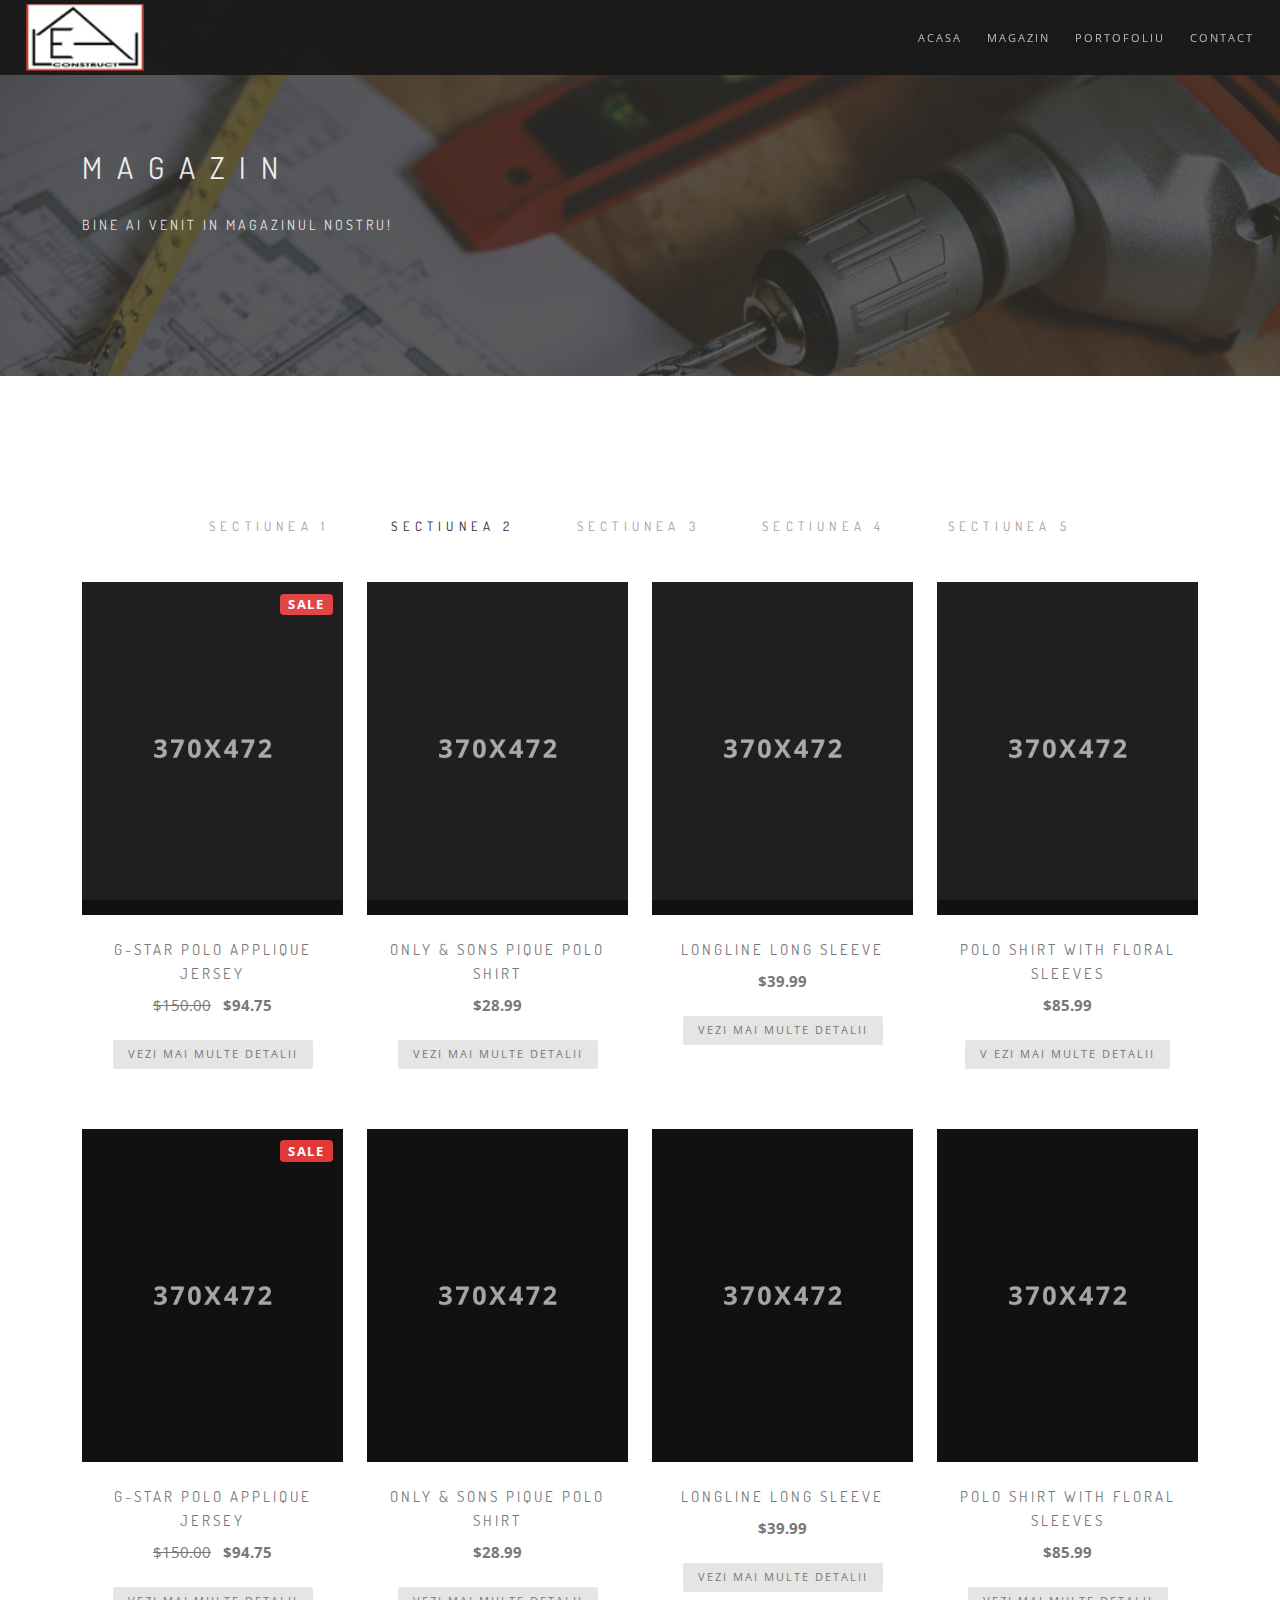
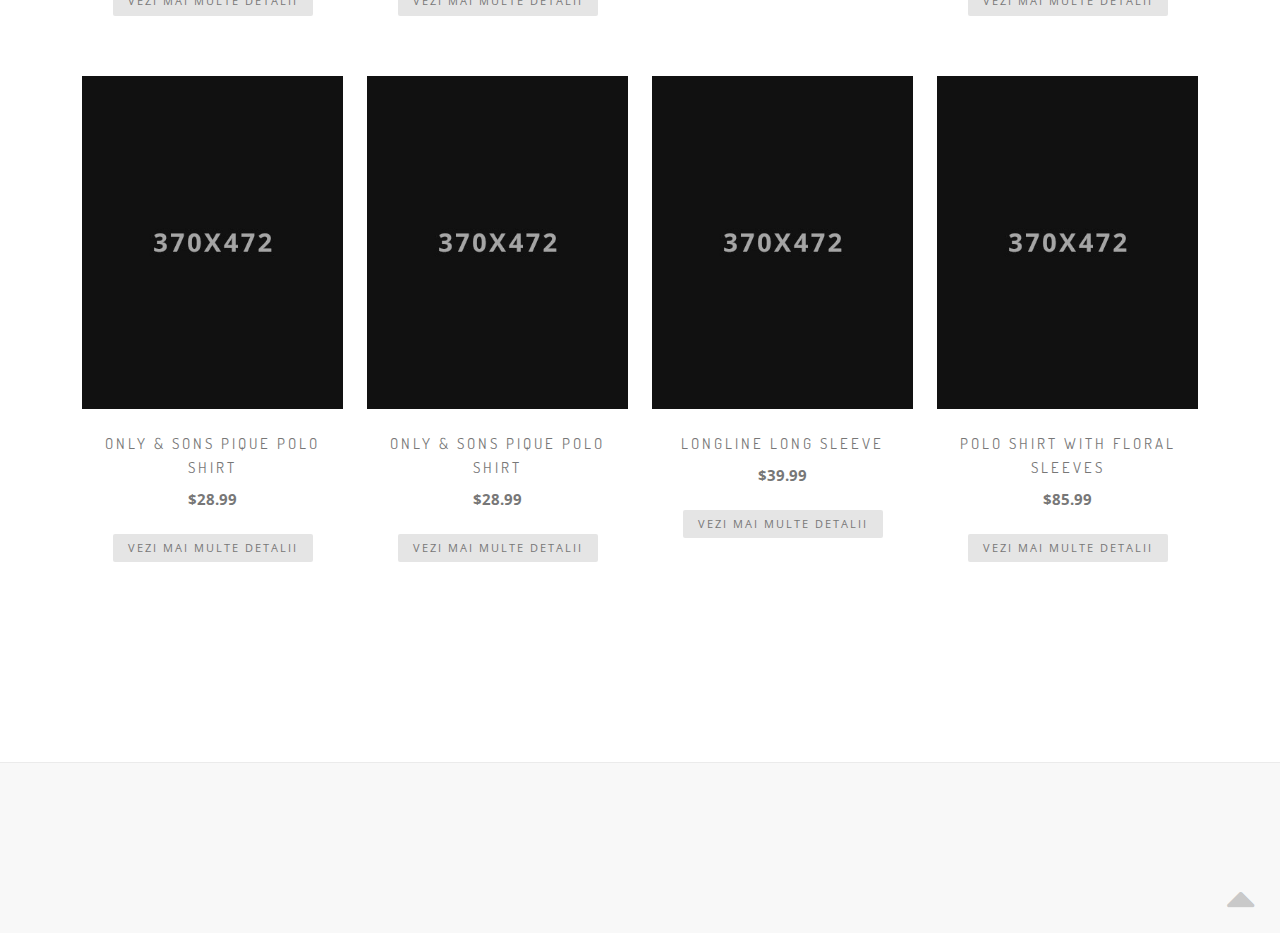
<file: 2shop.html>
<!DOCTYPE html>
    <head>
        <meta name="viewport" content="width=device-width, initial-scale=1.0">
        <title>Magazin &mdash; LEALCONSTRUCT</title>  

               <!-- Favicons -->
               <link rel="shortcut icon" href="images/1.bmp">

        <!-- CSS -->
        <link rel="stylesheet" href="css/bootstrap.min.css">
        <link rel="stylesheet" href="css/style.css">
        <link rel="stylesheet" href="css/style-responsive.css">
        <link rel="stylesheet" href="css/animate.min.css">
        <link rel="stylesheet" href="css/vertical-rhythm.min.css">
        <link rel="stylesheet" href="css/owl.carousel.css">
        <link rel="stylesheet" href="css/magnific-popup.css">
    </head>
    <body class="appear-animate">
        
        <!-- Page Loader -->        
        <div class="page-loader">
            <div class="loader">Loading...</div>
        </div>
        <!-- End Page Loader -->

        
        <!-- Page Wrap -->
        <div class="page" id="top">
            
<!-- Navigation panel -->
<nav class="main-nav dark stick-fixed">
    <div class="full-wrapper relative clearfix">
        <div class="mobile-nav" role="button" tabindex="4">
            <i class="fa fa-bars"></i>
            <span class="sr-only">Menu</span>
        </div>

       <!-- Logo-->

       <div class="nav-logo-wrap local-scroll">
        <a href="#top" class="logo">
            <img src="images/1.bmp" alt="Company logo" width="188" height="37" />
        </a>
    </div>


        <!-- Main Menu -->
        <div class="inner-nav desktop-nav">
            <ul class="clearlist scroll-nav local-scroll">
                <li class="active"><a href="index.html">Acasa</a></li>
                <li><a href="Shop.html">Magazin</a></li>
                <li><a href="portofoliu.html">Portofoliu</a></li>
                <li><a href="contact1.html">Contact</a></li>  
                
               
                
            </ul>
        </div>
    </div>
</nav>
<!-- End Navigation panel -->
            
            <main id="main">

                               <!-- Head Section -->
                               <section class="page-section bg-dark-alfa-70" data-background="images/tools.jpg">
                                <div class="relative container align-left">
                                    
                                    <div class="row">
                                        
                                        <div class="col-md-8">
                                            <h1 class="hs-line-11 font-alt mb-20 mb-xs-0">Magazin</h1>
                                            <div class="hs-line-4 font-alt">
                                            Bine ai venit in magazinul nostru!
                                            </div>
                                        </div>
                                        
                                    </div>
                                    
                                </div>
                            </section>
                            <!-- End Head Section -->
            

                
                
                <!-- Section -->
                <section class="page-section">
                    <div class="container relative">
                        
                        <div class="row">









                                <!-- Pagination -->
                                <div class="works-filter font-alt align-center" role="tablist">
                                    <a href="Shop.html ">Sectiunea 1</a>
                                    <a href="2shop.html" class="active">Sectiunea 2</a>
                                    <a href="3shop.html">Sectiunea 3</a>
                                    <a href="4shop.html">Sectiunea 4</a>
                                    <a href="5 shop.html">Sectiunea 5</a>
                                </div>
                                <!-- End Pagination -->











                            
                            <!-- Content -->
                            <div class="col-sm-12">
                                
                                
                                <div class="row multi-columns-row">
                            
                                    <!-- Shop Item -->
                                    <div class="col-md-3 col-lg-3 mb-60 mb-xs-40">
                                        
                                        <div class="post-prev-img">
                                            
                                            <a href="shop-single.html"><img src="images/shop/shop-prev-1.jpg" alt="" /></a>
                                            
                                            <div class="intro-label">
                                                <span class="badge badge-danger bg-red">Sale</span>
                                            </div>
                                            
                                        </div>
                                        
                                        <div class="post-prev-title font-alt align-center">
                                            <a href="shop-single.html">G-Star Polo Applique Jersey</a>
                                        </div>
    
                                        <div class="post-prev-text align-center">
                                            <del>$150.00</del>
                                            &nbsp;
                                            <strong>$94.75</strong>
                                        </div>
                                        
                                        <div class="post-prev-more align-center">
                                            <a href="#" class="btn btn-mod btn-gray btn-round"></i> Vezi mai multe detalii</a>
                                        </div>
                                        
                                    </div>
                                    <!-- End Shop Item -->
                                    
                                    <!-- Shop Item -->
                                    <div class="col-md-3 col-lg-3 mb-60 mb-xs-40">
                                        
                                        <div class="post-prev-img">
                                            <a href="shop-single.html"><img src="images/shop/shop-prev-2.jpg" alt="" /></a>
                                        </div>
                                        
                                        <div class="post-prev-title font-alt align-center">
                                            <a href="shop-single.html">Only & Sons Pique Polo Shirt</a>
                                        </div>
    
                                        <div class="post-prev-text align-center">
                                            <strong>$28.99</strong>
                                        </div>
                                        
                                        <div class="post-prev-more align-center">
                                            <a href="#" class="btn btn-mod btn-gray btn-round"></i> Vezi mai multe detalii</a>
                                        </div>
                                        
                                    </div>
                                    <!-- End Shop Item -->
                                    
                                    <!-- Shop Item -->
                                    <div class="col-md-3 col-lg-3 mb-60 mb-xs-40">
                                        
                                        <div class="post-prev-img">
                                            <a href="shop-single.html"><img src="images/shop/shop-prev-3.jpg" alt="" /></a>
                                        </div>
                                        
                                        <div class="post-prev-title font-alt align-center">
                                            <a href="shop-single.html">Longline Long Sleeve</a>
                                        </div>
    
                                        <div class="post-prev-text align-center">
                                            <strong>$39.99</strong>
                                        </div>
                                        
                                        <div class="post-prev-more align-center">
                                            <a href="#" class="btn btn-mod btn-gray btn-round"></i> Vezi mai multe detalii</a>
                                        </div>
                                        
                                    </div>
                                    <!-- End Shop Item -->
                                    
                                    <!-- Shop Item -->
                                    <div class="col-md-3 col-lg-3 mb-60 mb-xs-40">
                                        
                                        <div class="post-prev-img">
                                            <a href="shop-single.html"><img src="images/shop/shop-prev-4.jpg" alt="" /></a>
                                        </div>
                                        
                                        <div class="post-prev-title font-alt align-center">
                                            <a href="shop-single.html">Polo Shirt With Floral Sleeves</a>
                                        </div>
    
                                        <div class="post-prev-text align-center">
                                            <strong>$85.99</strong>
                                        </div>
                                        
                                        <div class="post-prev-more align-center">
                                            <a href="#" class="btn btn-mod btn-gray btn-round"></i>V ezi mai multe detalii</a>
                                        </div>
                                        
                                    </div>
                                    <!-- End Shop Item -->
                                    
                                    <!-- Shop Item -->
                                    <div class="col-md-3 col-lg-3 mb-60 mb-xs-40">
                                        
                                        <div class="post-prev-img">
                                            
                                            <a href="shop-single.html"><img src="images/shop/shop-prev-5.jpg" alt="" /></a>
                                            
                                            <div class="intro-label">
                                                <span class="badge badge-danger bg-red">Sale</span>
                                            </div>
                                            
                                        </div>
                                        
                                        <div class="post-prev-title font-alt align-center">
                                            <a href="shop-single.html">G-Star Polo Applique Jersey</a>
                                        </div>
    
                                        <div class="post-prev-text align-center">
                                            <del>$150.00</del>
                                            &nbsp;
                                            <strong>$94.75</strong>
                                        </div>
                                        
                                        <div class="post-prev-more align-center">
                                            <a href="#" class="btn btn-mod btn-gray btn-round"></i> Vezi mai multe detalii</a>
                                        </div>
                                        
                                    </div>
                                    <!-- End Shop Item -->
                                    
                                    <!-- Shop Item -->
                                    <div class="col-md-3 col-lg-3 mb-60 mb-xs-40">
                                        
                                        <div class="post-prev-img">
                                            <a href="shop-single.html"><img src="images/shop/shop-prev-6.jpg" alt="" /></a>
                                        </div>
                                        
                                        <div class="post-prev-title font-alt align-center">
                                            <a href="shop-single.html">Only & Sons Pique Polo Shirt</a>
                                        </div>
    
                                        <div class="post-prev-text align-center">
                                            <strong>$28.99</strong>
                                        </div>
                                        
                                        <div class="post-prev-more align-center">
                                            <a href="#" class="btn btn-mod btn-gray btn-round"></i>  Vezi mai multe detalii</a>
                                        </div>
                                        
                                    </div>
                                    <!-- End Shop Item -->
                                    
                                    <!-- Shop Item -->
                                    <div class="col-md-3 col-lg-3 mb-60 mb-xs-40">
                                        
                                        <div class="post-prev-img">
                                            <a href="shop-single.html"><img src="images/shop/shop-prev-7.jpg" alt="" /></a>
                                        </div>
                                        
                                        <div class="post-prev-title font-alt align-center">
                                            <a href="shop-single.html">Longline Long Sleeve</a>
                                        </div>
    
                                        <div class="post-prev-text align-center">
                                            <strong>$39.99</strong>
                                        </div>
                                        
                                        <div class="post-prev-more align-center">
                                            <a href="#" class="btn btn-mod btn-gray btn-round"></i> Vezi mai multe detalii</a>
                                        </div>
                                        
                                    </div>
                                    <!-- End Shop Item -->
                                    
                                    <!-- Shop Item -->
                                    <div class="col-md-3 col-lg-3 mb-60 mb-xs-40">
                                        
                                        <div class="post-prev-img">
                                            <a href="shop-single.html"><img src="images/shop/shop-prev-8.jpg" alt="" /></a>
                                        </div>
                                        
                                        <div class="post-prev-title font-alt align-center">
                                            <a href="shop-single.html">Polo Shirt With Floral Sleeves</a>
                                        </div>
    
                                        <div class="post-prev-text align-center">
                                            <strong>$85.99</strong>
                                        </div>
                                        
                                        <div class="post-prev-more align-center">
                                            <a href="#" class="btn btn-mod btn-gray btn-round"></i>  Vezi mai multe detalii</a>
                                        </div>
                                        
                                    </div>
                                    <!-- End Shop Item -->
                                    
                                    <!-- Shop Item -->
                                    <div class="col-md-3 col-lg-3 mb-60 mb-xs-40">
                                        
                                        <div class="post-prev-img">
                                            <a href="shop-single.html"><img src="images/shop/shop-prev-9.jpg" alt="" /></a>
                                        </div>
                                        
                                        <div class="post-prev-title font-alt align-center">
                                            <a href="shop-single.html">Only & Sons Pique Polo Shirt</a>
                                        </div>
    
                                        <div class="post-prev-text align-center">
                                            <strong>$28.99</strong>
                                        </div>
                                        
                                        <div class="post-prev-more align-center">
                                            <a href="#" class="btn btn-mod btn-gray btn-round"> Vezi mai multe detalii</a>
                                        </div>
                                        
                                    </div>
                                    <!-- End Shop Item -->
                                    
                                    <!-- Shop Item -->
                                    <div class="col-md-3 col-lg-3 mb-60 mb-xs-40">
                                        
                                        <div class="post-prev-img">
                                            <a href="shop-single.html"><img src="images/shop/shop-prev-10.jpg" alt="" /></a>
                                        </div>
                                        
                                        <div class="post-prev-title font-alt align-center">
                                            <a href="shop-single.html">Only & Sons Pique Polo Shirt</a>
                                        </div>
    
                                        <div class="post-prev-text align-center">
                                            <strong>$28.99</strong>
                                        </div>
                                        
                                        <div class="post-prev-more align-center">
                                            <a href="#" class="btn btn-mod btn-gray btn-round"></i>  Vezi mai multe detalii</a>
                                        </div>
                                        
                                    </div>
                                    <!-- End Shop Item -->
                                    
                                    <!-- Shop Item -->
                                    <div class="col-md-3 col-lg-3 mb-60 mb-xs-40">
                                        
                                        <div class="post-prev-img">
                                            <a href="shop-single.html"><img src="images/shop/shop-prev-11.jpg" alt="" /></a>
                                        </div>
                                        
                                        <div class="post-prev-title font-alt align-center">
                                            <a href="shop-single.html">Longline Long Sleeve</a>
                                        </div>
    
                                        <div class="post-prev-text align-center">
                                            <strong>$39.99</strong>
                                        </div>
                                        
                                        <div class="post-prev-more align-center">
                                            <a href="#" class="btn btn-mod btn-gray btn-round"></i>  Vezi mai multe detalii</a>
                                        </div>
                                        
                                    </div>
                                    <!-- End Shop Item -->
                                    
                                    <!-- Shop Item -->
                                    <div class="col-md-3 col-lg-3 mb-60 mb-xs-40">
                                        
                                        <div class="post-prev-img">
                                            <a href="shop-single.html"><img src="images/shop/shop-prev-12.jpg" alt="" /></a>
                                        </div>
                                        
                                        <div class="post-prev-title font-alt align-center">
                                            <a href="shop-single.html">Polo Shirt With Floral Sleeves</a>
                                        </div>
    
                                        <div class="post-prev-text align-center">
                                            <strong>$85.99</strong>
                                        </div>
                                        
                                        <div class="post-prev-more align-center">
                                            <a href="#" class="btn btn-mod btn-gray btn-round"></i>  Vezi mai multe detalii</a>
                                        </div>
                                        
                                    </div>
                                    <!-- End Shop Item -->
                                    
                                </div>
                                
                                
                            </div>
                            <!-- End Content -->
                            
                            
                        </div>
                        
                    </div>
                </section>
                <!-- End Section -->
                
                
                <!-- Divider -->
                <hr class="mt-0 mb-0"/>
                <!-- End Divider -->
                
                
                
            
            </main>
            
            <!-- Foter -->
            <footer class="page-section bg-gray-lighter footer pb-30">
                <div class="container">

                    
                    
                 </div>
                 
                 
                 <!-- Top Link -->
                 <div class="local-scroll">
                     <a href="#top" class="link-to-top"><i class="fa fa-caret-up"></i></a>
                 </div>
                 <!-- End Top Link -->
                 
            </footer>
            <!-- End Foter -->
            
            
        
        
        </div>
        <!-- End Page Wrap -->
        
        
        <!-- JS -->
        <script type="text/javascript" src="js/jquery-3.5.1.min.js"></script>
        <script type="text/javascript" src="js/jquery.easing.1.3.js"></script>
        <script type="text/javascript" src="js/bootstrap.bundle.min.js"></script>        
        <script type="text/javascript" src="js/SmoothScroll.js"></script>
        <script type="text/javascript" src="js/jquery.scrollTo.min.js"></script>
        <script type="text/javascript" src="js/jquery.localScroll.min.js"></script>
        <script type="text/javascript" src="js/jquery.viewport.mini.js"></script>
        <script type="text/javascript" src="js/jquery.countTo.js"></script>
        <script type="text/javascript" src="js/jquery.appear.js"></script>
        <script type="text/javascript" src="js/jquery.sticky.js"></script>
        <script type="text/javascript" src="js/jquery.parallax-1.1.3.js"></script>
        <script type="text/javascript" src="js/jquery.fitvids.js"></script>
        <script type="text/javascript" src="js/owl.carousel.min.js"></script>
        <script type="text/javascript" src="js/isotope.pkgd.min.js"></script>
        <script type="text/javascript" src="js/imagesloaded.pkgd.min.js"></script>
        <script type="text/javascript" src="js/jquery.magnific-popup.min.js"></script>
        <script type="text/javascript" src="js/wow.min.js"></script>
        <script type="text/javascript" src="js/masonry.pkgd.min.js"></script>
        <script type="text/javascript" src="js/morphext.js"></script>
        <script type="text/javascript" src="js/jquery.lazyload.min.js"></script>
        <script type="text/javascript" src="js/all.js"></script>
        <script type="text/javascript" src="js/contact-form.js"></script>
        <script type="text/javascript" src="js/jquery.ajaxchimp.min.js"></script>        
        <!--[if lt IE 10]><script type="text/javascript" src="js/placeholder.js"></script><![endif]-->
        
    </body>
</html>
</file>
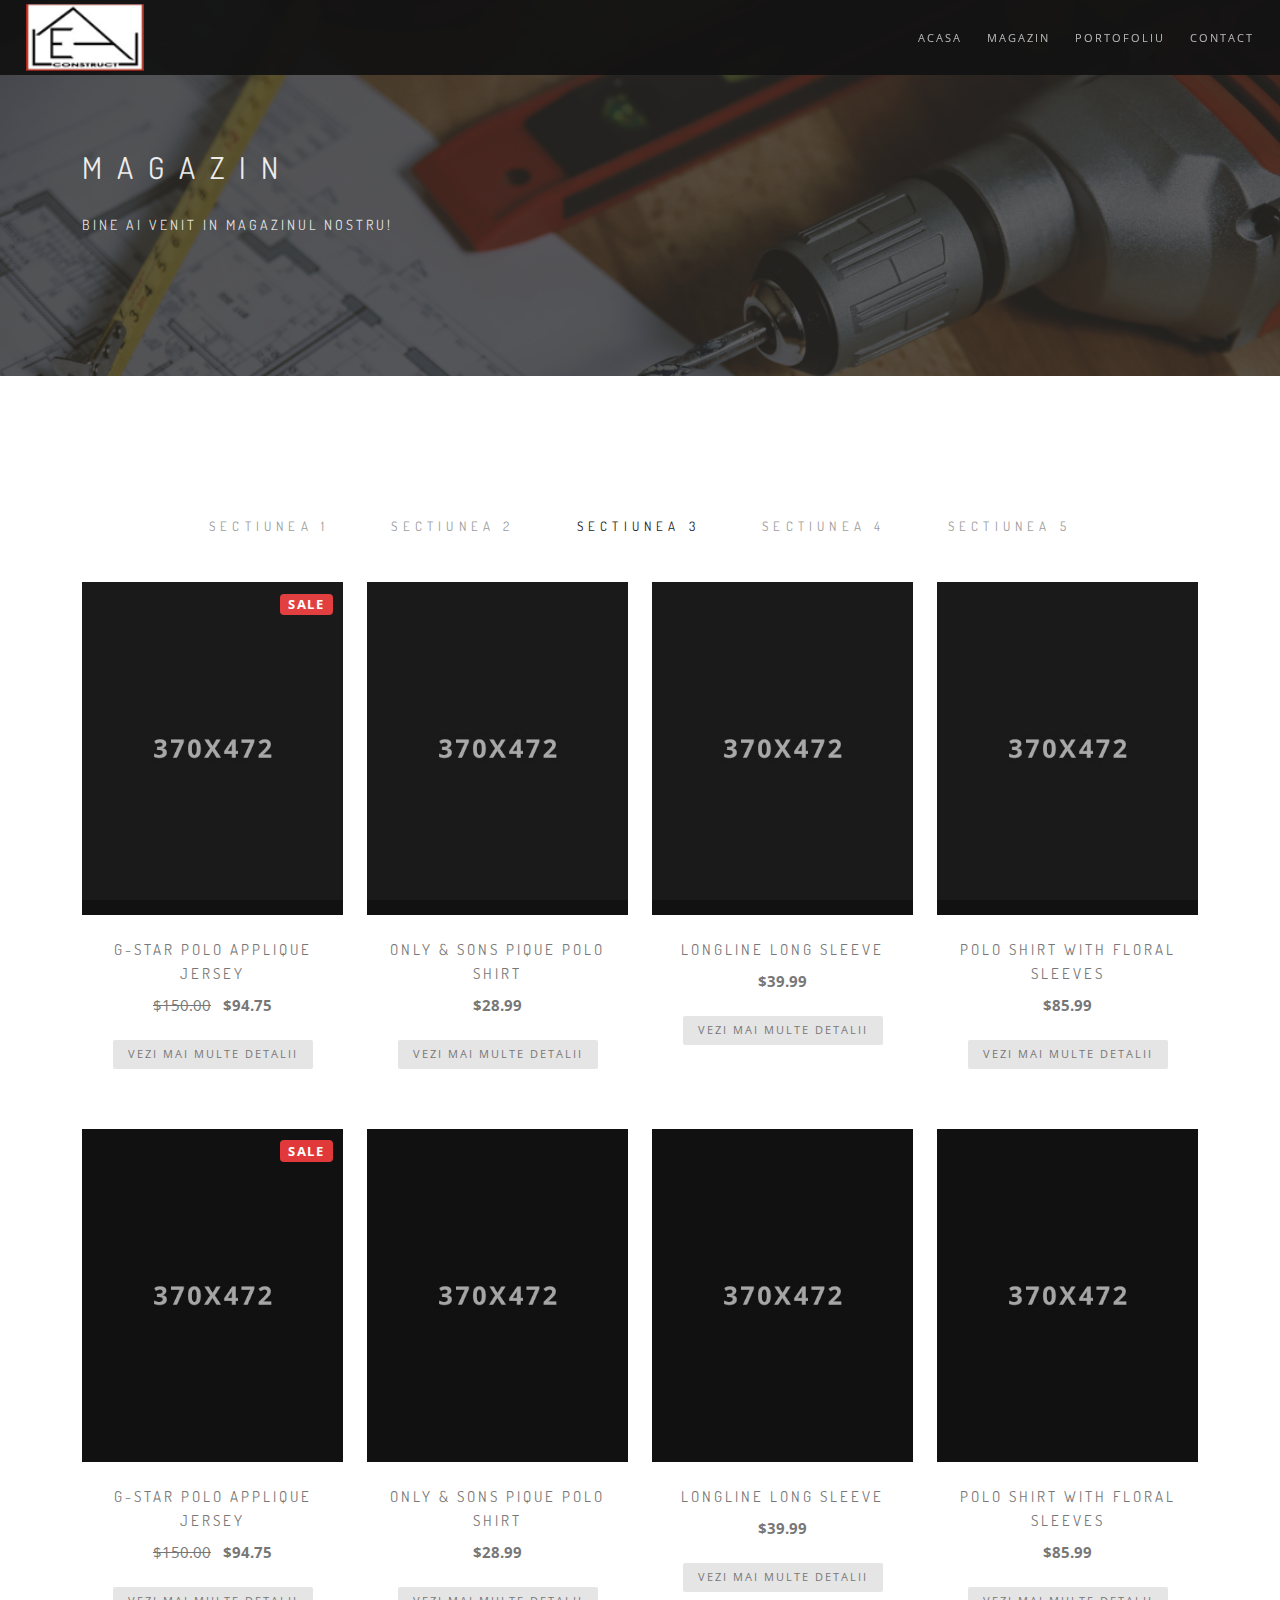
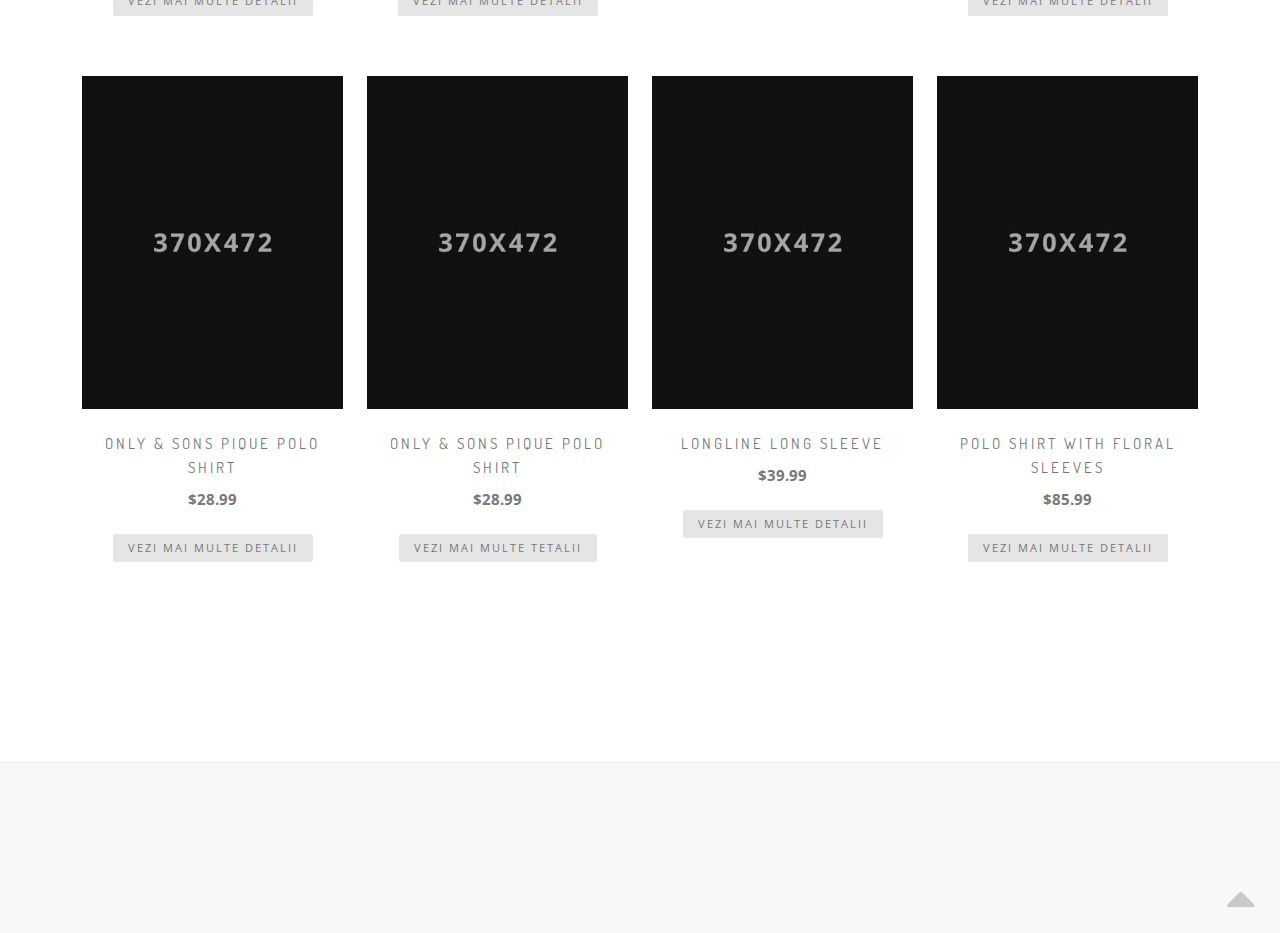
<file: 3shop.html>
<!DOCTYPE html>
    <head>
        <meta name="viewport" content="width=device-width, initial-scale=1.0">
        <title>Magazin &mdash; LEALCONSTRUCT</title>   

                <!-- Favicons -->
                <link rel="shortcut icon" href="images/1.bmp">
        
        <!-- Favicons -->
        <link rel="shortcut icon" href="">

        <!-- CSS -->
        <link rel="stylesheet" href="css/bootstrap.min.css">
        <link rel="stylesheet" href="css/style.css">
        <link rel="stylesheet" href="css/style-responsive.css">
        <link rel="stylesheet" href="css/animate.min.css">
        <link rel="stylesheet" href="css/vertical-rhythm.min.css">
        <link rel="stylesheet" href="css/owl.carousel.css">
        <link rel="stylesheet" href="css/magnific-popup.css">
    </head>
    <body class="appear-animate">
        
        <!-- Page Loader -->        
        <div class="page-loader">
            <div class="loader">Loading...</div>
        </div>
        <!-- End Page Loader -->

        
        <!-- Page Wrap -->
        <div class="page" id="top">
            
            <!-- Navigation panel -->
 <nav class="main-nav dark  stick-fixed">
    <div class="full-wrapper relative clearfix">
        <div class="mobile-nav" role="button" tabindex="4">
            <i class="fa fa-bars"></i>
            <span class="sr-only">Menu</span>
        </div>

       <!-- Logo-->

       <div class="nav-logo-wrap local-scroll">
        <a href="#top" class="logo">
            <img src="images/1.bmp" alt="Company logo" width="188" height="37" />
        </a>
    </div>


        <!-- Main Menu -->
        <div class="inner-nav desktop-nav">
            <ul class="clearlist scroll-nav local-scroll">
                <li class="active"><a href="index.html">Acasa</a></li>
                <li><a href="Shop.html">Magazin</a></li>
                <li><a href="portofoliu.html">Portofoliu</a></li>
                <li><a href="contact1.html">Contact</a></li>  
                
               
                
            </ul>
        </div>
    </div>
</nav>
<!-- End Navigation panel -->
            
            <main id="main">
                               <!-- Head Section -->
                               <section class="page-section bg-dark-alfa-70" data-background="images/tools.jpg">
                                <div class="relative container align-left">
                                    
                                    <div class="row">
                                        
                                        <div class="col-md-8">
                                            <h1 class="hs-line-11 font-alt mb-20 mb-xs-0">Magazin</h1>
                                            <div class="hs-line-4 font-alt">
                                            Bine ai venit in magazinul nostru!
                                            </div>
                                        </div>
                                        
                                    </div>
                                    
                                </div>
                            </section>
                            <!-- End Head Section -->
            
                
                
                <!-- Section -->
                <section class="page-section">
                    <div class="container relative">
                        <div class="row">
                      <!-- Pagination -->
                            <div class="works-filter font-alt align-center" role="tablist">
                                <a href="Shop.html ">Sectiunea 1</a>
                                <a href="2shop.html">Sectiunea 2</a>
                                <a href="3shop.html" class="active">Sectiunea 3</a>
                                <a href="4shop.html">Sectiunea 4</a>
                                <a href="5 shop.html">Sectiunea 5</a>
                            </div>
                     <!-- End Pagination -->
                     
                            <!-- Content -->
                            <div class="col-sm-12">
                                
                                
                                <div class="row multi-columns-row">
                            
                                    <!-- Shop Item -->
                                    <div class="col-md-3 col-lg-3 mb-60 mb-xs-40">
                                        
                                        <div class="post-prev-img">
                                            
                                            <a href="shop-single.html"><img src="images/shop/shop-prev-1.jpg" alt="" /></a>
                                            
                                            <div class="intro-label">
                                                <span class="badge badge-danger bg-red">Sale</span>
                                            </div>
                                            
                                        </div>
                                        
                                        <div class="post-prev-title font-alt align-center">
                                            <a href="shop-single.html">G-Star Polo Applique Jersey</a>
                                        </div>
    
                                        <div class="post-prev-text align-center">
                                            <del>$150.00</del>
                                            &nbsp;
                                            <strong>$94.75</strong>
                                        </div>
                                        
                                        <div class="post-prev-more align-center">
                                            <a href="#" class="btn btn-mod btn-gray btn-round"> Vezi mai multe detalii</a>
                                        </div>
                                        
                                    </div>
                                    <!-- End Shop Item -->
                                    
                                    <!-- Shop Item -->
                                    <div class="col-md-3 col-lg-3 mb-60 mb-xs-40">
                                        
                                        <div class="post-prev-img">
                                            <a href="shop-single.html"><img src="images/shop/shop-prev-2.jpg" alt="" /></a>
                                        </div>
                                        
                                        <div class="post-prev-title font-alt align-center">
                                            <a href="shop-single.html">Only & Sons Pique Polo Shirt</a>
                                        </div>
    
                                        <div class="post-prev-text align-center">
                                            <strong>$28.99</strong>
                                        </div>
                                        
                                        <div class="post-prev-more align-center">
                                            <a href="#" class="btn btn-mod btn-gray btn-round"> Vezi mai multe detalii</a>
                                        </div>
                                        
                                    </div>
                                    <!-- End Shop Item -->
                                    
                                    <!-- Shop Item -->
                                    <div class="col-md-3 col-lg-3 mb-60 mb-xs-40">
                                        
                                        <div class="post-prev-img">
                                            <a href="shop-single.html"><img src="images/shop/shop-prev-3.jpg" alt="" /></a>
                                        </div>
                                        
                                        <div class="post-prev-title font-alt align-center">
                                            <a href="shop-single.html">Longline Long Sleeve</a>
                                        </div>
    
                                        <div class="post-prev-text align-center">
                                            <strong>$39.99</strong>
                                        </div>
                                        
                                        <div class="post-prev-more align-center">
                                            <a href="#" class="btn btn-mod btn-gray btn-round"></i> Vezi mai multe detalii</a>
                                        </div>
                                        
                                    </div>
                                    <!-- End Shop Item -->
                                    
                                    <!-- Shop Item -->
                                    <div class="col-md-3 col-lg-3 mb-60 mb-xs-40">
                                        
                                        <div class="post-prev-img">
                                            <a href="shop-single.html"><img src="images/shop/shop-prev-4.jpg" alt="" /></a>
                                        </div>
                                        
                                        <div class="post-prev-title font-alt align-center">
                                            <a href="shop-single.html">Polo Shirt With Floral Sleeves</a>
                                        </div>
    
                                        <div class="post-prev-text align-center">
                                            <strong>$85.99</strong>
                                        </div>
                                        
                                        <div class="post-prev-more align-center">
                                            <a href="#" class="btn btn-mod btn-gray btn-round"></i> Vezi mai multe detalii</a>
                                        </div>
                                        
                                    </div>
                                    <!-- End Shop Item -->
                                    
                                    <!-- Shop Item -->
                                    <div class="col-md-3 col-lg-3 mb-60 mb-xs-40">
                                        
                                        <div class="post-prev-img">
                                            
                                            <a href="shop-single.html"><img src="images/shop/shop-prev-5.jpg" alt="" /></a>
                                            
                                            <div class="intro-label">
                                                <span class="badge badge-danger bg-red">Sale</span>
                                            </div>
                                            
                                        </div>
                                        
                                        <div class="post-prev-title font-alt align-center">
                                            <a href="shop-single.html">G-Star Polo Applique Jersey</a>
                                        </div>
    
                                        <div class="post-prev-text align-center">
                                            <del>$150.00</del>
                                            &nbsp;
                                            <strong>$94.75</strong>
                                        </div>
                                        
                                        <div class="post-prev-more align-center">
                                            <a href="#" class="btn btn-mod btn-gray btn-round"></i> Vezi mai multe detalii</a>
                                        </div>
                                        
                                    </div>
                                    <!-- End Shop Item -->
                                    
                                    <!-- Shop Item -->
                                    <div class="col-md-3 col-lg-3 mb-60 mb-xs-40">
                                        
                                        <div class="post-prev-img">
                                            <a href="shop-single.html"><img src="images/shop/shop-prev-6.jpg" alt="" /></a>
                                        </div>
                                        
                                        <div class="post-prev-title font-alt align-center">
                                            <a href="shop-single.html">Only & Sons Pique Polo Shirt</a>
                                        </div>
    
                                        <div class="post-prev-text align-center">
                                            <strong>$28.99</strong>
                                        </div>
                                        
                                        <div class="post-prev-more align-center">
                                            <a href="#" class="btn btn-mod btn-gray btn-round"></i> Vezi mai multe detalii</a>
                                        </div>
                                        
                                    </div>
                                    <!-- End Shop Item -->
                                    
                                    <!-- Shop Item -->
                                    <div class="col-md-3 col-lg-3 mb-60 mb-xs-40">
                                        
                                        <div class="post-prev-img">
                                            <a href="shop-single.html"><img src="images/shop/shop-prev-7.jpg" alt="" /></a>
                                        </div>
                                        
                                        <div class="post-prev-title font-alt align-center">
                                            <a href="shop-single.html">Longline Long Sleeve</a>
                                        </div>
    
                                        <div class="post-prev-text align-center">
                                            <strong>$39.99</strong>
                                        </div>
                                        
                                        <div class="post-prev-more align-center">
                                            <a href="#" class="btn btn-mod btn-gray btn-round"> Vezi mai multe detalii</a>
                                        </div>
                                        
                                    </div>
                                    <!-- End Shop Item -->
                                    
                                    <!-- Shop Item -->
                                    <div class="col-md-3 col-lg-3 mb-60 mb-xs-40">
                                        
                                        <div class="post-prev-img">
                                            <a href="shop-single.html"><img src="images/shop/shop-prev-8.jpg" alt="" /></a>
                                        </div>
                                        
                                        <div class="post-prev-title font-alt align-center">
                                            <a href="shop-single.html">Polo Shirt With Floral Sleeves</a>
                                        </div>
    
                                        <div class="post-prev-text align-center">
                                            <strong>$85.99</strong>
                                        </div>
                                        
                                        <div class="post-prev-more align-center">
                                            <a href="#" class="btn btn-mod btn-gray btn-round">  Vezi mai multe detalii</a>
                                        </div>
                                        
                                    </div>
                                    <!-- End Shop Item -->
                                    
                                    <!-- Shop Item -->
                                    <div class="col-md-3 col-lg-3 mb-60 mb-xs-40">
                                        
                                        <div class="post-prev-img">
                                            <a href="shop-single.html"><img src="images/shop/shop-prev-9.jpg" alt="" /></a>
                                        </div>
                                        
                                        <div class="post-prev-title font-alt align-center">
                                            <a href="shop-single.html">Only & Sons Pique Polo Shirt</a>
                                        </div>
    
                                        <div class="post-prev-text align-center">
                                            <strong>$28.99</strong>
                                        </div>
                                        
                                        <div class="post-prev-more align-center">
                                            <a href="#" class="btn btn-mod btn-gray btn-round"> Vezi mai multe detalii</a>
                                        </div>
                                        
                                    </div>
                                    <!-- End Shop Item -->
                                    
                                    <!-- Shop Item -->
                                    <div class="col-md-3 col-lg-3 mb-60 mb-xs-40">
                                        
                                        <div class="post-prev-img">
                                            <a href="shop-single.html"><img src="images/shop/shop-prev-10.jpg" alt="" /></a>
                                        </div>
                                        
                                        <div class="post-prev-title font-alt align-center">
                                            <a href="shop-single.html">Only & Sons Pique Polo Shirt</a>
                                        </div>
    
                                        <div class="post-prev-text align-center">
                                            <strong>$28.99</strong>
                                        </div>
                                        
                                        <div class="post-prev-more align-center">
                                            <a href="#" class="btn btn-mod btn-gray btn-round"> Vezi mai multe tetalii</a>
                                        </div>
                                        
                                    </div>
                                    <!-- End Shop Item -->
                                    
                                    <!-- Shop Item -->
                                    <div class="col-md-3 col-lg-3 mb-60 mb-xs-40">
                                        
                                        <div class="post-prev-img">
                                            <a href="shop-single.html"><img src="images/shop/shop-prev-11.jpg" alt="" /></a>
                                        </div>
                                        
                                        <div class="post-prev-title font-alt align-center">
                                            <a href="shop-single.html">Longline Long Sleeve</a>
                                        </div>
    
                                        <div class="post-prev-text align-center">
                                            <strong>$39.99</strong>
                                        </div>
                                        
                                        <div class="post-prev-more align-center">
                                            <a href="#" class="btn btn-mod btn-gray btn-round"> Vezi mai multe detalii</a>
                                        </div>
                                        
                                    </div>
                                    <!-- End Shop Item -->
                                    
                                    <!-- Shop Item -->
                                    <div class="col-md-3 col-lg-3 mb-60 mb-xs-40">
                                        
                                        <div class="post-prev-img">
                                            <a href="shop-single.html"><img src="images/shop/shop-prev-12.jpg" alt="" /></a>
                                        </div>
                                        
                                        <div class="post-prev-title font-alt align-center">
                                            <a href="shop-single.html">Polo Shirt With Floral Sleeves</a>
                                        </div>
    
                                        <div class="post-prev-text align-center">
                                            <strong>$85.99</strong>
                                        </div>
                                        
                                        <div class="post-prev-more align-center">
                                            <a href="#" class="btn btn-mod btn-gray btn-round">Vezi mai multe detalii</a>
                                        </div>
                                        
                                    </div>
                                    <!-- End Shop Item -->
                                    
                                </div>
                                
                                
                            </div>
                            <!-- End Content -->
                            
                            
                        </div>
                        
                    </div>
                </section>
                <!-- End Section -->
                
                
                <!-- Divider -->
                <hr class="mt-0 mb-0"/>
                <!-- End Divider -->
                
                
                
            
            </main>
            
            <!-- Foter -->
            <footer class="page-section bg-gray-lighter footer pb-30">
                <div class="container">

                    
                    
                 </div>
                 
                 
                 <!-- Top Link -->
                 <div class="local-scroll">
                     <a href="#top" class="link-to-top"><i class="fa fa-caret-up"></i></a>
                 </div>
                 <!-- End Top Link -->
                 
            </footer>
            <!-- End Foter -->
            
            
        
        
        </div>
        <!-- End Page Wrap -->
        
        
        <!-- JS -->
        <script type="text/javascript" src="js/jquery-3.5.1.min.js"></script>
        <script type="text/javascript" src="js/jquery.easing.1.3.js"></script>
        <script type="text/javascript" src="js/bootstrap.bundle.min.js"></script>        
        <script type="text/javascript" src="js/SmoothScroll.js"></script>
        <script type="text/javascript" src="js/jquery.scrollTo.min.js"></script>
        <script type="text/javascript" src="js/jquery.localScroll.min.js"></script>
        <script type="text/javascript" src="js/jquery.viewport.mini.js"></script>
        <script type="text/javascript" src="js/jquery.countTo.js"></script>
        <script type="text/javascript" src="js/jquery.appear.js"></script>
        <script type="text/javascript" src="js/jquery.sticky.js"></script>
        <script type="text/javascript" src="js/jquery.parallax-1.1.3.js"></script>
        <script type="text/javascript" src="js/jquery.fitvids.js"></script>
        <script type="text/javascript" src="js/owl.carousel.min.js"></script>
        <script type="text/javascript" src="js/isotope.pkgd.min.js"></script>
        <script type="text/javascript" src="js/imagesloaded.pkgd.min.js"></script>
        <script type="text/javascript" src="js/jquery.magnific-popup.min.js"></script>
        <script type="text/javascript" src="js/wow.min.js"></script>
        <script type="text/javascript" src="js/masonry.pkgd.min.js"></script>
        <script type="text/javascript" src="js/morphext.js"></script>
        <script type="text/javascript" src="js/jquery.lazyload.min.js"></script>
        <script type="text/javascript" src="js/all.js"></script>
        <script type="text/javascript" src="js/contact-form.js"></script>
        <script type="text/javascript" src="js/jquery.ajaxchimp.min.js"></script>        
        <!--[if lt IE 10]><script type="text/javascript" src="js/placeholder.js"></script><![endif]-->
        
    </body>
</html>
</file>
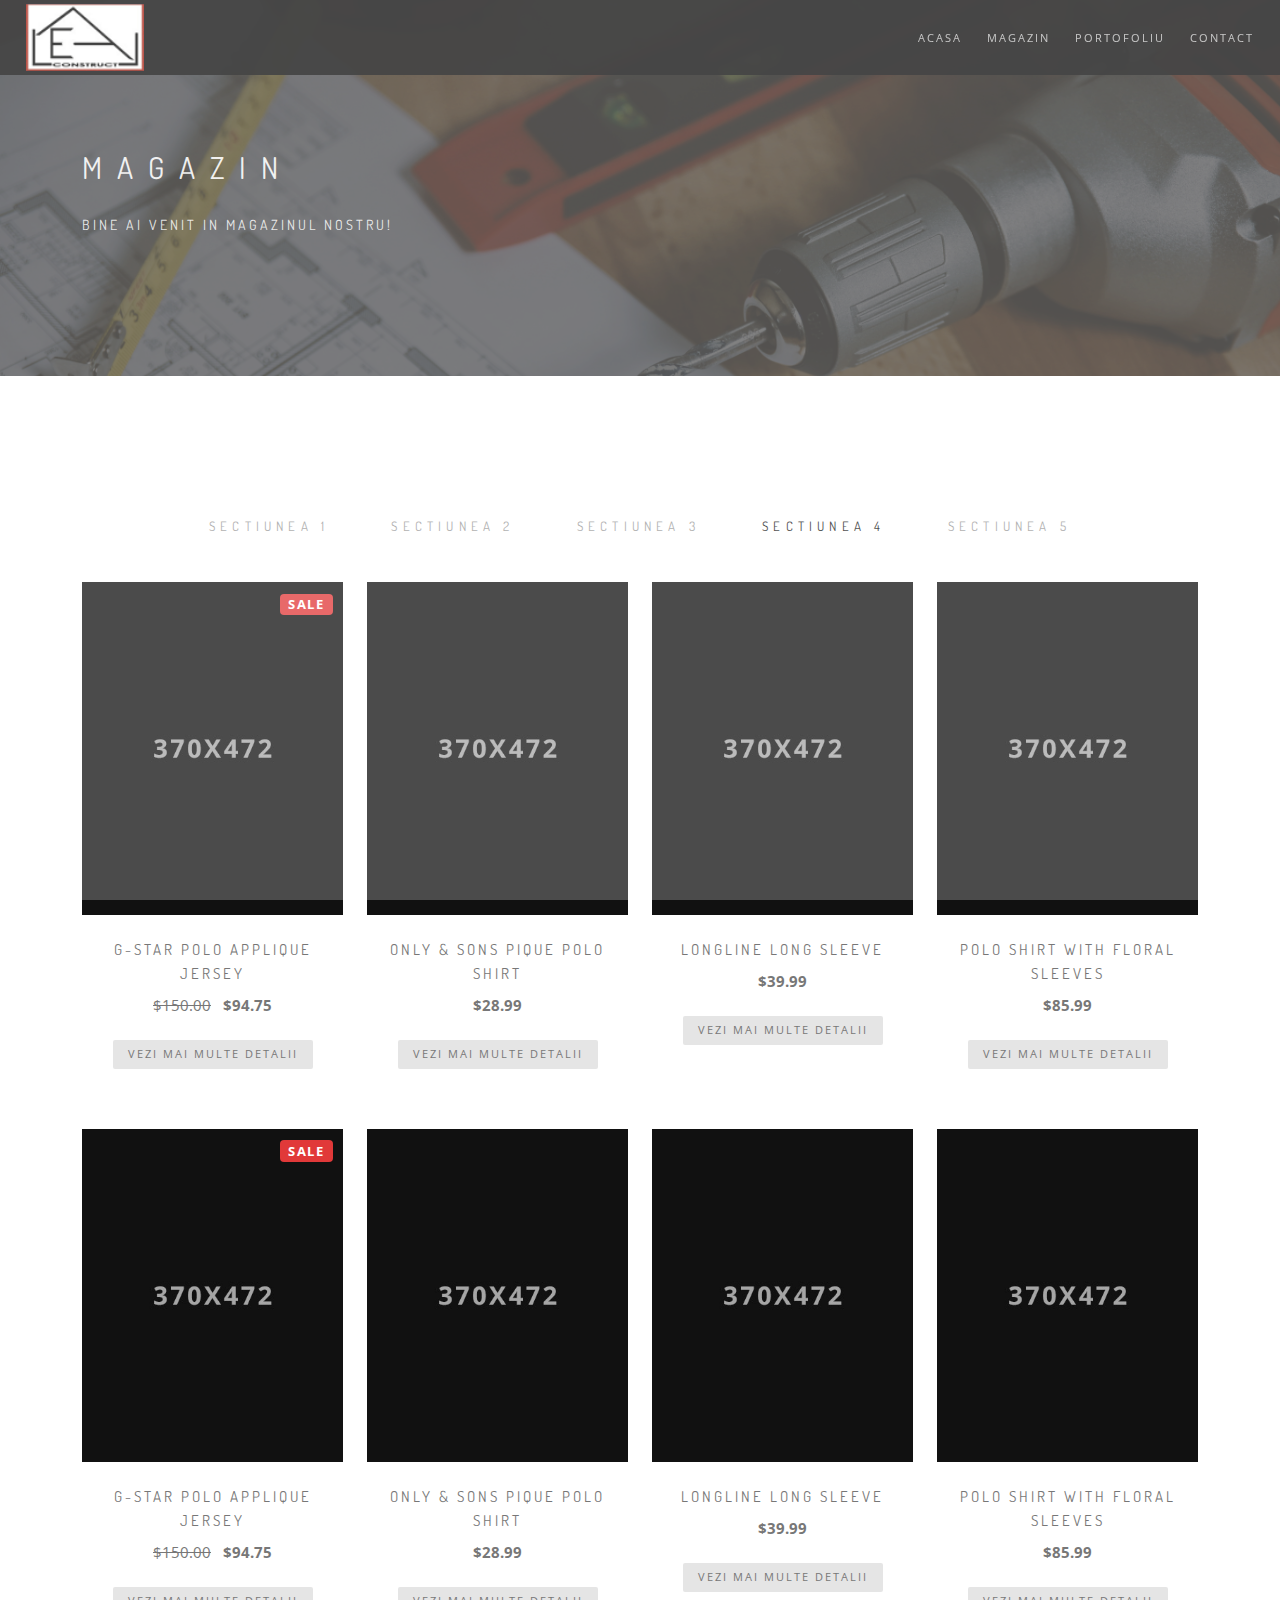
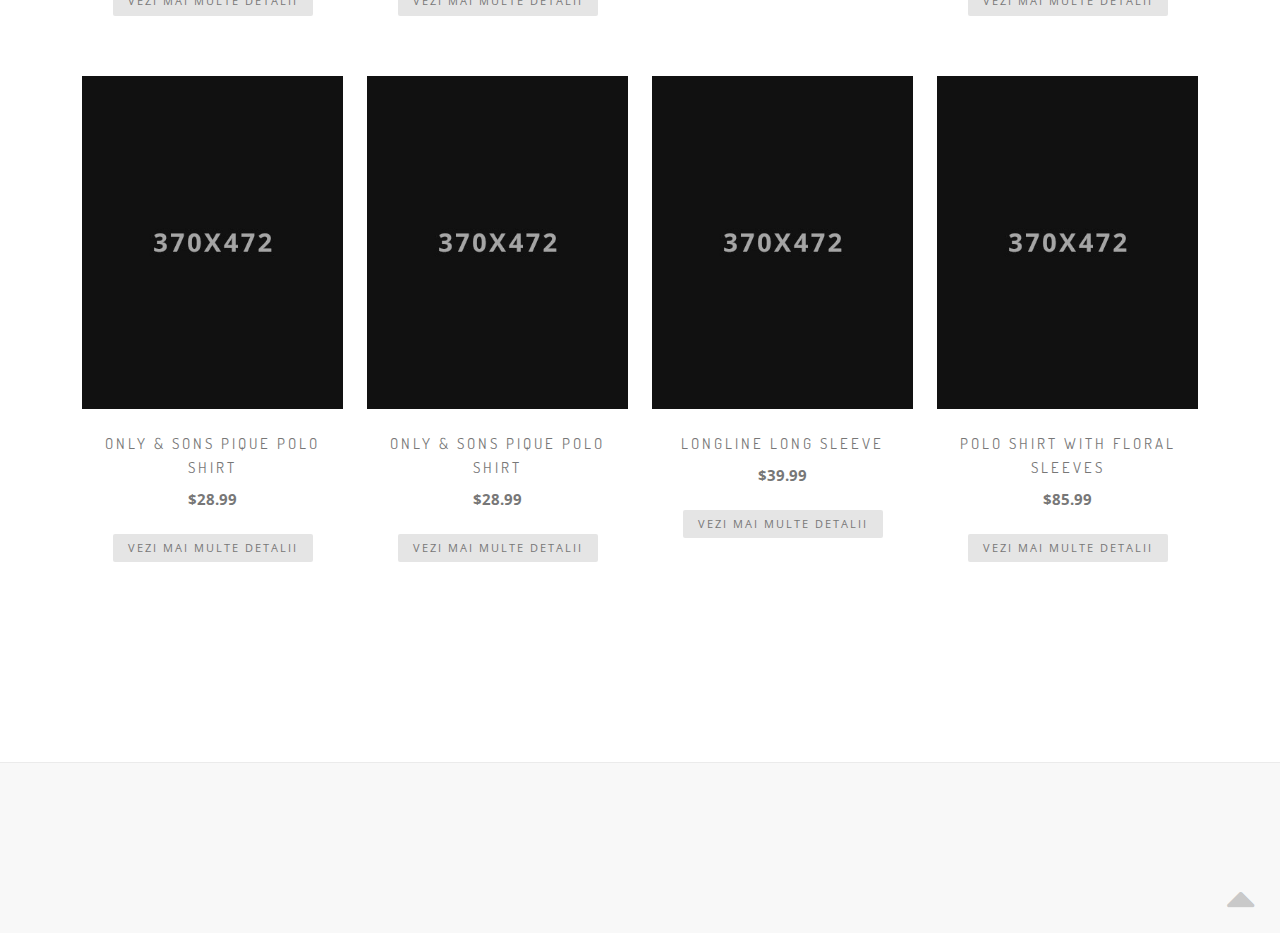
<file: 4shop.html>
<!DOCTYPE html>
    <head>
        <meta name="viewport" content="width=device-width, initial-scale=1.0">
        <title>Magazin &mdash; LEALCONSTRUCT</title>   

                <!-- Favicons -->
                <link rel="shortcut icon" href="images/1.bmp">

        <!-- Favicons -->
        <link rel="shortcut icon" href="">

        <!-- CSS -->
        <link rel="stylesheet" href="css/bootstrap.min.css">
        <link rel="stylesheet" href="css/style.css">
        <link rel="stylesheet" href="css/style-responsive.css">
        <link rel="stylesheet" href="css/animate.min.css">
        <link rel="stylesheet" href="css/vertical-rhythm.min.css">
        <link rel="stylesheet" href="css/owl.carousel.css">
        <link rel="stylesheet" href="css/magnific-popup.css">
    </head>
    <body class="appear-animate">
        
        <!-- Page Loader -->        
        <div class="page-loader">
            <div class="loader">Loading...</div>
        </div>
        <!-- End Page Loader -->

        
        <!-- Page Wrap -->
        <div class="page" id="top">
            
            <!-- Navigation panel -->
 <nav class="main-nav dark  stick-fixed">
    <div class="full-wrapper relative clearfix">
        <div class="mobile-nav" role="button" tabindex="4">
            <i class="fa fa-bars"></i>
            <span class="sr-only">Menu</span>
        </div>

       <!-- Logo-->

       <div class="nav-logo-wrap local-scroll">
        <a href="#top" class="logo">
            <img src="images/1.bmp" alt="Company logo" width="188" height="37" />
        </a>
    </div>


        <!-- Main Menu -->
        <div class="inner-nav desktop-nav">
            <ul class="clearlist scroll-nav local-scroll">
                <li class="active"><a href="index.html">Acasa</a></li>
                <li><a href="Shop.html">Magazin</a></li>
                <li><a href="portofoliu.html">Portofoliu</a></li>
                <li><a href="contact1.html">Contact</a></li>  
                
               
                
            </ul>
        </div>
    </div>
</nav>
<!-- End Navigation panel -->
            
            <main id="main">
                
                               <!-- Head Section -->
                               <section class="page-section bg-dark-alfa-70" data-background="images/tools.jpg">
                                <div class="relative container align-left">
                                    
                                    <div class="row">
                                        
                                        <div class="col-md-8">
                                            <h1 class="hs-line-11 font-alt mb-20 mb-xs-0">Magazin</h1>
                                            <div class="hs-line-4 font-alt">
                                            Bine ai venit in magazinul nostru!
                                            </div>
                                        </div>
                                        
                                    </div>
                                    
                                </div>
                            </section>
                            <!-- End Head Section -->
                
                
                <!-- Section -->
                <section class="page-section">
                    <div class="container relative">
                        
                        <div class="row">

                                                            <!-- Pagination -->
                                                            <div class="works-filter font-alt align-center" role="tablist">
                                                                <a href="Shop.html ">sectiunea 1</a>
                                                                <a href="2shop.html">Sectiunea 2</a>
                                                                <a href="3shop.html">Sectiunea 3</a>
                                                                <a href="4shop.html"class="active"> Sectiunea 4</a>
                                                                <a href="5 shop.html">Sectiunea 5</a>
                                                            </div>
                                                            <!-- End Pagination -->
                            
                            <!-- Content -->
                            <div class="col-sm-12">
                                
                                
                                <div class="row multi-columns-row">
                            
                                    <!-- Shop Item -->
                                    <div class="col-md-3 col-lg-3 mb-60 mb-xs-40">
                                        
                                        <div class="post-prev-img">
                                            
                                            <a href="shop-single.html"><img src="images/shop/shop-prev-1.jpg" alt="" /></a>
                                            
                                            <div class="intro-label">
                                                <span class="badge badge-danger bg-red">Sale</span>
                                            </div>
                                            
                                        </div>
                                        
                                        <div class="post-prev-title font-alt align-center">
                                            <a href="shop-single.html">G-Star Polo Applique Jersey</a>
                                        </div>
    
                                        <div class="post-prev-text align-center">
                                            <del>$150.00</del>
                                            &nbsp;
                                            <strong>$94.75</strong>
                                        </div>
                                        
                                        <div class="post-prev-more align-center">
                                            <a href="#" class="btn btn-mod btn-gray btn-round"> Vezi mai multe detalii</a>
                                        </div>
                                        
                                    </div>
                                    <!-- End Shop Item -->
                                    
                                    <!-- Shop Item -->
                                    <div class="col-md-3 col-lg-3 mb-60 mb-xs-40">
                                        
                                        <div class="post-prev-img">
                                            <a href="shop-single.html"><img src="images/shop/shop-prev-2.jpg" alt="" /></a>
                                        </div>
                                        
                                        <div class="post-prev-title font-alt align-center">
                                            <a href="shop-single.html">Only & Sons Pique Polo Shirt</a>
                                        </div>
    
                                        <div class="post-prev-text align-center">
                                            <strong>$28.99</strong>
                                        </div>
                                        
                                        <div class="post-prev-more align-center">
                                            <a href="#" class="btn btn-mod btn-gray btn-round"> Vezi mai multe detalii</a>
                                        </div>
                                        
                                    </div>
                                    <!-- End Shop Item -->
                                    
                                    <!-- Shop Item -->
                                    <div class="col-md-3 col-lg-3 mb-60 mb-xs-40">
                                        
                                        <div class="post-prev-img">
                                            <a href="shop-single.html"><img src="images/shop/shop-prev-3.jpg" alt="" /></a>
                                        </div>
                                        
                                        <div class="post-prev-title font-alt align-center">
                                            <a href="shop-single.html">Longline Long Sleeve</a>
                                        </div>
    
                                        <div class="post-prev-text align-center">
                                            <strong>$39.99</strong>
                                        </div>
                                        
                                        <div class="post-prev-more align-center">
                                            <a href="#" class="btn btn-mod btn-gray btn-round"> Vezi mai multe detalii</a>
                                        </div>
                                        
                                    </div>
                                    <!-- End Shop Item -->
                                    
                                    <!-- Shop Item -->
                                    <div class="col-md-3 col-lg-3 mb-60 mb-xs-40">
                                        
                                        <div class="post-prev-img">
                                            <a href="shop-single.html"><img src="images/shop/shop-prev-4.jpg" alt="" /></a>
                                        </div>
                                        
                                        <div class="post-prev-title font-alt align-center">
                                            <a href="shop-single.html">Polo Shirt With Floral Sleeves</a>
                                        </div>
    
                                        <div class="post-prev-text align-center">
                                            <strong>$85.99</strong>
                                        </div>
                                        
                                        <div class="post-prev-more align-center">
                                            <a href="#" class="btn btn-mod btn-gray btn-round"> Vezi mai multe detalii</a>
                                        </div>
                                        
                                    </div>
                                    <!-- End Shop Item -->
                                    
                                    <!-- Shop Item -->
                                    <div class="col-md-3 col-lg-3 mb-60 mb-xs-40">
                                        
                                        <div class="post-prev-img">
                                            
                                            <a href="shop-single.html"><img src="images/shop/shop-prev-5.jpg" alt="" /></a>
                                            
                                            <div class="intro-label">
                                                <span class="badge badge-danger bg-red">Sale</span>
                                            </div>
                                            
                                        </div>
                                        
                                        <div class="post-prev-title font-alt align-center">
                                            <a href="shop-single.html">G-Star Polo Applique Jersey</a>
                                        </div>
    
                                        <div class="post-prev-text align-center">
                                            <del>$150.00</del>
                                            &nbsp;
                                            <strong>$94.75</strong>
                                        </div>
                                        
                                        <div class="post-prev-more align-center">
                                            <a href="#" class="btn btn-mod btn-gray btn-round"> Vezi mai multe detalii</a>
                                        </div>
                                        
                                    </div>
                                    <!-- End Shop Item -->
                                    
                                    <!-- Shop Item -->
                                    <div class="col-md-3 col-lg-3 mb-60 mb-xs-40">
                                        
                                        <div class="post-prev-img">
                                            <a href="shop-single.html"><img src="images/shop/shop-prev-6.jpg" alt="" /></a>
                                        </div>
                                        
                                        <div class="post-prev-title font-alt align-center">
                                            <a href="shop-single.html">Only & Sons Pique Polo Shirt</a>
                                        </div>
    
                                        <div class="post-prev-text align-center">
                                            <strong>$28.99</strong>
                                        </div>
                                        
                                        <div class="post-prev-more align-center">
                                            <a href="#" class="btn btn-mod btn-gray btn-round"> Vezi mai multe detalii</a>
                                        </div>
                                        
                                    </div>
                                    <!-- End Shop Item -->
                                    
                                    <!-- Shop Item -->
                                    <div class="col-md-3 col-lg-3 mb-60 mb-xs-40">
                                        
                                        <div class="post-prev-img">
                                            <a href="shop-single.html"><img src="images/shop/shop-prev-7.jpg" alt="" /></a>
                                        </div>
                                        
                                        <div class="post-prev-title font-alt align-center">
                                            <a href="shop-single.html">Longline Long Sleeve</a>
                                        </div>
    
                                        <div class="post-prev-text align-center">
                                            <strong>$39.99</strong>
                                        </div>
                                        
                                        <div class="post-prev-more align-center">
                                            <a href="#" class="btn btn-mod btn-gray btn-round"> Vezi mai multe detalii</a>
                                        </div>
                                        
                                    </div>
                                    <!-- End Shop Item -->
                                    
                                    <!-- Shop Item -->
                                    <div class="col-md-3 col-lg-3 mb-60 mb-xs-40">
                                        
                                        <div class="post-prev-img">
                                            <a href="shop-single.html"><img src="images/shop/shop-prev-8.jpg" alt="" /></a>
                                        </div>
                                        
                                        <div class="post-prev-title font-alt align-center">
                                            <a href="shop-single.html">Polo Shirt With Floral Sleeves</a>
                                        </div>
    
                                        <div class="post-prev-text align-center">
                                            <strong>$85.99</strong>
                                        </div>
                                        
                                        <div class="post-prev-more align-center">
                                            <a href="#" class="btn btn-mod btn-gray btn-round"> Vezi mai multe detalii</a>
                                        </div>
                                        
                                    </div>
                                    <!-- End Shop Item -->
                                    
                                    <!-- Shop Item -->
                                    <div class="col-md-3 col-lg-3 mb-60 mb-xs-40">
                                        
                                        <div class="post-prev-img">
                                            <a href="shop-single.html"><img src="images/shop/shop-prev-9.jpg" alt="" /></a>
                                        </div>
                                        
                                        <div class="post-prev-title font-alt align-center">
                                            <a href="shop-single.html">Only & Sons Pique Polo Shirt</a>
                                        </div>
    
                                        <div class="post-prev-text align-center">
                                            <strong>$28.99</strong>
                                        </div>
                                        
                                        <div class="post-prev-more align-center">
                                            <a href="#" class="btn btn-mod btn-gray btn-round"> Vezi mai multe detalii</a>
                                        </div>
                                        
                                    </div>
                                    <!-- End Shop Item -->
                                    
                                    <!-- Shop Item -->
                                    <div class="col-md-3 col-lg-3 mb-60 mb-xs-40">
                                        
                                        <div class="post-prev-img">
                                            <a href="shop-single.html"><img src="images/shop/shop-prev-10.jpg" alt="" /></a>
                                        </div>
                                        
                                        <div class="post-prev-title font-alt align-center">
                                            <a href="shop-single.html">Only & Sons Pique Polo Shirt</a>
                                        </div>
    
                                        <div class="post-prev-text align-center">
                                            <strong>$28.99</strong>
                                        </div>
                                        
                                        <div class="post-prev-more align-center">
                                            <a href="#" class="btn btn-mod btn-gray btn-round"> Vezi mai multe detalii</a>
                                        </div>
                                        
                                    </div>
                                    <!-- End Shop Item -->
                                    
                                    <!-- Shop Item -->
                                    <div class="col-md-3 col-lg-3 mb-60 mb-xs-40">
                                        
                                        <div class="post-prev-img">
                                            <a href="shop-single.html"><img src="images/shop/shop-prev-11.jpg" alt="" /></a>
                                        </div>
                                        
                                        <div class="post-prev-title font-alt align-center">
                                            <a href="shop-single.html">Longline Long Sleeve</a>
                                        </div>
    
                                        <div class="post-prev-text align-center">
                                            <strong>$39.99</strong>
                                        </div>
                                        
                                        <div class="post-prev-more align-center">
                                            <a href="#" class="btn btn-mod btn-gray btn-round"> Vezi mai multe detalii</a>
                                        </div>
                                        
                                    </div>
                                    <!-- End Shop Item -->
                                    
                                    <!-- Shop Item -->
                                    <div class="col-md-3 col-lg-3 mb-60 mb-xs-40">
                                        
                                        <div class="post-prev-img">
                                            <a href="shop-single.html"><img src="images/shop/shop-prev-12.jpg" alt="" /></a>
                                        </div>
                                        
                                        <div class="post-prev-title font-alt align-center">
                                            <a href="shop-single.html">Polo Shirt With Floral Sleeves</a>
                                        </div>
    
                                        <div class="post-prev-text align-center">
                                            <strong>$85.99</strong>
                                        </div>
                                        
                                        <div class="post-prev-more align-center">
                                            <a href="#" class="btn btn-mod btn-gray btn-round"> Vezi mai multe detalii</a>
                                        </div>
                                        
                                    </div>
                                    <!-- End Shop Item -->
                                    
                                </div>
                                

                                
                            </div>
                            <!-- End Content -->
                            
                            
                        </div>
                        
                    </div>
                </section>
                <!-- End Section -->
                
                
                <!-- Divider -->
                <hr class="mt-0 mb-0"/>
                <!-- End Divider -->
                
                
                
            
            </main>
            
            <!-- Foter -->
            <footer class="page-section bg-gray-lighter footer pb-30">
                <div class="container">

                    
                    
                 </div>
                 
                 
                 <!-- Top Link -->
                 <div class="local-scroll">
                     <a href="#top" class="link-to-top"><i class="fa fa-caret-up"></i></a>
                 </div>
                 <!-- End Top Link -->
                 
            </footer>
            <!-- End Foter -->
            
            
        
        
        </div>
        <!-- End Page Wrap -->
        
        
        <!-- JS -->
        <script type="text/javascript" src="js/jquery-3.5.1.min.js"></script>
        <script type="text/javascript" src="js/jquery.easing.1.3.js"></script>
        <script type="text/javascript" src="js/bootstrap.bundle.min.js"></script>        
        <script type="text/javascript" src="js/SmoothScroll.js"></script>
        <script type="text/javascript" src="js/jquery.scrollTo.min.js"></script>
        <script type="text/javascript" src="js/jquery.localScroll.min.js"></script>
        <script type="text/javascript" src="js/jquery.viewport.mini.js"></script>
        <script type="text/javascript" src="js/jquery.countTo.js"></script>
        <script type="text/javascript" src="js/jquery.appear.js"></script>
        <script type="text/javascript" src="js/jquery.sticky.js"></script>
        <script type="text/javascript" src="js/jquery.parallax-1.1.3.js"></script>
        <script type="text/javascript" src="js/jquery.fitvids.js"></script>
        <script type="text/javascript" src="js/owl.carousel.min.js"></script>
        <script type="text/javascript" src="js/isotope.pkgd.min.js"></script>
        <script type="text/javascript" src="js/imagesloaded.pkgd.min.js"></script>
        <script type="text/javascript" src="js/jquery.magnific-popup.min.js"></script>
        <script type="text/javascript" src="js/wow.min.js"></script>
        <script type="text/javascript" src="js/masonry.pkgd.min.js"></script>
        <script type="text/javascript" src="js/morphext.js"></script>
        <script type="text/javascript" src="js/jquery.lazyload.min.js"></script>
        <script type="text/javascript" src="js/all.js"></script>
        <script type="text/javascript" src="js/contact-form.js"></script>
        <script type="text/javascript" src="js/jquery.ajaxchimp.min.js"></script>        
        <!--[if lt IE 10]><script type="text/javascript" src="js/placeholder.js"></script><![endif]-->
        
    </body>
</html>
</file>
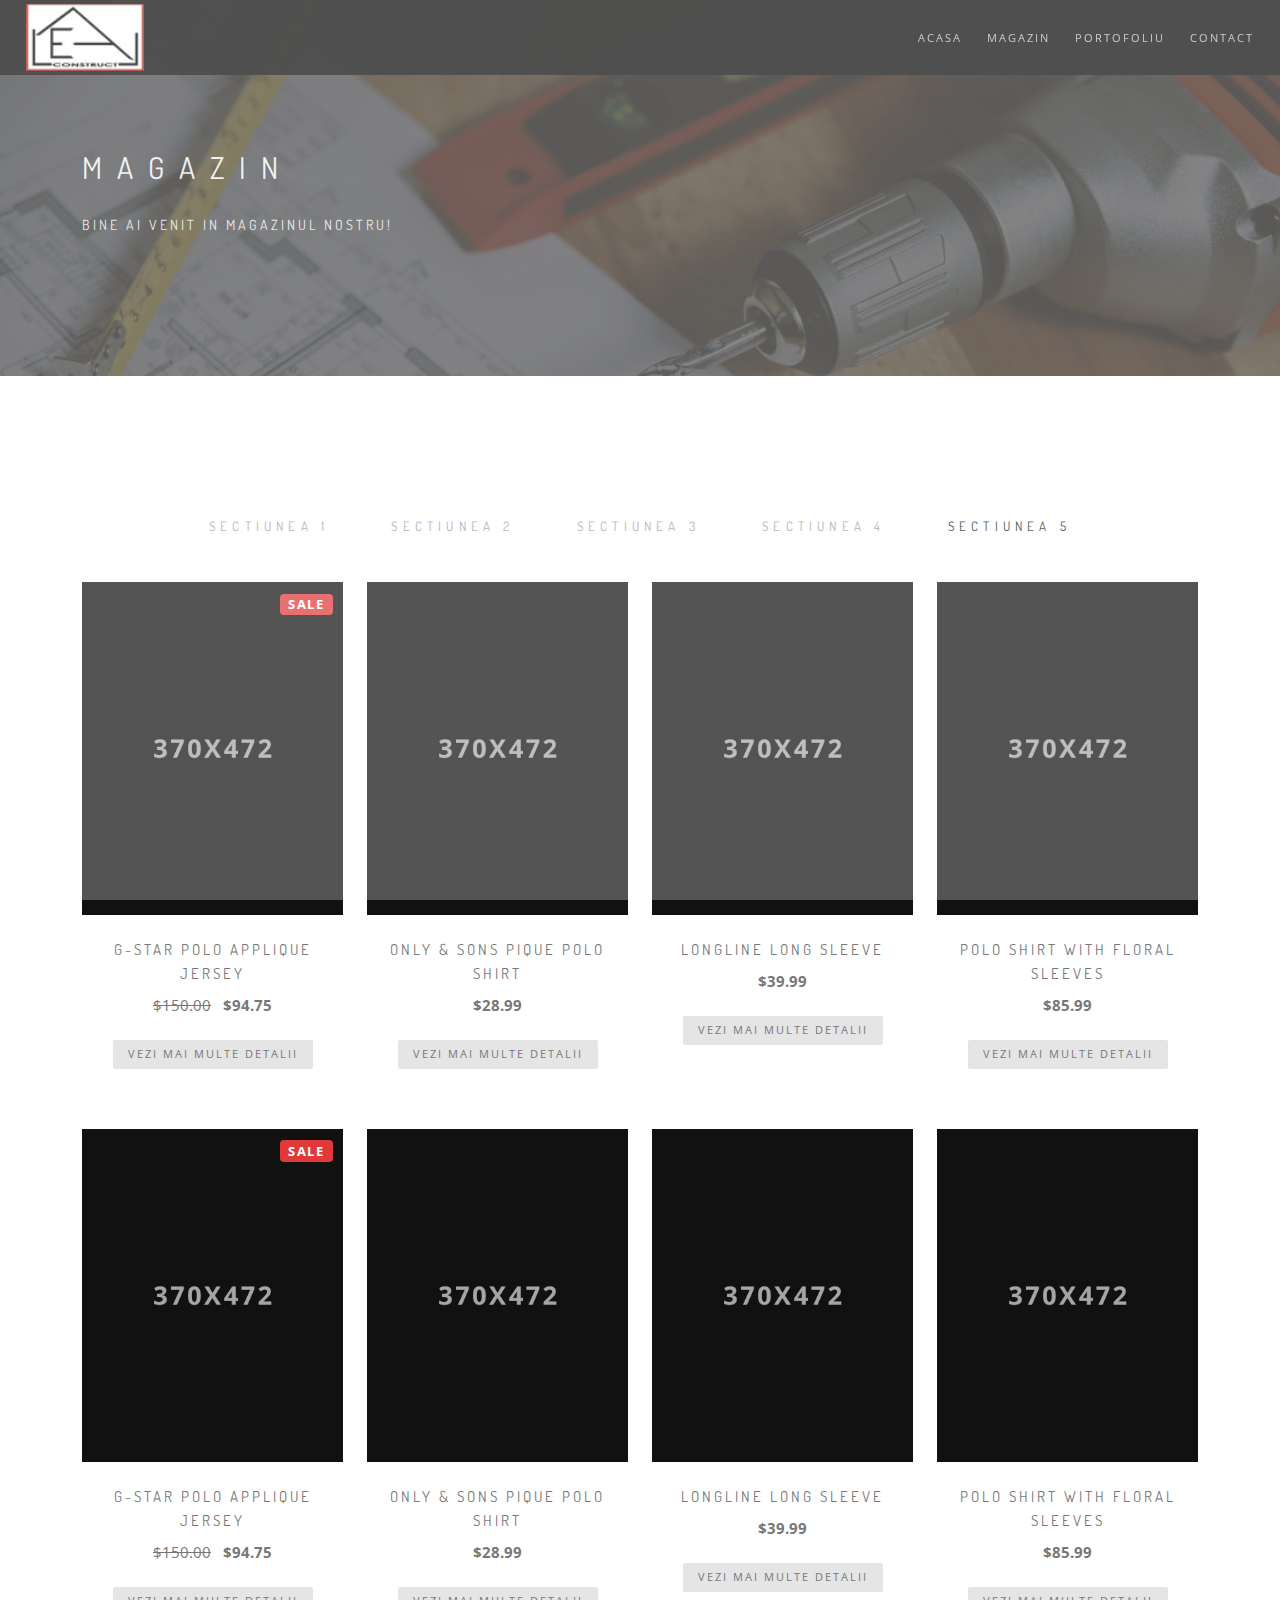
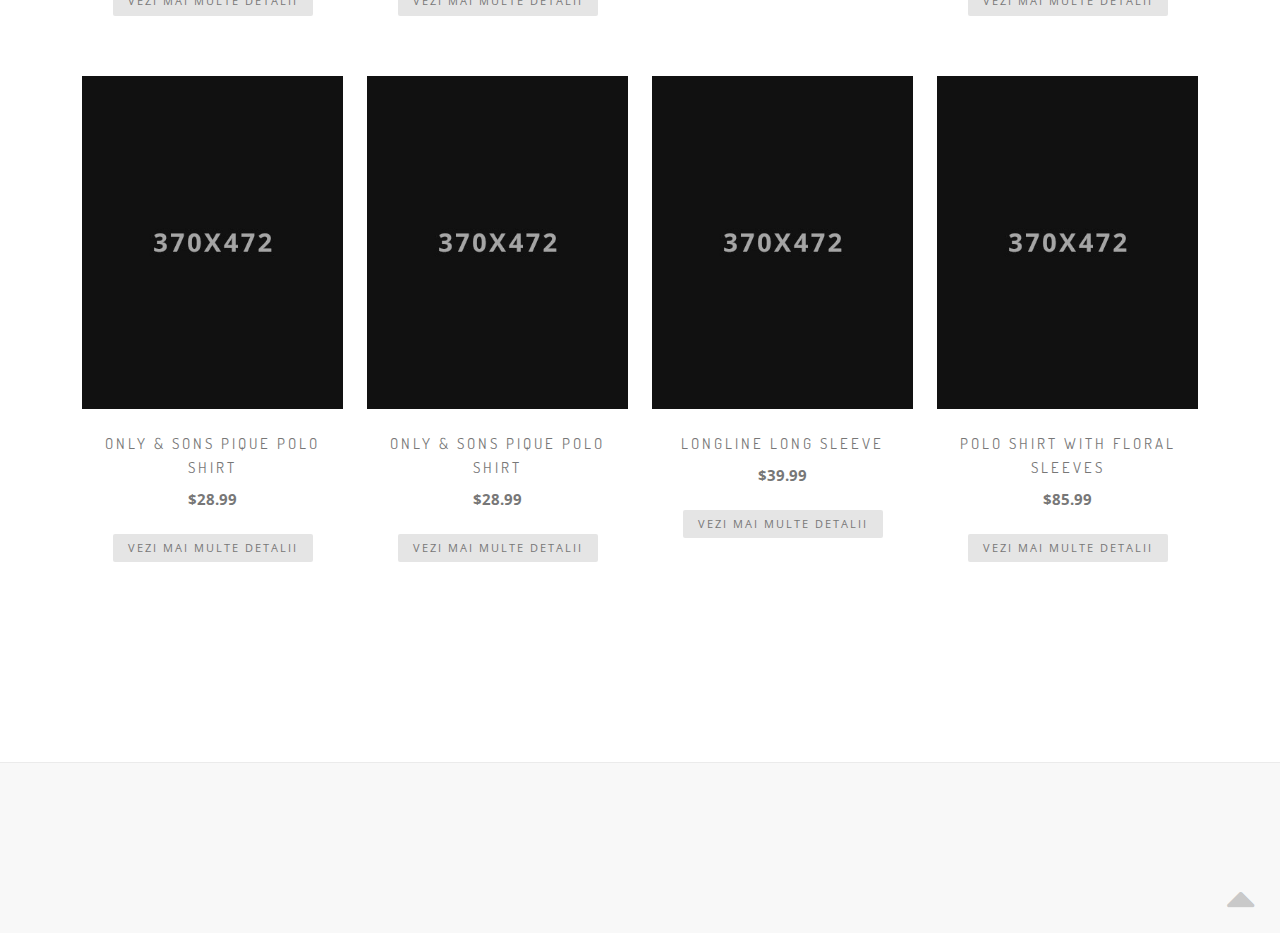
<file: 5 shop.html>
<!DOCTYPE html>
    <head>
        <meta name="viewport" content="width=device-width, initial-scale=1.0">
        <title>Magazin &mdash; LEALCONSTRUCT</title> 

                <!-- Favicons -->
                <link rel="shortcut icon" href="images/1.bmp">
        
        <!-- Favicons -->
        <link rel="shortcut icon" href="">

        <!-- CSS -->
        <link rel="stylesheet" href="css/bootstrap.min.css">
        <link rel="stylesheet" href="css/style.css">
        <link rel="stylesheet" href="css/style-responsive.css">
        <link rel="stylesheet" href="css/animate.min.css">
        <link rel="stylesheet" href="css/vertical-rhythm.min.css">
        <link rel="stylesheet" href="css/owl.carousel.css">
        <link rel="stylesheet" href="css/magnific-popup.css">
    </head>
    <body class="appear-animate">
        
        <!-- Page Loader -->        
        <div class="page-loader">
            <div class="loader">Loading...</div>
        </div>
        <!-- End Page Loader -->

        
        <!-- Page Wrap -->
        <div class="page" id="top">
            
            
            <!-- Navigation panel -->
 <nav class="main-nav dark  stick-fixed">
    <div class="full-wrapper relative clearfix">
        <div class="mobile-nav" role="button" tabindex="4">
            <i class="fa fa-bars"></i>
            <span class="sr-only">Menu</span>
        </div>

       <!-- Logo-->

       <div class="nav-logo-wrap local-scroll">
        <a href="#top" class="logo">
            <img src="images/1.bmp" alt="Company logo" width="188" height="37" />
        </a>
    </div>


        <!-- Main Menu -->
        <div class="inner-nav desktop-nav">
            <ul class="clearlist scroll-nav local-scroll">
                <li class="active"><a href="index.html">Acasa</a></li>
                <li><a href="Shop.html">Magazin</a></li>
                <li><a href="portofoliu.html">Portofoliu</a></li>
                <li><a href="contact1.html">Contact</a></li>  
                
               
                
            </ul>
        </div>
    </div>
</nav>
<!-- End Navigation panel -->
            
            <main id="main">

                               <!-- Head Section -->
                               <section class="page-section bg-dark-alfa-70" data-background="images/tools.jpg">
                                <div class="relative container align-left">
                                    
                                    <div class="row">
                                        
                                        <div class="col-md-8">
                                            <h1 class="hs-line-11 font-alt mb-20 mb-xs-0">Magazin</h1>
                                            <div class="hs-line-4 font-alt">
                                            Bine ai venit in magazinul nostru!
                                            </div>
                                        </div>
                                        
                                    </div>
                                    
                                </div>
                            </section>
                            <!-- End Head Section -->
            
                
                
                <!-- Section -->
                <section class="page-section">
                    <div class="container relative">
                        
                        <div class="row">



                                                            <!-- Pagination -->
                                                            <div class="works-filter font-alt align-center" role="tablist">
                                                                <a href="Shop.html ">Sectiunea 1</a>
                                                                <a href="2shop.html">Sectiunea 2</a>
                                                                <a href="3shop.html">Sectiunea 3</a>
                                                                <a href="4shop.html">Sectiunea 4</a>
                                                                <a href="5 shop.html" class="active">Sectiunea 5</a>
                                                            </div>
                                                            <!-- End Pagination -->
                            
                            <!-- Content -->
                            <div class="col-sm-12">
                                
                                
                                <div class="row multi-columns-row">
                            
                                    <!-- Shop Item -->
                                    <div class="col-md-3 col-lg-3 mb-60 mb-xs-40">
                                        
                                        <div class="post-prev-img">
                                            
                                            <a href="shop-single.html"><img src="images/shop/shop-prev-1.jpg" alt="" /></a>
                                            
                                            <div class="intro-label">
                                                <span class="badge badge-danger bg-red">Sale</span>
                                            </div>
                                            
                                        </div>
                                        
                                        <div class="post-prev-title font-alt align-center">
                                            <a href="shop-single.html">G-Star Polo Applique Jersey</a>
                                        </div>
    
                                        <div class="post-prev-text align-center">
                                            <del>$150.00</del>
                                            &nbsp;
                                            <strong>$94.75</strong>
                                        </div>
                                        
                                        <div class="post-prev-more align-center">
                                            <a href="#" class="btn btn-mod btn-gray btn-round"> Vezi mai multe detalii</a>
                                        </div>
                                        
                                    </div>
                                    <!-- End Shop Item -->
                                    
                                    <!-- Shop Item -->
                                    <div class="col-md-3 col-lg-3 mb-60 mb-xs-40">
                                        
                                        <div class="post-prev-img">
                                            <a href="shop-single.html"><img src="images/shop/shop-prev-2.jpg" alt="" /></a>
                                        </div>
                                        
                                        <div class="post-prev-title font-alt align-center">
                                            <a href="shop-single.html">Only & Sons Pique Polo Shirt</a>
                                        </div>
    
                                        <div class="post-prev-text align-center">
                                            <strong>$28.99</strong>
                                        </div>
                                        
                                        <div class="post-prev-more align-center">
                                            <a href="#" class="btn btn-mod btn-gray btn-round"> Vezi mai multe detalii</a>
                                        </div>
                                        
                                    </div>
                                    <!-- End Shop Item -->
                                    
                                    <!-- Shop Item -->
                                    <div class="col-md-3 col-lg-3 mb-60 mb-xs-40">
                                        
                                        <div class="post-prev-img">
                                            <a href="shop-single.html"><img src="images/shop/shop-prev-3.jpg" alt="" /></a>
                                        </div>
                                        
                                        <div class="post-prev-title font-alt align-center">
                                            <a href="shop-single.html">Longline Long Sleeve</a>
                                        </div>
    
                                        <div class="post-prev-text align-center">
                                            <strong>$39.99</strong>
                                        </div>
                                        
                                        <div class="post-prev-more align-center">
                                            <a href="#" class="btn btn-mod btn-gray btn-round"> Vezi mai multe detalii</a>
                                        </div>
                                        
                                    </div>
                                    <!-- End Shop Item -->
                                    
                                    <!-- Shop Item -->
                                    <div class="col-md-3 col-lg-3 mb-60 mb-xs-40">
                                        
                                        <div class="post-prev-img">
                                            <a href="shop-single.html"><img src="images/shop/shop-prev-4.jpg" alt="" /></a>
                                        </div>
                                        
                                        <div class="post-prev-title font-alt align-center">
                                            <a href="shop-single.html">Polo Shirt With Floral Sleeves</a>
                                        </div>
    
                                        <div class="post-prev-text align-center">
                                            <strong>$85.99</strong>
                                        </div>
                                        
                                        <div class="post-prev-more align-center">
                                            <a href="#" class="btn btn-mod btn-gray btn-round"> Vezi mai multe detalii</a>
                                        </div>
                                        
                                    </div>
                                    <!-- End Shop Item -->
                                    
                                    <!-- Shop Item -->
                                    <div class="col-md-3 col-lg-3 mb-60 mb-xs-40">
                                        
                                        <div class="post-prev-img">
                                            
                                            <a href="shop-single.html"><img src="images/shop/shop-prev-5.jpg" alt="" /></a>
                                            
                                            <div class="intro-label">
                                                <span class="badge badge-danger bg-red">Sale</span>
                                            </div>
                                            
                                        </div>
                                        
                                        <div class="post-prev-title font-alt align-center">
                                            <a href="shop-single.html">G-Star Polo Applique Jersey</a>
                                        </div>
    
                                        <div class="post-prev-text align-center">
                                            <del>$150.00</del>
                                            &nbsp;
                                            <strong>$94.75</strong>
                                        </div>
                                        
                                        <div class="post-prev-more align-center">
                                            <a href="#" class="btn btn-mod btn-gray btn-round"> Vezi mai multe detalii</a>
                                        </div>
                                        
                                    </div>
                                    <!-- End Shop Item -->
                                    
                                    <!-- Shop Item -->
                                    <div class="col-md-3 col-lg-3 mb-60 mb-xs-40">
                                        
                                        <div class="post-prev-img">
                                            <a href="shop-single.html"><img src="images/shop/shop-prev-6.jpg" alt="" /></a>
                                        </div>
                                        
                                        <div class="post-prev-title font-alt align-center">
                                            <a href="shop-single.html">Only & Sons Pique Polo Shirt</a>
                                        </div>
    
                                        <div class="post-prev-text align-center">
                                            <strong>$28.99</strong>
                                        </div>
                                        
                                        <div class="post-prev-more align-center">
                                            <a href="#" class="btn btn-mod btn-gray btn-round"> Vezi mai multe detalii</a>
                                        </div>
                                        
                                    </div>
                                    <!-- End Shop Item -->
                                    
                                    <!-- Shop Item -->
                                    <div class="col-md-3 col-lg-3 mb-60 mb-xs-40">
                                        
                                        <div class="post-prev-img">
                                            <a href="shop-single.html"><img src="images/shop/shop-prev-7.jpg" alt="" /></a>
                                        </div>
                                        
                                        <div class="post-prev-title font-alt align-center">
                                            <a href="shop-single.html">Longline Long Sleeve</a>
                                        </div>
    
                                        <div class="post-prev-text align-center">
                                            <strong>$39.99</strong>
                                        </div>
                                        
                                        <div class="post-prev-more align-center">
                                            <a href="#" class="btn btn-mod btn-gray btn-round"> Vezi mai multe detalii</a>
                                        </div>
                                        
                                    </div>
                                    <!-- End Shop Item -->
                                    
                                    <!-- Shop Item -->
                                    <div class="col-md-3 col-lg-3 mb-60 mb-xs-40">
                                        
                                        <div class="post-prev-img">
                                            <a href="shop-single.html"><img src="images/shop/shop-prev-8.jpg" alt="" /></a>
                                        </div>
                                        
                                        <div class="post-prev-title font-alt align-center">
                                            <a href="shop-single.html">Polo Shirt With Floral Sleeves</a>
                                        </div>
    
                                        <div class="post-prev-text align-center">
                                            <strong>$85.99</strong>
                                        </div>
                                        
                                        <div class="post-prev-more align-center">
                                            <a href="#" class="btn btn-mod btn-gray btn-round"> Vezi mai multe detalii</a>
                                        </div>
                                        
                                    </div>
                                    <!-- End Shop Item -->
                                    
                                    <!-- Shop Item -->
                                    <div class="col-md-3 col-lg-3 mb-60 mb-xs-40">
                                        
                                        <div class="post-prev-img">
                                            <a href="shop-single.html"><img src="images/shop/shop-prev-9.jpg" alt="" /></a>
                                        </div>
                                        
                                        <div class="post-prev-title font-alt align-center">
                                            <a href="shop-single.html">Only & Sons Pique Polo Shirt</a>
                                        </div>
    
                                        <div class="post-prev-text align-center">
                                            <strong>$28.99</strong>
                                        </div>
                                        
                                        <div class="post-prev-more align-center">
                                            <a href="#" class="btn btn-mod btn-gray btn-round"> Vezi mai multe detalii</a>
                                        </div>
                                        

                                    </div>
                                    <!-- End Shop Item -->
                                    
                                    <!-- Shop Item -->
                                    <div class="col-md-3 col-lg-3 mb-60 mb-xs-40">
                                        
                                        <div class="post-prev-img">
                                            <a href="shop-single.html"><img src="images/shop/shop-prev-10.jpg" alt="" /></a>
                                        </div>
                                        
                                        <div class="post-prev-title font-alt align-center">
                                            <a href="shop-single.html">Only & Sons Pique Polo Shirt</a>
                                        </div>
    
                                        <div class="post-prev-text align-center">
                                            <strong>$28.99</strong>
                                        </div>
                                        
                                        <div class="post-prev-more align-center">
                                            <a href="#" class="btn btn-mod btn-gray btn-round"> Vezi mai multe detalii</a>
                                        </div>
                                        
                                    </div>
                                    <!-- End Shop Item -->
                                    
                                    <!-- Shop Item -->
                                    <div class="col-md-3 col-lg-3 mb-60 mb-xs-40">
                                        
                                        <div class="post-prev-img">
                                            <a href="shop-single.html"><img src="images/shop/shop-prev-11.jpg" alt="" /></a>
                                        </div>
                                        
                                        <div class="post-prev-title font-alt align-center">
                                            <a href="shop-single.html">Longline Long Sleeve</a>
                                        </div>
    
                                        <div class="post-prev-text align-center">
                                            <strong>$39.99</strong>
                                        </div>
                                        
                                        <div class="post-prev-more align-center">
                                            <a href="#" class="btn btn-mod btn-gray btn-round"> Vezi mai multe detalii</a>
                                        </div>
                                        
                                    </div>
                                    <!-- End Shop Item -->
                                    
                                    <!-- Shop Item -->
                                    <div class="col-md-3 col-lg-3 mb-60 mb-xs-40">
                                        
                                        <div class="post-prev-img">
                                            <a href="shop-single.html"><img src="images/shop/shop-prev-12.jpg" alt="" /></a>
                                        </div>
                                        
                                        <div class="post-prev-title font-alt align-center">
                                            <a href="shop-single.html">Polo Shirt With Floral Sleeves</a>
                                        </div>
    
                                        <div class="post-prev-text align-center">
                                            <strong>$85.99</strong>
                                        </div>
                                        
                                        <div class="post-prev-more align-center">
                                            <a href="#" class="btn btn-mod btn-gray btn-round"> Vezi mai multe detalii</a>
                                        </div>
                                        
                                    </div>
                                    <!-- End Shop Item -->
                                    
                                </div>
                                
                                
                            </div>
                            <!-- End Content -->
                            
                            
                        </div>
                        
                    </div>
                </section>
                <!-- End Section -->
                
                
                <!-- Divider -->
                <hr class="mt-0 mb-0"/>
                <!-- End Divider -->
                
                
                
            
            </main>
            
            <!-- Foter -->
            <footer class="page-section bg-gray-lighter footer pb-30">
                <div class="container">

                    
                    
                 </div>
                 
                 
                 <!-- Top Link -->
                 <div class="local-scroll">
                     <a href="#top" class="link-to-top"><i class="fa fa-caret-up"></i></a>
                 </div>
                 <!-- End Top Link -->
                 
            </footer>
            <!-- End Foter -->
            
            
        
        
        </div>
        <!-- End Page Wrap -->
        
        
        <!-- JS -->
        <script type="text/javascript" src="js/jquery-3.5.1.min.js"></script>
        <script type="text/javascript" src="js/jquery.easing.1.3.js"></script>
        <script type="text/javascript" src="js/bootstrap.bundle.min.js"></script>        
        <script type="text/javascript" src="js/SmoothScroll.js"></script>
        <script type="text/javascript" src="js/jquery.scrollTo.min.js"></script>
        <script type="text/javascript" src="js/jquery.localScroll.min.js"></script>
        <script type="text/javascript" src="js/jquery.viewport.mini.js"></script>
        <script type="text/javascript" src="js/jquery.countTo.js"></script>
        <script type="text/javascript" src="js/jquery.appear.js"></script>
        <script type="text/javascript" src="js/jquery.sticky.js"></script>
        <script type="text/javascript" src="js/jquery.parallax-1.1.3.js"></script>
        <script type="text/javascript" src="js/jquery.fitvids.js"></script>
        <script type="text/javascript" src="js/owl.carousel.min.js"></script>
        <script type="text/javascript" src="js/isotope.pkgd.min.js"></script>
        <script type="text/javascript" src="js/imagesloaded.pkgd.min.js"></script>
        <script type="text/javascript" src="js/jquery.magnific-popup.min.js"></script>
        <script type="text/javascript" src="js/wow.min.js"></script>
        <script type="text/javascript" src="js/masonry.pkgd.min.js"></script>
        <script type="text/javascript" src="js/morphext.js"></script>
        <script type="text/javascript" src="js/jquery.lazyload.min.js"></script>
        <script type="text/javascript" src="js/all.js"></script>
        <script type="text/javascript" src="js/contact-form.js"></script>
        <script type="text/javascript" src="js/jquery.ajaxchimp.min.js"></script>        
        <!--[if lt IE 10]><script type="text/javascript" src="js/placeholder.js"></script><![endif]-->
        
    </body>
</html>
</file>
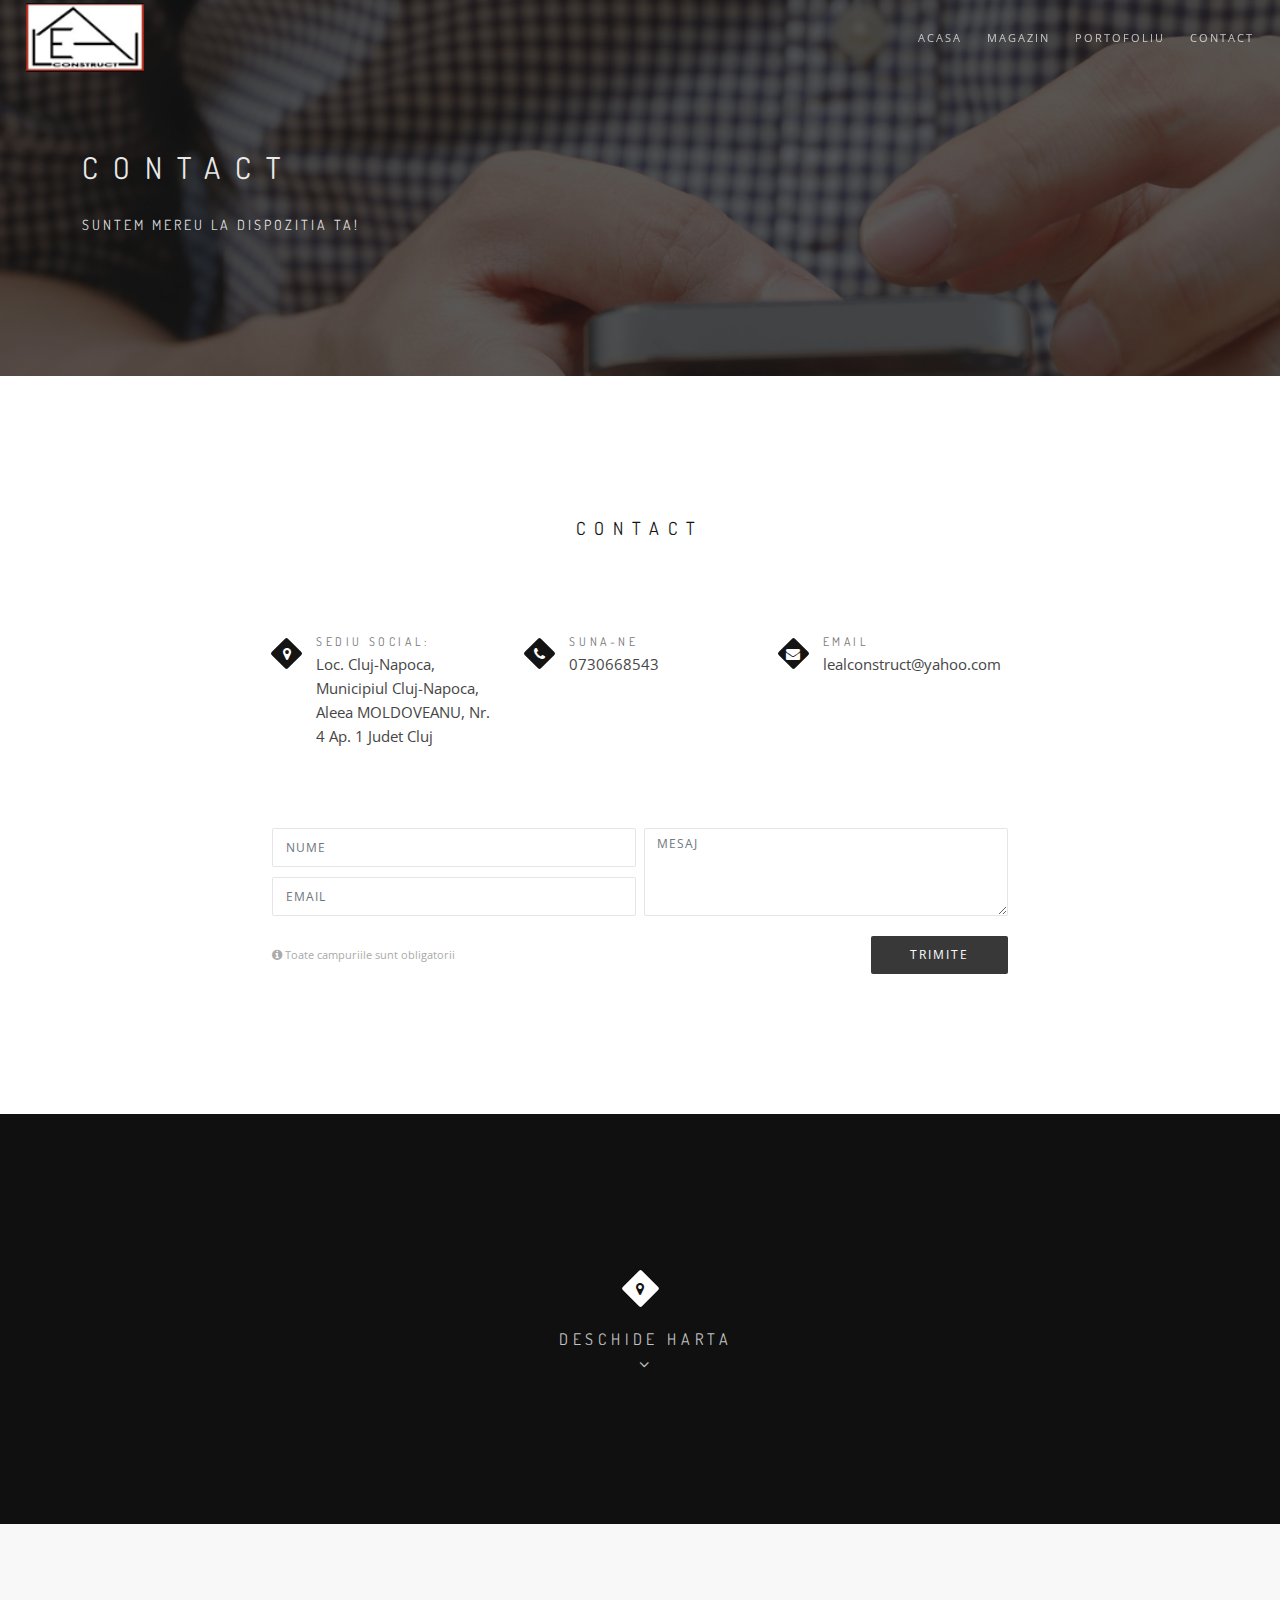
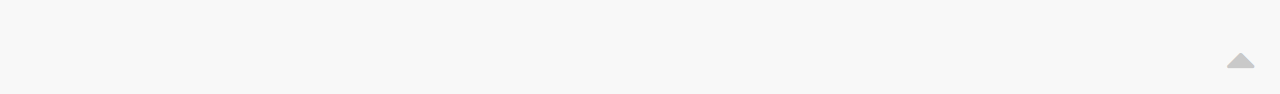
<file: contact1.html>
<!DOCTYPE html>
    <head>
        <meta name="viewport" content="width=device-width, initial-scale=1.0">
        <title>Contact &mdash; LEALCONSTRUCT</title>

        <!-- Favicons -->
        <link rel="shortcut icon" href="images/1.bmp">

        <!-- CSS -->
        <link rel="stylesheet" href="css/bootstrap.min.css">
        <link rel="stylesheet" href="css/style.css">
        <link rel="stylesheet" href="css/style-responsive.css">
        <link rel="stylesheet" href="css/animate.min.css">
        <link rel="stylesheet" href="css/vertical-rhythm.min.css">
        <link rel="stylesheet" href="css/owl.carousel.css">
        <link rel="stylesheet" href="css/magnific-popup.css">
    </head>
    <body class="appear-animate">
        
        <!-- Page Loader -->        
        <div class="page-loader">
            <div class="loader">Loading...</div>
        </div>
        <!-- End Page Loader -->

        
        
        <!-- Page Wrap -->
        <div class="page" id="top">
            


 <!-- Navigation panel -->
 <nav class="main-nav dark transparent stick-fixed">
    <div class="full-wrapper relative clearfix">
        <div class="mobile-nav" role="button" tabindex="4">
            <i class="fa fa-bars"></i>
            <span class="sr-only">Menu</span>
        </div>

       <!-- Logo-->

       <div class="nav-logo-wrap local-scroll">
        <a href="#top" class="logo">
            <img src="images/1.bmp" alt="Company logo" width="188" height="37" />
        </a>
    </div>


        <!-- Main Menu -->
        <div class="inner-nav desktop-nav">
            <ul class="clearlist scroll-nav local-scroll">
                <li class="active"><a href="index.html">Acasa</a></li>
                <li><a href="Shop.html">Magazin</a></li>
                <li><a href="portofoliu.html">Portofoliu</a></li>
                <li><a href="contact1.html">Contact</a></li>  
                
               
                
            </ul>
        </div>
    </div>
</nav>
<!-- End Navigation panel -->




            
            <main id="main">
            
                <!-- Head Section -->
                <section class="page-section bg-dark-alfa-70 parallax-3" data-background="images/contact1.jpg">
                    <div class="relative container align-left">
                        
                        <div class="row">
                            
                            <div class="col-md-8">
                                <h1 class="hs-line-11 font-alt mb-20 mb-xs-0">Contact</h1>
                                <div class="hs-line-4 font-alt">
                                    Suntem mereu la dispozitia ta!
                                </div>
                            </div>
                            

                                
                            </div>
                        </div>
                        
                    </div>
                </section>
                <!-- End Head Section -->
                
                
                <!-- Contact Section -->
                <section class="page-section" id="contact">
                    <div class="container relative">
                        
                        <h2 class="section-title font-alt mb-70 mb-sm-40">
                            Contact
                        </h2>
                        
                        <div class="row mb-60 mb-xs-40">
                            
                            <div class="col-lg-10 offset-lg-1 col-xl-8 offset-xl-2">
                                <div class="row">












                                    <!-- Address -->
                                    <div class="col-sm-6 col-lg-4 pt-20 pb-20 pb-xs-0">
                                        <div class="contact-item">
                                            <div class="ci-icon">
                                                <i class="fa fa-map-marker"></i>
                                            </div>
                                            <div class="ci-title font-alt">
                                                Sediu social:
                                            </div>
                                            <div class="ci-text">
                                                Loc. Cluj-Napoca, Municipiul Cluj-Napoca, Aleea MOLDOVEANU, Nr. 4 Ap. 1 Judet Cluj
                                            </div>
                                        </div>
                                    </div>
                                    <!-- End Address -->




<!-- Phone -->
<div class="col-sm-6 col-lg-4 pt-20 pb-20 pb-xs-0">
    <div class="contact-item">
        <div class="ci-icon">
            <i class="fa fa-phone"></i>
        </div>
        <div class="ci-title font-alt">
            Suna-ne
        </div>
        <div class="ci-text">
            0730668543
        </div>
    </div>
</div>
<!-- End Phone -->
                                    
                                    <!-- Email -->
                                    <div class="col-sm-6 col-lg-4 pt-20 pb-20 pb-xs-0">
                                        <div class="contact-item">
                                            <div class="ci-icon">
                                                <i class="fa fa-envelope"></i>
                                            </div>
                                            <div class="ci-title font-alt">
                                                Email
                                            </div>
                                            <div class="ci-text">
                                                <a href="mailto:support@bestlooker.pro">lealconstruct@yahoo.com</a>
                                            </div>
                                        </div>
                                    </div>
                                    <!-- End Email -->
                                    
                                </div>
                            </div>
                            
                        </div>
                        
                        <!-- Contact Form -->                            
                        <div class="row">
                            <div class="col-lg-10 offset-lg-1 col-xl-8 offset-xl-2">
                                
                                <form class="form contact-form" id="contact_form">
                                    <div class="clearfix">
                                        
                                        <div class="cf-left-col">
                                            
                                            <!-- Name -->
                                            <div class="form-group">
                                                <input type="text" name="Nume" id="Nume" class="input-md round form-control" placeholder="Nume" pattern=".{3,100}" required aria-required="true">
                                            </div>
                                            
                                            <!-- Email -->
                                            <div class="form-group">
                                                <input type="email" name="email" id="email" class="input-md round form-control" placeholder="Email" pattern=".{5,100}" required aria-required="true">
                                            </div>
                                            
                                        </div>
                                        
                                        <div class="cf-right-col">
                                            
                                            <!-- Message -->
                                            <div class="form-group">                                            
                                                <textarea name="Mesaj" id="Mesaj" class="input-md round form-control" style="height: 88px;" placeholder="Mesaj"></textarea>
                                            </div>
                                            
                                        </div>
                                        
                                    </div>
                                    
                                    <div class="clearfix">
                                        
                                        <div class="cf-left-col">
                                            
                                            <!-- Inform Tip -->                                        
                                            <div class="form-tip pt-20">
                                                <i class="fa fa-info-circle"></i> Toate campuriile sunt obligatorii
                                            </div>
                                            
                                        </div>
                                        
                                        <div class="cf-right-col">
                                            
                                            <!-- Send Button -->
                                            <div class="align-right pt-10">
                                                <button class="submit_btn btn btn-mod btn-medium btn-round" id="submit_btn" aria-controls="result">Trimite</button>
                                            </div>
                                            
                                        </div>
                                        
                                    </div>
                                    
                                    
                                    
                                    <div id="result" role="region" aria-live="polite" aria-atomic="true"></div>
                                </form>
                                
                            </div>
                        </div>
                        <!-- End Contact Form -->
                        
                    </div>
                </section>
                <!-- End Contact Section -->
                
                
                <!-- Google Map -->
                <div class="google-map">
                    
                    <a href="#" class="map-section">
                        
                        <div class="map-toggle">
                            <div class="mt-icon">
                                <i class="fa fa-map-marker"></i>
                            </div>
                            <div class="mt-text font-alt">
                                <div class="mt-open">Deschide harta <i class="fa fa-angle-down"></i></div>
                                <div class="mt-close">Inchide harta<i class="fa fa-angle-up"></i></div>
                            </div>
                        </div>
                        
                    </a>
                    
                    <iframe src="https://www.google.com/maps/embed?pb=!1m18!1m12!1m3!1d772.6573845257656!2d23.561008210575586!3d46.752501650083936!2m3!1f0!2f0!3f0!3m2!1i1024!2i768!4f13.1!3m3!1m2!1s0x47490e703fea5c05%3A0x4fba9482e4f1a801!2s1%2C%20Bl.%20R16%2C%20Aleea%20Moldoveanu%204%2C%20Cluj-Napoca%20400535!5e0!3m2!1sro!2sro!4v1696058228184!5m2!1sro!2sro" width="600" height="450" frameborder="0" style="border:0;" allowfullscreen="" aria-hidden="false" tabindex="0" loading="lazy"></iframe>
                </div>
                <!-- End Google Map -->
                
            </main>
            
            <!-- Foter -->
            <footer class="page-section bg-gray-lighter footer pb-30">
                <div class="container">
                    

                    

                    
                    <!-- Footer Text -->
                    <div class="footer-text">
                        
                        

                        
                    </div>
                    <!-- End Footer Text --> 
                    
                 </div>
                 
                 
                 <!-- Top Link -->
                 <div class="local-scroll">
                     <a href="#top" class="link-to-top"><i class="fa fa-caret-up"></i></a>
                 </div>
                 <!-- End Top Link -->
                 
            </footer>
            <!-- End Foter -->
            
            
        
        
        </div>
        <!-- End Page Wrap -->
        
        
        <!-- JS -->
        <script type="text/javascript" src="js/jquery-3.5.1.min.js"></script>
        <script type="text/javascript" src="js/jquery.easing.1.3.js"></script>
        <script type="text/javascript" src="js/bootstrap.bundle.min.js"></script>        
        <script type="text/javascript" src="js/SmoothScroll.js"></script>
        <script type="text/javascript" src="js/jquery.scrollTo.min.js"></script>
        <script type="text/javascript" src="js/jquery.localScroll.min.js"></script>
        <script type="text/javascript" src="js/jquery.viewport.mini.js"></script>
        <script type="text/javascript" src="js/jquery.countTo.js"></script>
        <script type="text/javascript" src="js/jquery.appear.js"></script>
        <script type="text/javascript" src="js/jquery.sticky.js"></script>
        <script type="text/javascript" src="js/jquery.parallax-1.1.3.js"></script>
        <script type="text/javascript" src="js/jquery.fitvids.js"></script>
        <script type="text/javascript" src="js/owl.carousel.min.js"></script>
        <script type="text/javascript" src="js/isotope.pkgd.min.js"></script>
        <script type="text/javascript" src="js/imagesloaded.pkgd.min.js"></script>
        <script type="text/javascript" src="js/jquery.magnific-popup.min.js"></script>
        <script type="text/javascript" src="js/wow.min.js"></script>
        <script type="text/javascript" src="js/masonry.pkgd.min.js"></script>
        <script type="text/javascript" src="js/morphext.js"></script>
        <script type="text/javascript" src="js/jquery.lazyload.min.js"></script>
        <script type="text/javascript" src="js/all.js"></script>
        <script type="text/javascript" src="js/contact-form.js"></script>
        <script type="text/javascript" src="js/jquery.ajaxchimp.min.js"></script>        
        <!--[if lt IE 10]><script type="text/javascript" src="js/placeholder.js"></script><![endif]-->
        
    </body>
</html>
</file>
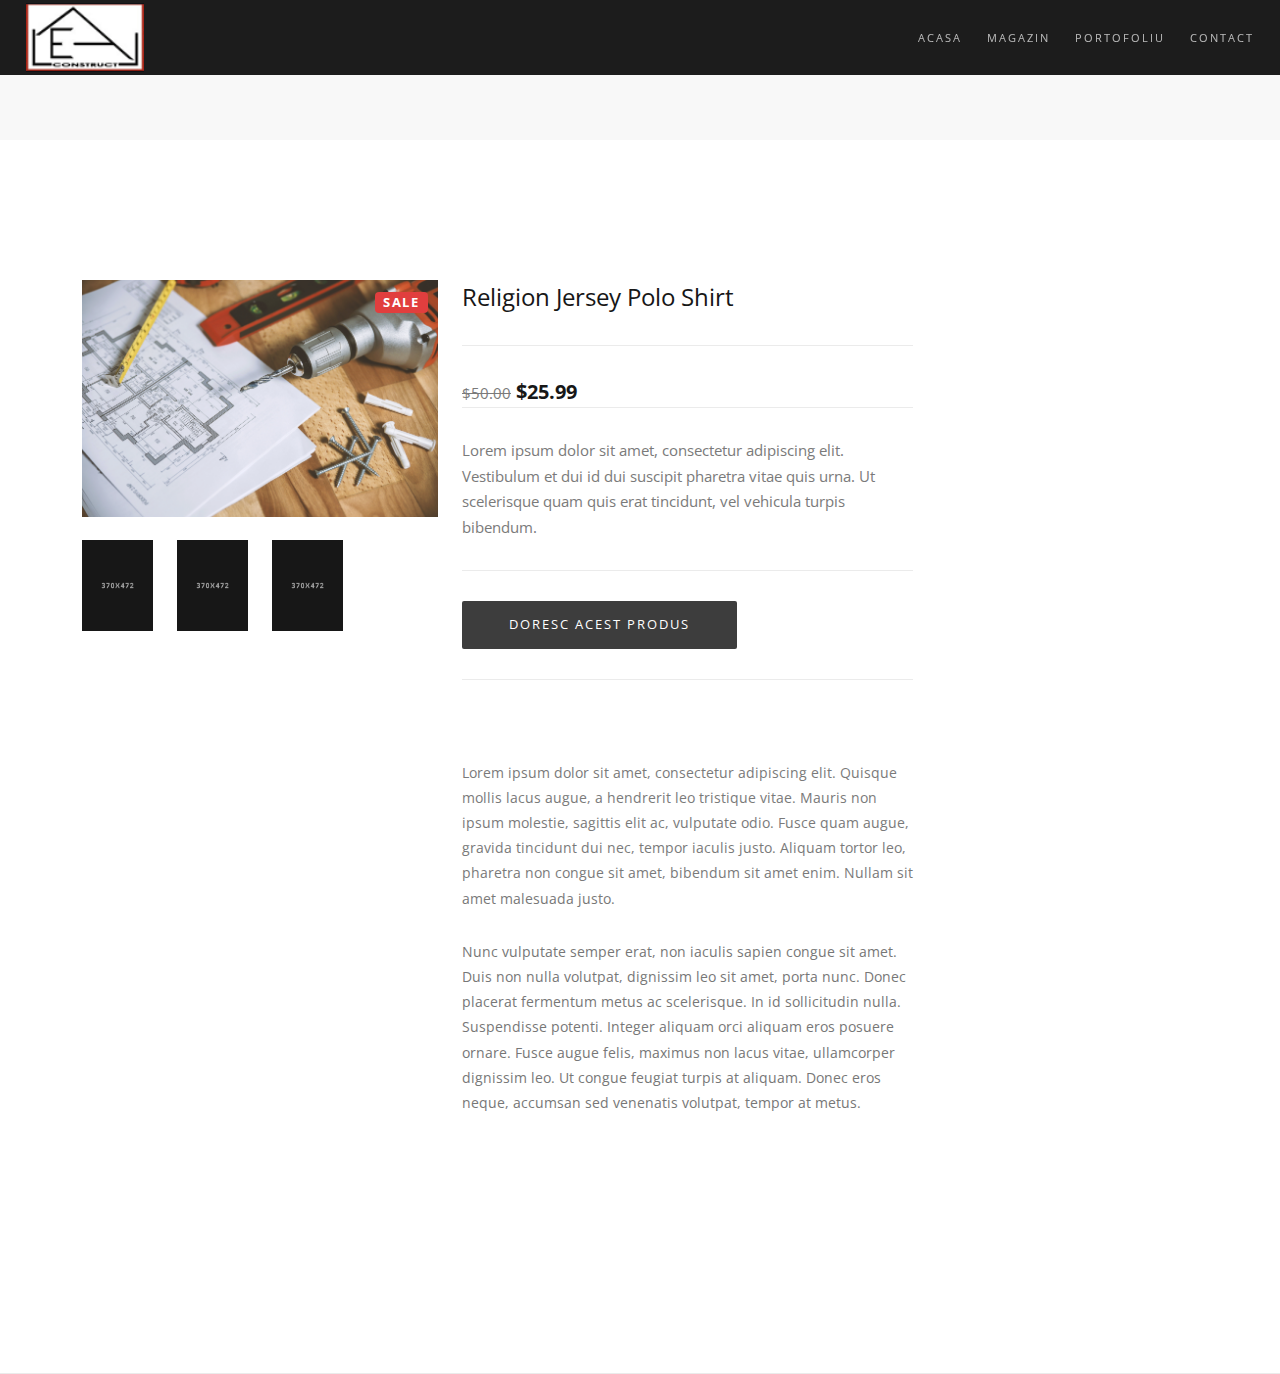
<file: shop-single.html>
<!DOCTYPE html>
    <head>
        <meta name="viewport" content="width=device-width, initial-scale=1.0">
        <title>Magazin &mdash; LEALCONSTRUCT</title>   
        
        <!-- Favicons -->
        <link rel="shortcut icon" href="images/1.bmp">

        <!-- CSS -->
        <link rel="stylesheet" href="css/bootstrap.min.css">
        <link rel="stylesheet" href="css/style.css">
        <link rel="stylesheet" href="css/style-responsive.css">
        <link rel="stylesheet" href="css/animate.min.css">
        <link rel="stylesheet" href="css/vertical-rhythm.min.css">
        <link rel="stylesheet" href="css/owl.carousel.css">
        <link rel="stylesheet" href="css/magnific-popup.css">
    </head>
    <body class="appear-animate">
        
        <!-- Page Loader -->        
        <div class="page-loader">
            <div class="loader">Loading...</div>
        </div>
        <!-- End Page Loader -->

        
        <!-- Page Wrap -->
        <div class="page" id="top">
            
<!-- Navigation panel -->
<nav class="main-nav dark stick-fixed">
    <div class="full-wrapper relative clearfix">
        <div class="mobile-nav" role="button" tabindex="4">
            <i class="fa fa-bars"></i>
            <span class="sr-only">Menu</span>
        </div>

       <!-- Logo-->

       <div class="nav-logo-wrap local-scroll">
        <a href="#top" class="logo">
            <img src="images/1.bmp" alt="Company logo" width="188" height="37" />
        </a>
    </div>


        <!-- Main Menu -->
        <div class="inner-nav desktop-nav">
            <ul class="clearlist scroll-nav local-scroll">
                <li class="active"><a href="index.html">Acasa</a></li>
                <li><a href="Shop.html">Magazin</a></li>
                <li><a href="portofoliu.html">Portofoliu</a></li>
                <li><a href="contact1.html">Contact</a></li>  
                
               
                
            </ul>
        </div>
    </div>
</nav>
<!-- End Navigation panel -->
            
            <main id="main">
            
                <!-- Head Section -->
                <section class="small-section bg-gray-lighter">
                    <div class="relative container align-left">
                        
                        <div class="row">
                            
                            

                                
                            </div>
                        </div>
                        
                    </div>
                </section>
                <!-- End Head Section -->
                
                
                <!-- Section -->
                <section class="page-section">
                    <div class="container relative">
                        
                        <!-- Product Content -->
                        <div class="row mb-60 mb-xs-30">
                            
                            <!-- Product Images -->
                            <div class="col-md-4 mb-md-30">
                                
                                <div class="post-prev-img">
                                    <a href="images/tools.jpg" class="lightbox-gallery-3 mfp-image"><img src="images/tools.jpg" alt="" /></a>
                                    <div class="intro-label">
                                        <span class="badge badge-danger bg-red">Sale</span>
                                    </div>
                                </div>
                                
                                <div class="row">
                                    
                                    <div class="col-3 post-prev-img">
                                        <a href="images/shop/shop-prev-2.jpg" class="lightbox-gallery-3 mfp-image"><img src="images/shop/shop-prev-2.jpg" alt="" /></a>
                                    </div>
                                    
                                    <div class="col-3 post-prev-img">
                                        <a href="images/shop/shop-prev-3.jpg" class="lightbox-gallery-3 mfp-image"><img src="images/shop/shop-prev-3.jpg" alt="" /></a>
                                    </div>
                                    
                                    <div class="col-3 post-prev-img">
                                        <a href="images/shop/shop-prev-4.jpg" class="lightbox-gallery-3 mfp-image"><img src="images/shop/shop-prev-4.jpg" alt="" /></a>
                                    </div>
                                    
                                </div>
                                
                            </div>
                            <!-- End Product Images -->
                            
                            <!-- Product Description -->
                            <div class="col-sm-8 col-md-5 mb-xs-40">
                                
                                <h3 class="mt-0">Religion Jersey Polo Shirt</h3>
                                
                                <hr class="mt-0 mb-30"/>
                                
                                <div class="row">
                                    <div class="col-sm-12 lead mt-0 mb-20">
                                        
                                        <del class="section-text">$50.00</del>
                                        <strong>$25.99</strong>
                                
                                
                                <hr class="mt-0 mb-30"/> 
                                
                                <div class="section-text mb-30">
                                    Lorem ipsum dolor sit amet, consectetur adipiscing elit. Vestibulum et dui id dui suscipit pharetra vitae quis urna. Ut scelerisque quam quis erat tincidunt, vel vehicula turpis bibendum.
                                </div>
                                
                                <hr class="mt-0 mb-30"/> 
                                
                                <div class="mb-30">
                                    <form method="post" action="#" class="form">
                                        <a href="https://wa.me/400730668543" class="btn btn-mod btn-large btn-round">Doresc acest Produs </a> 
                                    </form>
                                </div>
                                
                                <hr class="mt-0 mb-30"/> 
                                
                                
                            </div>
                            <!-- End Product Description -->
                            
                            <!-- Features -->
                            <div class="col-sm-4 col-md-3 mb-xs-40">
                                
                                
                                
                                    
                                    
                                
                            </div>
                            <!-- End Features -->
                            
                        </div>
                        <!-- End Product Content -->
                        
                        

                        
                        <!-- Tab panes -->
                        <div class="tab-content tpl-tabs-cont">
                            <div role="tabpanel" class="tab-pane fade show active" id="one">
                                <p>
                                    Lorem ipsum dolor sit amet, consectetur adipiscing elit. Quisque mollis lacus augue, a hendrerit leo tristique vitae. Mauris non ipsum molestie, sagittis elit ac, vulputate odio. Fusce quam augue, gravida tincidunt dui nec, tempor iaculis justo.
                                    Aliquam tortor leo, pharetra non congue sit amet, bibendum sit amet enim. Nullam sit amet malesuada justo.
                                </p>
                                <p>
                                    Nunc vulputate semper erat, non iaculis sapien congue sit amet. Duis non nulla volutpat, dignissim leo sit amet, porta nunc. Donec placerat fermentum metus ac scelerisque. In id sollicitudin nulla. Suspendisse potenti. Integer aliquam orci 
                                    aliquam eros posuere ornare. Fusce augue felis, maximus non lacus vitae, ullamcorper dignissim leo. Ut congue feugiat turpis at aliquam. Donec eros neque, accumsan sed venenatis volutpat, tempor at metus.
                                </p>
                            </div>
                            <div role="tabpanel" class="tab-pane fade" id="two">
                                
                                <table class="table table-bordered table-striped">
                                    <tr>
                                        <th>
                                            Parameter
                                        </th>
                                        <th>
                                            Value
                                        </th>
                                    </tr>
                                    <tr>
                                        <td>
                                            Size
                                        </td>
                                        <td>
                                            Small, Medium & Large
                                        </td>
                                    </tr>
                                    <tr>
                                        <td>
                                            Color
                                        </td>
                                        <td>
                                            Black & White
                                        </td>
                                    </tr>
                                    <tr>
                                        <td>
                                            Waist
                                        </td>
                                        <td>
                                            25cm
                                        </td>
                                    </tr>
                                    <tr>
                                        <td>
                                            Length
                                        </td>
                                        <td>
                                            50cm
                                        </td>
                                    </tr>
                                </table>
                                
                            </div>
                            <div role="tabpanel" class="tab-pane fade" id="three">
                                
                                    <div class="mb-60 mb-xs-30">
                                        <ul class="media-list text comment-list clearlist">
                                            
                                            <!-- Comment Item -->
                                            <li class="media comment-item">
                                                <a class="pull-left" href="#"><img class="media-object comment-avatar" src="images/user-avatar.png" alt=""></a>
                                                <div class="media-body">
                                                    <div class="comment-item-data">
                                                        <div class="comment-author">
                                                            <a href="#">Emma Johnson</a>
                                                        </div>
                                                        Feb 9, 2014, at 10:37<span class="separator">&mdash;</span>
                                                        
                                                        <span>
                                                            <i class="fa fa-star"></i>
                                                            <i class="fa fa-star"></i>
                                                            <i class="fa fa-star"></i>
                                                            <i class="fa fa-star"></i>
                                                            <i class="fa fa-star-o"></i>
                                                        </span>
                                                        
                                                    </div>
                                                    <p>
                                                       Donec fermentum turpis et finibus commodo. Sed dictum laoreet mi, vitae dignissim purus interdum at. Sed a est at purus cursus elementum ut sed lectus. Lorem ipsum dolor sit amet, consectetur adipiscing elit. Quisque at magna ut ante eleifend eleifend.
                                                    </p>
                                                </div>
                                            </li>
                                            <!-- End Comment Item -->
                                            
                                            <!-- Comment Item -->
                                            <li class="media comment-item">
                                                <a class="pull-left" href="#"><img class="media-object comment-avatar" src="images/user-avatar.png" alt=""></a>
                                                <div class="media-body">
                                                    <div class="comment-item-data">
                                                        <div class="comment-author">
                                                            <a href="#">John Doe</a>
                                                        </div>
                                                        Feb 9, 2014, at 10:3<span class="separator">&mdash;</span>
                                                        <span>
                                                            <i class="fa fa-star"></i>
                                                            <i class="fa fa-star"></i>
                                                            <i class="fa fa-star"></i>
                                                            <i class="fa fa-star"></i>
                                                            <i class="fa fa-star-o"></i>
                                                        </span>
                                                    </div>
                                                    <p>
                                                        Lorem ipsum dolor sit amet, consectetur adipiscing elit. Quisque at magna ut ante eleifend eleifend.
                                                    </p>
                                                </div>
                                            </li>
                                            <!-- End Comment Item -->
                                            
                                        </ul>
                                    </div>
                                    
                            
                                
                                    
                            </div>
                        </div>
                        <!-- End Tab panes -->
                    
                    </div>
                </section>
                <!-- End Section -->
                
                
                <!-- Divider -->
                <hr class="mt-0 mb-0 "/>
                <!-- End Divider -->
            
            </main>
            
           
                 </div>
                 
                 

            
        
        </div>
        <!-- End Page Wrap -->
        
        
        <!-- JS -->
        <script type="text/javascript" src="js/jquery-3.5.1.min.js"></script>
        <script type="text/javascript" src="js/jquery.easing.1.3.js"></script>
        <script type="text/javascript" src="js/bootstrap.bundle.min.js"></script>        
        <script type="text/javascript" src="js/SmoothScroll.js"></script>
        <script type="text/javascript" src="js/jquery.scrollTo.min.js"></script>
        <script type="text/javascript" src="js/jquery.localScroll.min.js"></script>
        <script type="text/javascript" src="js/jquery.viewport.mini.js"></script>
        <script type="text/javascript" src="js/jquery.countTo.js"></script>
        <script type="text/javascript" src="js/jquery.appear.js"></script>
        <script type="text/javascript" src="js/jquery.sticky.js"></script>
        <script type="text/javascript" src="js/jquery.parallax-1.1.3.js"></script>
        <script type="text/javascript" src="js/jquery.fitvids.js"></script>
        <script type="text/javascript" src="js/owl.carousel.min.js"></script>
        <script type="text/javascript" src="js/isotope.pkgd.min.js"></script>
        <script type="text/javascript" src="js/imagesloaded.pkgd.min.js"></script>
        <script type="text/javascript" src="js/jquery.magnific-popup.min.js"></script>
        <script type="text/javascript" src="js/wow.min.js"></script>
        <script type="text/javascript" src="js/masonry.pkgd.min.js"></script>
        <script type="text/javascript" src="js/morphext.js"></script>
        <script type="text/javascript" src="js/jquery.lazyload.min.js"></script>
        <script type="text/javascript" src="js/all.js"></script>
        <script type="text/javascript" src="js/contact-form.js"></script>
        <script type="text/javascript" src="js/jquery.ajaxchimp.min.js"></script>        
        <!--[if lt IE 10]><script type="text/javascript" src="js/placeholder.js"></script><![endif]-->
        
    </body>
</html>
</file>
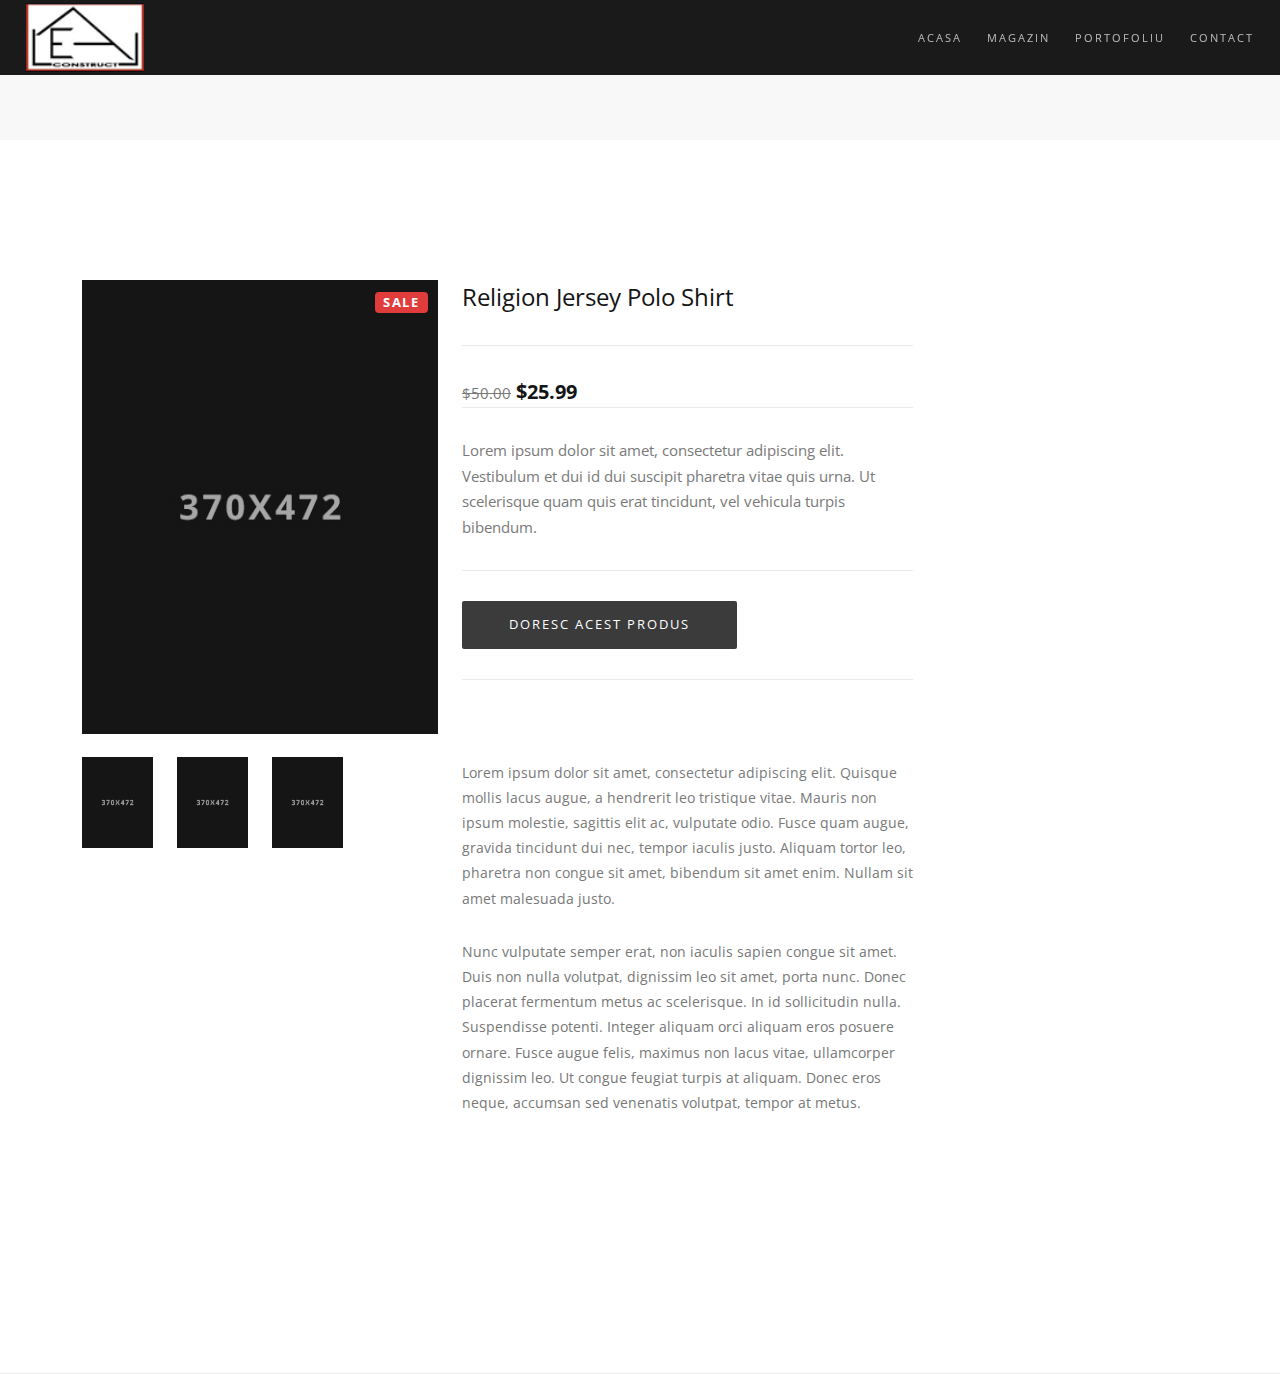
<file: shop-single1.html>
<!DOCTYPE html>
    <head>
        <meta name="viewport" content="width=device-width, initial-scale=1.0">
        <title>Magazin &mdash; LEALCONSTRUCT</title>   
        
        <!-- Favicons -->
        <link rel="shortcut icon" href="images/1.bmp">

        <!-- CSS -->
        <link rel="stylesheet" href="css/bootstrap.min.css">
        <link rel="stylesheet" href="css/style.css">
        <link rel="stylesheet" href="css/style-responsive.css">
        <link rel="stylesheet" href="css/animate.min.css">
        <link rel="stylesheet" href="css/vertical-rhythm.min.css">
        <link rel="stylesheet" href="css/owl.carousel.css">
        <link rel="stylesheet" href="css/magnific-popup.css">
    </head>
    <body class="appear-animate">
        
        <!-- Page Loader -->        
        <div class="page-loader">
            <div class="loader">Loading...</div>
        </div>
        <!-- End Page Loader -->

        
        <!-- Page Wrap -->
        <div class="page" id="top">
            
            <!-- Navigation panel -->
 <nav class="main-nav dark  stick-fixed">
    <div class="full-wrapper relative clearfix">
        <div class="mobile-nav" role="button" tabindex="4">
            <i class="fa fa-bars"></i>
            <span class="sr-only">Menu</span>
        </div>

       <!-- Logo-->

       <div class="nav-logo-wrap local-scroll">
        <a href="#top" class="logo">
            <img src="images/1.bmp" alt="Company logo" width="188" height="37" />
        </a>
    </div>


        <!-- Main Menu -->
        <div class="inner-nav desktop-nav">
            <ul class="clearlist scroll-nav local-scroll">
                <li class="active"><a href="index.html">Acasa</a></li>
                <li><a href="Shop.html">Magazin</a></li>
                <li><a href="portofoliu.html">Portofoliu</a></li>
                <li><a href="contact1.html">Contact</a></li>  
                
               
                
            </ul>
        </div>
    </div>
</nav>
<!-- End Navigation panel -->
            
            <main id="main">
            
                <!-- Head Section -->
                <section class="small-section bg-gray-lighter">
                    <div class="relative container align-left">
                        
                        <div class="row">
                            
                            

                                
                            </div>
                        </div>
                        
                    </div>
                </section>
                <!-- End Head Section -->
                
                
                <!-- Section -->
                <section class="page-section">
                    <div class="container relative">
                        
                        <!-- Product Content -->
                        <div class="row mb-60 mb-xs-30">
                            
                            <!-- Product Images -->
                            <div class="col-md-4 mb-md-30">
                                
                                <div class="post-prev-img">
                                    <a href="images/shop/shop-prev-1.jpg" class="lightbox-gallery-3 mfp-image"><img src="images/shop/shop-prev-1.jpg" alt="" /></a>
                                    <div class="intro-label">
                                        <span class="badge badge-danger bg-red">Sale</span>
                                    </div>
                                </div>
                                
                                <div class="row">
                                    
                                    <div class="col-3 post-prev-img">
                                        <a href="images/shop/shop-prev-2.jpg" class="lightbox-gallery-3 mfp-image"><img src="images/shop/shop-prev-2.jpg" alt="" /></a>
                                    </div>
                                    
                                    <div class="col-3 post-prev-img">
                                        <a href="images/shop/shop-prev-3.jpg" class="lightbox-gallery-3 mfp-image"><img src="images/shop/shop-prev-3.jpg" alt="" /></a>
                                    </div>
                                    
                                    <div class="col-3 post-prev-img">
                                        <a href="images/shop/shop-prev-4.jpg" class="lightbox-gallery-3 mfp-image"><img src="images/shop/shop-prev-4.jpg" alt="" /></a>
                                    </div>
                                    
                                </div>
                                
                            </div>
                            <!-- End Product Images -->
                            
                            <!-- Product Description -->
                            <div class="col-sm-8 col-md-5 mb-xs-40">
                                
                                <h3 class="mt-0">Religion Jersey Polo Shirt</h3>
                                
                                <hr class="mt-0 mb-30"/>
                                
                                <div class="row">
                                    <div class="col-sm-12 lead mt-0 mb-20">
                                        
                                        <del class="section-text">$50.00</del>
                                        <strong>$25.99</strong>
                                
                                
                                <hr class="mt-0 mb-30"/> 
                                
                                <div class="section-text mb-30">
                                    Lorem ipsum dolor sit amet, consectetur adipiscing elit. Vestibulum et dui id dui suscipit pharetra vitae quis urna. Ut scelerisque quam quis erat tincidunt, vel vehicula turpis bibendum.
                                </div>
                                
                                <hr class="mt-0 mb-30"/> 
                                
                                <div class="mb-30">
                                    <form method="post" action="#" class="form">
                                        <a href="https://wa.me/400730668543" class="btn btn-mod btn-large btn-round">Doresc acest Produs </a> 
                                    </form>
                                </div>
                                
                                <hr class="mt-0 mb-30"/> 
                                
                                
                            </div>
                            <!-- End Product Description -->
                            
                            <!-- Features -->
                            <div class="col-sm-4 col-md-3 mb-xs-40">
                                
                                
                                
                                    
                                    
                                
                            </div>
                            <!-- End Features -->
                            
                        </div>
                        <!-- End Product Content -->
                        
                        

                        
                        <!-- Tab panes -->
                        <div class="tab-content tpl-tabs-cont">
                            <div role="tabpanel" class="tab-pane fade show active" id="one">
                                <p>
                                    Lorem ipsum dolor sit amet, consectetur adipiscing elit. Quisque mollis lacus augue, a hendrerit leo tristique vitae. Mauris non ipsum molestie, sagittis elit ac, vulputate odio. Fusce quam augue, gravida tincidunt dui nec, tempor iaculis justo.
                                    Aliquam tortor leo, pharetra non congue sit amet, bibendum sit amet enim. Nullam sit amet malesuada justo.
                                </p>
                                <p>
                                    Nunc vulputate semper erat, non iaculis sapien congue sit amet. Duis non nulla volutpat, dignissim leo sit amet, porta nunc. Donec placerat fermentum metus ac scelerisque. In id sollicitudin nulla. Suspendisse potenti. Integer aliquam orci 
                                    aliquam eros posuere ornare. Fusce augue felis, maximus non lacus vitae, ullamcorper dignissim leo. Ut congue feugiat turpis at aliquam. Donec eros neque, accumsan sed venenatis volutpat, tempor at metus.
                                </p>
                            </div>
                            <div role="tabpanel" class="tab-pane fade" id="two">
                                
                                <table class="table table-bordered table-striped">
                                    <tr>
                                        <th>
                                            Parameter
                                        </th>
                                        <th>
                                            Value
                                        </th>
                                    </tr>
                                    <tr>
                                        <td>
                                            Size
                                        </td>
                                        <td>
                                            Small, Medium & Large
                                        </td>
                                    </tr>
                                    <tr>
                                        <td>
                                            Color
                                        </td>
                                        <td>
                                            Black & White
                                        </td>
                                    </tr>
                                    <tr>
                                        <td>
                                            Waist
                                        </td>
                                        <td>
                                            25cm
                                        </td>
                                    </tr>
                                    <tr>
                                        <td>
                                            Length
                                        </td>
                                        <td>
                                            50cm
                                        </td>
                                    </tr>
                                </table>
                                
                            </div>
                            <div role="tabpanel" class="tab-pane fade" id="three">
                                
                                    <div class="mb-60 mb-xs-30">
                                        <ul class="media-list text comment-list clearlist">
                                            
                                            <!-- Comment Item -->
                                            <li class="media comment-item">
                                                <a class="pull-left" href="#"><img class="media-object comment-avatar" src="images/user-avatar.png" alt=""></a>
                                                <div class="media-body">
                                                    <div class="comment-item-data">
                                                        <div class="comment-author">
                                                            <a href="#">Emma Johnson</a>
                                                        </div>
                                                        Feb 9, 2014, at 10:37<span class="separator">&mdash;</span>
                                                        
                                                        <span>
                                                            <i class="fa fa-star"></i>
                                                            <i class="fa fa-star"></i>
                                                            <i class="fa fa-star"></i>
                                                            <i class="fa fa-star"></i>
                                                            <i class="fa fa-star-o"></i>
                                                        </span>
                                                        
                                                    </div>
                                                    <p>
                                                       Donec fermentum turpis et finibus commodo. Sed dictum laoreet mi, vitae dignissim purus interdum at. Sed a est at purus cursus elementum ut sed lectus. Lorem ipsum dolor sit amet, consectetur adipiscing elit. Quisque at magna ut ante eleifend eleifend.
                                                    </p>
                                                </div>
                                            </li>
                                            <!-- End Comment Item -->
                                            
                                            <!-- Comment Item -->
                                            <li class="media comment-item">
                                                <a class="pull-left" href="#"><img class="media-object comment-avatar" src="images/user-avatar.png" alt=""></a>
                                                <div class="media-body">
                                                    <div class="comment-item-data">
                                                        <div class="comment-author">
                                                            <a href="#">John Doe</a>
                                                        </div>
                                                        Feb 9, 2014, at 10:3<span class="separator">&mdash;</span>
                                                        <span>
                                                            <i class="fa fa-star"></i>
                                                            <i class="fa fa-star"></i>
                                                            <i class="fa fa-star"></i>
                                                            <i class="fa fa-star"></i>
                                                            <i class="fa fa-star-o"></i>
                                                        </span>
                                                    </div>
                                                    <p>
                                                        Lorem ipsum dolor sit amet, consectetur adipiscing elit. Quisque at magna ut ante eleifend eleifend.
                                                    </p>
                                                </div>
                                            </li>
                                            <!-- End Comment Item -->
                                            
                                        </ul>
                                    </div>
                                    
                            
                                
                                    
                            </div>
                        </div>
                        <!-- End Tab panes -->
                    
                    </div>
                </section>
                <!-- End Section -->
                
                
                <!-- Divider -->
                <hr class="mt-0 mb-0 "/>
                <!-- End Divider -->
            
            </main>
            
           
                 </div>
                 
                 

            
        
        </div>
        <!-- End Page Wrap -->
        
        
        <!-- JS -->
        <script type="text/javascript" src="js/jquery-3.5.1.min.js"></script>
        <script type="text/javascript" src="js/jquery.easing.1.3.js"></script>
        <script type="text/javascript" src="js/bootstrap.bundle.min.js"></script>        
        <script type="text/javascript" src="js/SmoothScroll.js"></script>
        <script type="text/javascript" src="js/jquery.scrollTo.min.js"></script>
        <script type="text/javascript" src="js/jquery.localScroll.min.js"></script>
        <script type="text/javascript" src="js/jquery.viewport.mini.js"></script>
        <script type="text/javascript" src="js/jquery.countTo.js"></script>
        <script type="text/javascript" src="js/jquery.appear.js"></script>
        <script type="text/javascript" src="js/jquery.sticky.js"></script>
        <script type="text/javascript" src="js/jquery.parallax-1.1.3.js"></script>
        <script type="text/javascript" src="js/jquery.fitvids.js"></script>
        <script type="text/javascript" src="js/owl.carousel.min.js"></script>
        <script type="text/javascript" src="js/isotope.pkgd.min.js"></script>
        <script type="text/javascript" src="js/imagesloaded.pkgd.min.js"></script>
        <script type="text/javascript" src="js/jquery.magnific-popup.min.js"></script>
        <script type="text/javascript" src="js/wow.min.js"></script>
        <script type="text/javascript" src="js/masonry.pkgd.min.js"></script>
        <script type="text/javascript" src="js/morphext.js"></script>
        <script type="text/javascript" src="js/jquery.lazyload.min.js"></script>
        <script type="text/javascript" src="js/all.js"></script>
        <script type="text/javascript" src="js/contact-form.js"></script>
        <script type="text/javascript" src="js/jquery.ajaxchimp.min.js"></script>        
        <!--[if lt IE 10]><script type="text/javascript" src="js/placeholder.js"></script><![endif]-->
        
    </body>
</html>
</file>
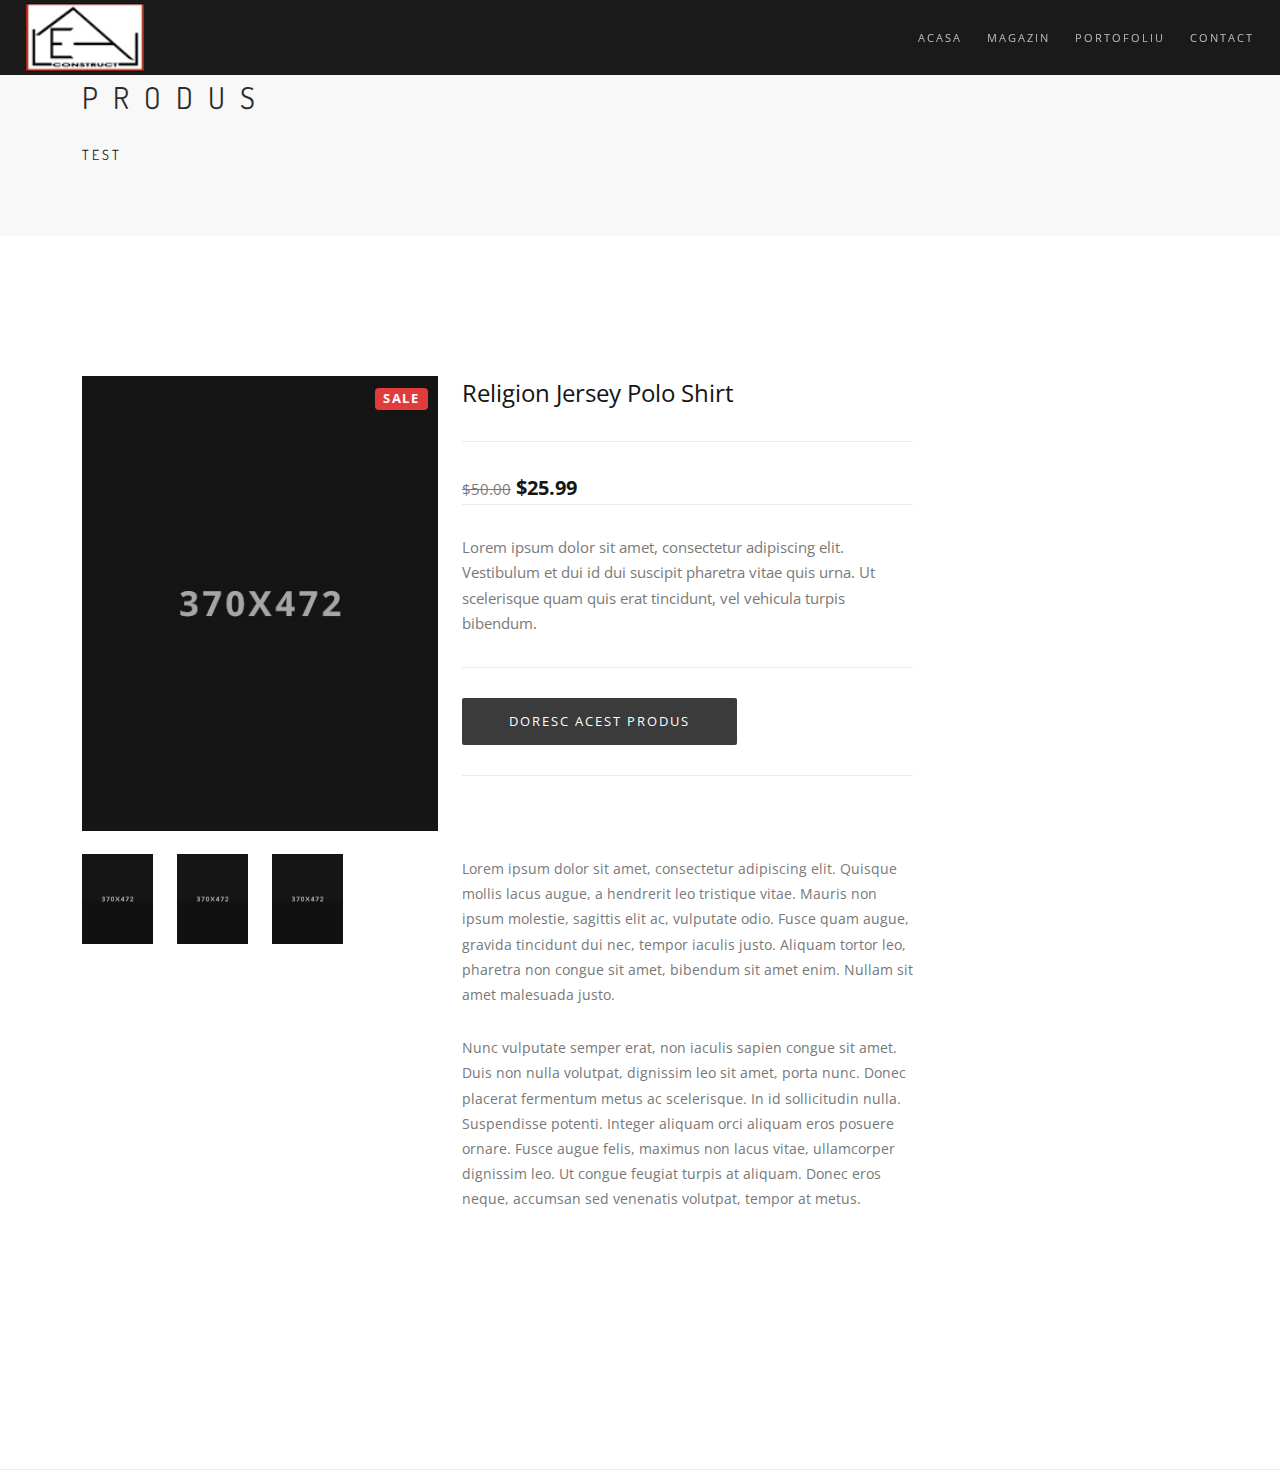
<file: shop-single2.html>
<!DOCTYPE html>
    <head>
        <meta name="viewport" content="width=device-width, initial-scale=1.0">
        <title>Magazin &mdash; LEALCONSTRUCT</title>   
        
        <!-- Favicons -->
        <link rel="shortcut icon" href="images/1.bmp">

        <!-- CSS -->
        <link rel="stylesheet" href="css/bootstrap.min.css">
        <link rel="stylesheet" href="css/style.css">
        <link rel="stylesheet" href="css/style-responsive.css">
        <link rel="stylesheet" href="css/animate.min.css">
        <link rel="stylesheet" href="css/vertical-rhythm.min.css">
        <link rel="stylesheet" href="css/owl.carousel.css">
        <link rel="stylesheet" href="css/magnific-popup.css">
    </head>
    <body class="appear-animate">
        
        <!-- Page Loader -->        
        <div class="page-loader">
            <div class="loader">Loading...</div>
        </div>
        <!-- End Page Loader -->

        
        <!-- Page Wrap -->
        <div class="page" id="top">
            
            <!-- Navigation panel -->
 <nav class="main-nav dark  stick-fixed">
    <div class="full-wrapper relative clearfix">
        <div class="mobile-nav" role="button" tabindex="4">
            <i class="fa fa-bars"></i>
            <span class="sr-only">Menu</span>
        </div>

       <!-- Logo-->

       <div class="nav-logo-wrap local-scroll">
        <a href="#top" class="logo">
            <img src="images/1.bmp" alt="Company logo" width="188" height="37" />
        </a>
    </div>


        <!-- Main Menu -->
        <div class="inner-nav desktop-nav">
            <ul class="clearlist scroll-nav local-scroll">
                <li class="active"><a href="index.html">Acasa</a></li>
                <li><a href="Shop.html">Magazin</a></li>
                <li><a href="portofoliu.html">Portofoliu</a></li>
                <li><a href="contact1.html">Contact</a></li>  
                
               
                
            </ul>
        </div>
    </div>
</nav>
<!-- End Navigation panel -->
            
            <main id="main">
            
                <!-- Head Section -->
                <section class="small-section bg-gray-lighter">
                    <div class="relative container align-left">
                        
                        <div class="row">
                            
                            <div class="col-md-8">
                                <h1 class="hs-line-11 font-alt mb-20 mb-xs-0"> Produs</h1>
                                <div class="hs-line-4 font-alt black">
                             test
                                </div>
                            </div>
                            

                                
                            </div>
                        </div>
                        
                    </div>
                </section>
                <!-- End Head Section -->
                
                
                <!-- Section -->
                <section class="page-section">
                    <div class="container relative">
                        
                        <!-- Product Content -->
                        <div class="row mb-60 mb-xs-30">
                            
                            <!-- Product Images -->
                            <div class="col-md-4 mb-md-30">
                                
                                <div class="post-prev-img">
                                    <a href="images/shop/shop-prev-1.jpg" class="lightbox-gallery-3 mfp-image"><img src="images/shop/shop-prev-1.jpg" alt="" /></a>
                                    <div class="intro-label">
                                        <span class="badge badge-danger bg-red">Sale</span>
                                    </div>
                                </div>
                                
                                <div class="row">
                                    
                                    <div class="col-3 post-prev-img">
                                        <a href="images/shop/shop-prev-2.jpg" class="lightbox-gallery-3 mfp-image"><img src="images/shop/shop-prev-2.jpg" alt="" /></a>
                                    </div>
                                    
                                    <div class="col-3 post-prev-img">
                                        <a href="images/shop/shop-prev-3.jpg" class="lightbox-gallery-3 mfp-image"><img src="images/shop/shop-prev-3.jpg" alt="" /></a>
                                    </div>
                                    
                                    <div class="col-3 post-prev-img">
                                        <a href="images/shop/shop-prev-4.jpg" class="lightbox-gallery-3 mfp-image"><img src="images/shop/shop-prev-4.jpg" alt="" /></a>
                                    </div>
                                    
                                </div>
                                
                            </div>
                            <!-- End Product Images -->
                            
                            <!-- Product Description -->
                            <div class="col-sm-8 col-md-5 mb-xs-40">
                                
                                <h3 class="mt-0">Religion Jersey Polo Shirt</h3>
                                
                                <hr class="mt-0 mb-30"/>
                                
                                <div class="row">
                                    <div class="col-sm-12 lead mt-0 mb-20">
                                        
                                        <del class="section-text">$50.00</del>
                                        <strong>$25.99</strong>
                                
                                
                                <hr class="mt-0 mb-30"/> 
                                
                                <div class="section-text mb-30">
                                    Lorem ipsum dolor sit amet, consectetur adipiscing elit. Vestibulum et dui id dui suscipit pharetra vitae quis urna. Ut scelerisque quam quis erat tincidunt, vel vehicula turpis bibendum.
                                </div>
                                
                                <hr class="mt-0 mb-30"/> 
                                
                                <div class="mb-30">
                                    <form method="post" action="#" class="form">
                                        <a href="https://wa.me/400730668543" class="btn btn-mod btn-large btn-round">Doresc acest Produs </a> 
                                    </form>
                                </div>
                                
                                <hr class="mt-0 mb-30"/> 
                                
                                
                            </div>
                            <!-- End Product Description -->
                            
                            <!-- Features -->
                            <div class="col-sm-4 col-md-3 mb-xs-40">
                                
                                
                                
                                    
                                    
                                
                            </div>
                            <!-- End Features -->
                            
                        </div>
                        <!-- End Product Content -->
                        
                        

                        
                        <!-- Tab panes -->
                        <div class="tab-content tpl-tabs-cont">
                            <div role="tabpanel" class="tab-pane fade show active" id="one">
                                <p>
                                    Lorem ipsum dolor sit amet, consectetur adipiscing elit. Quisque mollis lacus augue, a hendrerit leo tristique vitae. Mauris non ipsum molestie, sagittis elit ac, vulputate odio. Fusce quam augue, gravida tincidunt dui nec, tempor iaculis justo.
                                    Aliquam tortor leo, pharetra non congue sit amet, bibendum sit amet enim. Nullam sit amet malesuada justo.
                                </p>
                                <p>
                                    Nunc vulputate semper erat, non iaculis sapien congue sit amet. Duis non nulla volutpat, dignissim leo sit amet, porta nunc. Donec placerat fermentum metus ac scelerisque. In id sollicitudin nulla. Suspendisse potenti. Integer aliquam orci 
                                    aliquam eros posuere ornare. Fusce augue felis, maximus non lacus vitae, ullamcorper dignissim leo. Ut congue feugiat turpis at aliquam. Donec eros neque, accumsan sed venenatis volutpat, tempor at metus.
                                </p>
                            </div>
                            <div role="tabpanel" class="tab-pane fade" id="two">
                                
                                <table class="table table-bordered table-striped">
                                    <tr>
                                        <th>
                                            Parameter
                                        </th>
                                        <th>
                                            Value
                                        </th>
                                    </tr>
                                    <tr>
                                        <td>
                                            Size
                                        </td>
                                        <td>
                                            Small, Medium & Large
                                        </td>
                                    </tr>
                                    <tr>
                                        <td>
                                            Color
                                        </td>
                                        <td>
                                            Black & White
                                        </td>
                                    </tr>
                                    <tr>
                                        <td>
                                            Waist
                                        </td>
                                        <td>
                                            25cm
                                        </td>
                                    </tr>
                                    <tr>
                                        <td>
                                            Length
                                        </td>
                                        <td>
                                            50cm
                                        </td>
                                    </tr>
                                </table>
                                
                            </div>
                            <div role="tabpanel" class="tab-pane fade" id="three">
                                
                                    <div class="mb-60 mb-xs-30">
                                        <ul class="media-list text comment-list clearlist">
                                            
                                            <!-- Comment Item -->
                                            <li class="media comment-item">
                                                <a class="pull-left" href="#"><img class="media-object comment-avatar" src="images/user-avatar.png" alt=""></a>
                                                <div class="media-body">
                                                    <div class="comment-item-data">
                                                        <div class="comment-author">
                                                            <a href="#">Emma Johnson</a>
                                                        </div>
                                                        Feb 9, 2014, at 10:37<span class="separator">&mdash;</span>
                                                        
                                                        <span>
                                                            <i class="fa fa-star"></i>
                                                            <i class="fa fa-star"></i>
                                                            <i class="fa fa-star"></i>
                                                            <i class="fa fa-star"></i>
                                                            <i class="fa fa-star-o"></i>
                                                        </span>
                                                        
                                                    </div>
                                                    <p>
                                                       Donec fermentum turpis et finibus commodo. Sed dictum laoreet mi, vitae dignissim purus interdum at. Sed a est at purus cursus elementum ut sed lectus. Lorem ipsum dolor sit amet, consectetur adipiscing elit. Quisque at magna ut ante eleifend eleifend.
                                                    </p>
                                                </div>
                                            </li>
                                            <!-- End Comment Item -->
                                            
                                            <!-- Comment Item -->
                                            <li class="media comment-item">
                                                <a class="pull-left" href="#"><img class="media-object comment-avatar" src="images/user-avatar.png" alt=""></a>
                                                <div class="media-body">
                                                    <div class="comment-item-data">
                                                        <div class="comment-author">
                                                            <a href="#">John Doe</a>
                                                        </div>
                                                        Feb 9, 2014, at 10:3<span class="separator">&mdash;</span>
                                                        <span>
                                                            <i class="fa fa-star"></i>
                                                            <i class="fa fa-star"></i>
                                                            <i class="fa fa-star"></i>
                                                            <i class="fa fa-star"></i>
                                                            <i class="fa fa-star-o"></i>
                                                        </span>
                                                    </div>
                                                    <p>
                                                        Lorem ipsum dolor sit amet, consectetur adipiscing elit. Quisque at magna ut ante eleifend eleifend.
                                                    </p>
                                                </div>
                                            </li>
                                            <!-- End Comment Item -->
                                            
                                        </ul>
                                    </div>
                                    
                            
                                
                                    
                            </div>
                        </div>
                        <!-- End Tab panes -->
                    
                    </div>
                </section>
                <!-- End Section -->
                
                
                <!-- Divider -->
                <hr class="mt-0 mb-0 "/>
                <!-- End Divider -->
            
            </main>
            
           
                 </div>
                 
                 

            
        
        </div>
        <!-- End Page Wrap -->
        
        
        <!-- JS -->
        <script type="text/javascript" src="js/jquery-3.5.1.min.js"></script>
        <script type="text/javascript" src="js/jquery.easing.1.3.js"></script>
        <script type="text/javascript" src="js/bootstrap.bundle.min.js"></script>        
        <script type="text/javascript" src="js/SmoothScroll.js"></script>
        <script type="text/javascript" src="js/jquery.scrollTo.min.js"></script>
        <script type="text/javascript" src="js/jquery.localScroll.min.js"></script>
        <script type="text/javascript" src="js/jquery.viewport.mini.js"></script>
        <script type="text/javascript" src="js/jquery.countTo.js"></script>
        <script type="text/javascript" src="js/jquery.appear.js"></script>
        <script type="text/javascript" src="js/jquery.sticky.js"></script>
        <script type="text/javascript" src="js/jquery.parallax-1.1.3.js"></script>
        <script type="text/javascript" src="js/jquery.fitvids.js"></script>
        <script type="text/javascript" src="js/owl.carousel.min.js"></script>
        <script type="text/javascript" src="js/isotope.pkgd.min.js"></script>
        <script type="text/javascript" src="js/imagesloaded.pkgd.min.js"></script>
        <script type="text/javascript" src="js/jquery.magnific-popup.min.js"></script>
        <script type="text/javascript" src="js/wow.min.js"></script>
        <script type="text/javascript" src="js/masonry.pkgd.min.js"></script>
        <script type="text/javascript" src="js/morphext.js"></script>
        <script type="text/javascript" src="js/jquery.lazyload.min.js"></script>
        <script type="text/javascript" src="js/all.js"></script>
        <script type="text/javascript" src="js/contact-form.js"></script>
        <script type="text/javascript" src="js/jquery.ajaxchimp.min.js"></script>        
        <!--[if lt IE 10]><script type="text/javascript" src="js/placeholder.js"></script><![endif]-->
        
    </body>
</html>
</file>
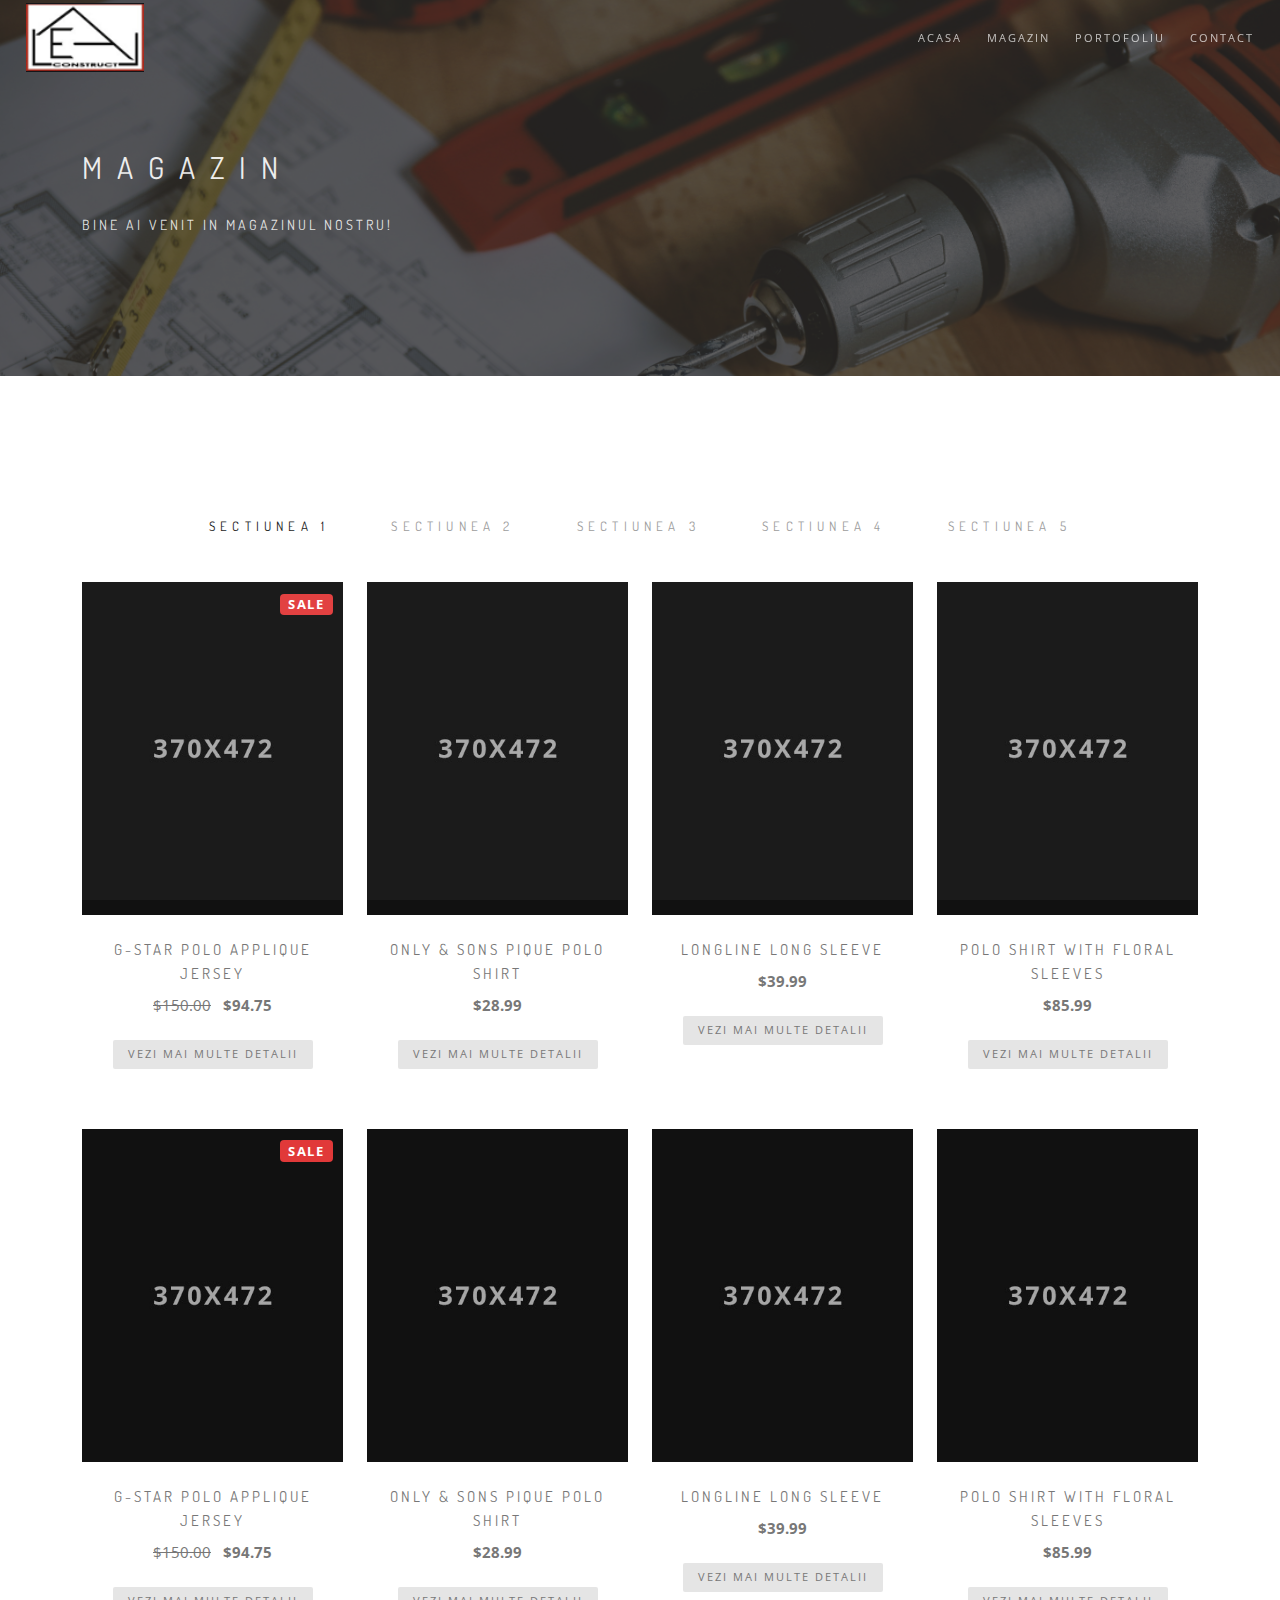
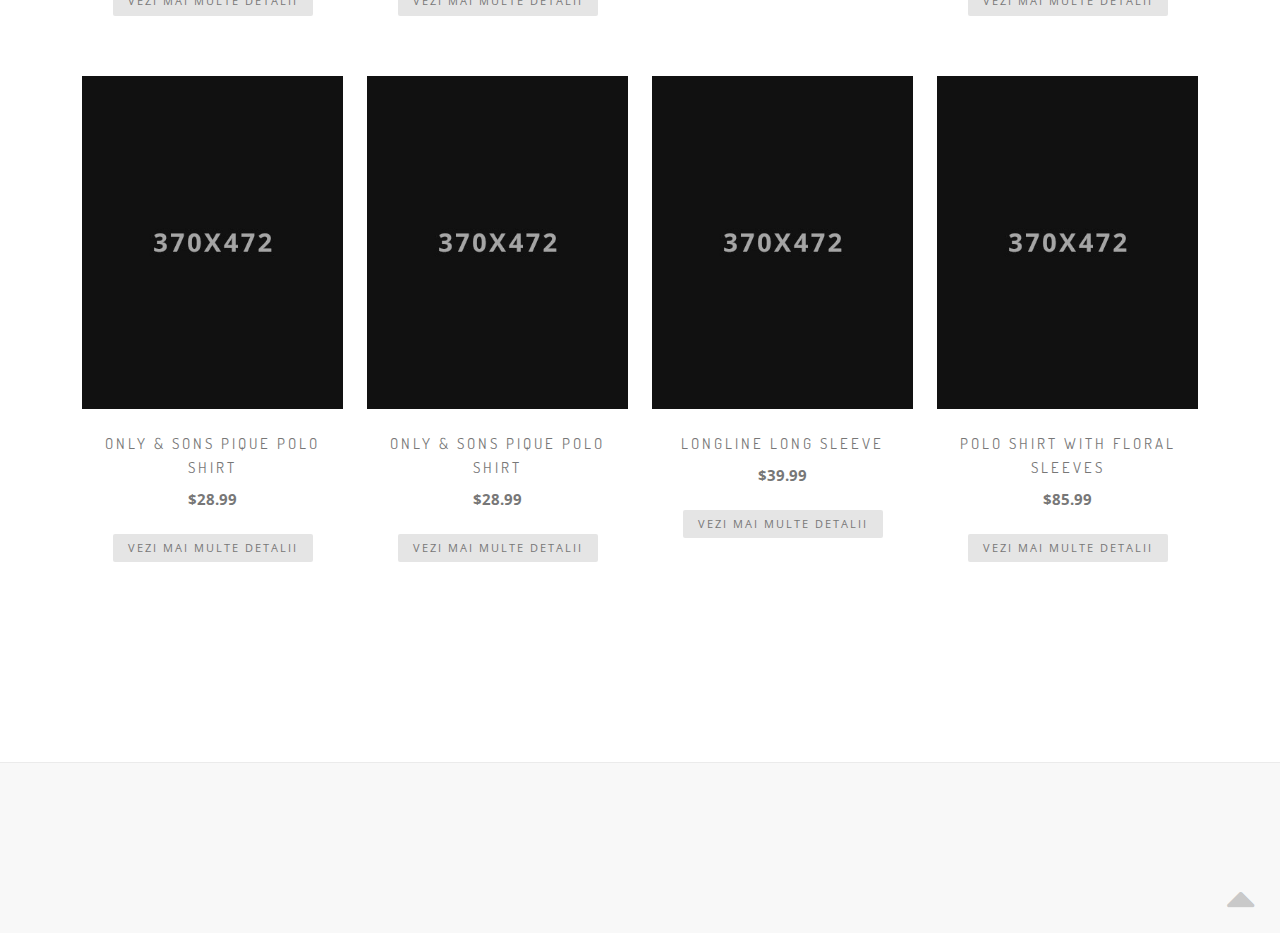
<file: Shop.html>
<!DOCTYPE html>
    <head>
        <meta name="viewport" content="width=device-width, initial-scale=1.0">
        <title>Magazin &mdash; LEALCONSTRUCT</title>    

        
        <!-- Favicons -->
        <link rel="shortcut icon" href="images/1.bmp">

        <!-- CSS -->
        <link rel="stylesheet" href="css/bootstrap.min.css">
        <link rel="stylesheet" href="css/style.css">
        <link rel="stylesheet" href="css/style-responsive.css">
        <link rel="stylesheet" href="css/animate.min.css">
        <link rel="stylesheet" href="css/vertical-rhythm.min.css">
        <link rel="stylesheet" href="css/owl.carousel.css">
        <link rel="stylesheet" href="css/magnific-popup.css">
    </head>
    <body class="appear-animate">
        
        <!-- Page Loader -->        
        <div class="page-loader">
            <div class="loader">Loading...</div>
        </div>
        <!-- End Page Loader -->

        
        <!-- Page Wrap -->
        <div class="page" id="top">
            
           <!-- Navigation panel -->
 <nav class="main-nav dark transparent stick-fixed">
    <div class="full-wrapper relative clearfix">
        <div class="mobile-nav" role="button" tabindex="4">
            <i class="fa fa-bars"></i>
            <span class="sr-only">Menu</span>
        </div>

       <!-- Logo-->

       <div class="nav-logo-wrap local-scroll">
        <a href="#top" class="logo">
            <img src="images/1.bmp" alt="Company logo" width="188" height="37" />
        </a>
    </div>


        <!-- Main Menu -->
        <div class="inner-nav desktop-nav">
            <ul class="clearlist scroll-nav local-scroll">
                <li class="active"><a href="index.html">Acasa</a></li>
                <li><a href="Shop.html">Magazin</a></li>
                <li><a href="portofoliu.html">Portofoliu</a></li>
                <li><a href="contact1.html">Contact</a></li>  
                
               
                
            </ul>
        </div>
    </div>
</nav>
<!-- End Navigation panel -->
            

            
            <main id="main">
            
                <!-- Head Section -->
                <section class="page-section bg-dark-alfa-70" data-background="images/tools.jpg">
                    <div class="relative container align-left">
                        
                        <div class="row">
                            
                            <div class="col-md-8">
                                <h1 class="hs-line-11 font-alt mb-20 mb-xs-0">Magazin</h1>
                                <div class="hs-line-4 font-alt">
                                Bine ai venit in magazinul nostru!
                                </div>
                            </div>
                            
                        </div>
                        
                    </div>
                </section>
                <!-- End Head Section -->

                
             
                
                <!-- Section -->
                <section class="page-section">
                    <div class="container relative">
                        
                        <div class="row">
                            


                                <!-- Pagination -->
                                <div class="works-filter font-alt align-center" role="tablist">
                                    <a href="Shop.html " class="active">sectiunea 1</a>
                                    <a href="2shop.html">Sectiunea 2</a>
                                    <a href="3shop.html">Sectiunea 3</a>
                                    <a href="4shop.html">Sectiunea 4</a>
                                    <a href="5shop.html">Sectiunea 5</a>
                                </div>
                                <!-- End Pagination -->




                            <!-- Content -->
                            <div class="col-sm-12">
                                
                                
                                <div class="row multi-columns-row">
                            
                                    <!-- Shop Item -->
                                    <div class="col-md-3 col-lg-3 mb-60 mb-xs-40">
                                        
                                        <div class="post-prev-img">
                                            
                                            <a href="shop-single.html"><img src="images/shop/shop-prev-1.jpg" alt="" /></a>
                                            
                                            <div class="intro-label">
                                                <span class="badge badge-danger bg-red">Sale</span>
                                            </div>
                                            
                                        </div>
                                        
                                        <div class="post-prev-title font-alt align-center">
                                            <a href="shop-single.html">G-Star Polo Applique Jersey</a>
                                        </div>
    
                                        <div class="post-prev-text align-center">
                                            <del>$150.00</del>
                                            &nbsp;
                                            <strong>$94.75</strong>
                                        </div>
                                        
                                        <div class="post-prev-more align-center">
                                            <a href="shop-single.html" class="btn btn-mod btn-gray btn-round"></i> Vezi mai multe detalii</a>
                                        </div>
                                        
                                    </div>
                                    <!-- End Shop Item -->
                                    
                                    <!-- Shop Item -->
                                    <div class="col-md-3 col-lg-3 mb-60 mb-xs-40">
                                        
                                        <div class="post-prev-img">
                                            <a href="shop-single1.html"><img src="images/shop/shop-prev-2.jpg" alt="" /></a>
                                        </div>
                                        
                                        <div class="post-prev-title font-alt align-center">
                                            <a href="shop-single.html">Only & Sons Pique Polo Shirt</a>
                                        </div>
    
                                        <div class="post-prev-text align-center">
                                            <strong>$28.99</strong>
                                        </div>
                                        
                                        <div class="post-prev-more align-center">
                                            <a href="#" class="btn btn-mod btn-gray btn-round"></i> Vezi mai multe detalii</a>
                                        </div>
                                        
                                    </div>
                                    <!-- End Shop Item -->
                                    
                                    <!-- Shop Item -->
                                    <div class="col-md-3 col-lg-3 mb-60 mb-xs-40">
                                        
                                        <div class="post-prev-img">
                                            <a href="shop-single2.html"><img src="images/shop/shop-prev-3.jpg" alt="" /></a>
                                        </div>
                                        
                                        <div class="post-prev-title font-alt align-center">
                                            <a href="shop-single.html">Longline Long Sleeve</a>
                                        </div>
    
                                        <div class="post-prev-text align-center">
                                            <strong>$39.99</strong>
                                        </div>
                                        
                                        <div class="post-prev-more align-center">
                                            <a href="#" class="btn btn-mod btn-gray btn-round"></i> Vezi mai multe detalii</a>
                                        </div>
                                        
                                    </div>
                                    <!-- End Shop Item -->
                                    
                                    <!-- Shop Item -->
                                    <div class="col-md-3 col-lg-3 mb-60 mb-xs-40">
                                        
                                        <div class="post-prev-img">
                                            <a href="shop-single.html"><img src="images/shop/shop-prev-4.jpg" alt="" /></a>
                                        </div>
                                        
                                        <div class="post-prev-title font-alt align-center">
                                            <a href="shop-single.html">Polo Shirt With Floral Sleeves</a>
                                        </div>
    
                                        <div class="post-prev-text align-center">
                                            <strong>$85.99</strong>
                                        </div>
                                        
                                        <div class="post-prev-more align-center">
                                            <a href="#" class="btn btn-mod btn-gray btn-round"></i> Vezi mai multe detalii</a>
                                        </div>
                                        
                                    </div>
                                    <!-- End Shop Item -->
                                    
                                    <!-- Shop Item -->
                                    <div class="col-md-3 col-lg-3 mb-60 mb-xs-40">
                                        
                                        <div class="post-prev-img">
                                            
                                            <a href=""><img src="images/shop/shop-prev-5.jpg" alt="shop-single.html" /></a>
                                            
                                            <div class="intro-label">
                                                <span class="badge badge-danger bg-red">Sale</span>
                                            </div>
                                            
                                        </div>
                                        
                                        <div class="post-prev-title font-alt align-center">
                                            <a href="shop-single.html">G-Star Polo Applique Jersey</a>
                                        </div>
    
                                        <div class="post-prev-text align-center">
                                            <del>$150.00</del>
                                            &nbsp;
                                            <strong>$94.75</strong>
                                        </div>
                                        
                                        <div class="post-prev-more align-center">
                                            <a href="#" class="btn btn-mod btn-gray btn-round"></i> Vezi mai multe detalii</a>
                                        </div>
                                        
                                    </div>
                                    <!-- End Shop Item -->
                                    
                                    <!-- Shop Item -->
                                    <div class="col-md-3 col-lg-3 mb-60 mb-xs-40">
                                        
                                        <div class="post-prev-img">
                                            <a href="shop-single.html"><img src="images/shop/shop-prev-6.jpg" alt="" /></a>
                                        </div>
                                        
                                        <div class="post-prev-title font-alt align-center">
                                            <a href="shop-single.html">Only & Sons Pique Polo Shirt</a>
                                        </div>
    
                                        <div class="post-prev-text align-center">
                                            <strong>$28.99</strong>
                                        </div>
                                        
                                        <div class="post-prev-more align-center">
                                            <a href="#" class="btn btn-mod btn-gray btn-round"></i> Vezi mai multe detalii</a>
                                        </div>
                                        
                                    </div>
                                    <!-- End Shop Item -->
                                    
                                    <!-- Shop Item -->
                                    <div class="col-md-3 col-lg-3 mb-60 mb-xs-40">
                                        
                                        <div class="post-prev-img">
                                            <a href="shop-single.html"><img src="images/shop/shop-prev-7.jpg" alt="" /></a>
                                        </div>
                                        
                                        <div class="post-prev-title font-alt align-center">
                                            <a href="shop-single.html">Longline Long Sleeve</a>
                                        </div>
    
                                        <div class="post-prev-text align-center">
                                            <strong>$39.99</strong>
                                        </div>
                                        
                                        <div class="post-prev-more align-center">
                                            <a href="#" class="btn btn-mod btn-gray btn-round"></i> Vezi mai multe detalii</a>
                                        </div>
                                        
                                    </div>
                                    <!-- End Shop Item -->
                                    
                                    <!-- Shop Item -->
                                    <div class="col-md-3 col-lg-3 mb-60 mb-xs-40">
                                        
                                        <div class="post-prev-img">
                                            <a href="shop-single.html"><img src="images/shop/shop-prev-8.jpg" alt="" /></a>
                                        </div>
                                        
                                        <div class="post-prev-title font-alt align-center">
                                            <a href="shop-single.html">Polo Shirt With Floral Sleeves</a>
                                        </div>
    
                                        <div class="post-prev-text align-center">
                                            <strong>$85.99</strong>
                                        </div>
                                        
                                        <div class="post-prev-more align-center">
                                            <a href="#" class="btn btn-mod btn-gray btn-round"></i> Vezi mai multe detalii</a>
                                        </div>
                                        
                                    </div>
                                    <!-- End Shop Item -->
                                    
                                    <!-- Shop Item -->
                                    <div class="col-md-3 col-lg-3 mb-60 mb-xs-40">
                                        
                                        <div class="post-prev-img">
                                            <a href="shop-single.html"><img src="images/shop/shop-prev-9.jpg" alt="" /></a>
                                        </div>
                                        
                                        <div class="post-prev-title font-alt align-center">
                                            <a href="shop-single.html">Only & Sons Pique Polo Shirt</a>
                                        </div>
    
                                        <div class="post-prev-text align-center">
                                            <strong>$28.99</strong>
                                        </div>
                                        
                                        <div class="post-prev-more align-center">
                                            <a href="#" class="btn btn-mod btn-gray btn-round"></i> Vezi mai multe detalii</a>
                                        </div>
                                        
                                    </div>
                                    <!-- End Shop Item -->
                                    
                                    <!-- Shop Item -->
                                    <div class="col-md-3 col-lg-3 mb-60 mb-xs-40">
                                        
                                        <div class="post-prev-img">
                                            <a href="shop-single.html"><img src="images/shop/shop-prev-10.jpg" alt="" /></a>
                                        </div>
                                        
                                        <div class="post-prev-title font-alt align-center">
                                            <a href="shop-single.html">Only & Sons Pique Polo Shirt</a>
                                        </div>
    
                                        <div class="post-prev-text align-center">
                                            <strong>$28.99</strong>
                                        </div>
                                        
                                        <div class="post-prev-more align-center">
                                            <a href="#" class="btn btn-mod btn-gray btn-round"></i> Vezi mai multe detalii</a>
                                        </div>
                                        
                                    </div>
                                    <!-- End Shop Item -->
                                    
                                    <!-- Shop Item -->
                                    <div class="col-md-3 col-lg-3 mb-60 mb-xs-40">
                                        
                                        <div class="post-prev-img">
                                            <a href="shop-single.html"><img src="images/shop/shop-prev-11.jpg" alt="" /></a>
                                        </div>
                                        
                                        <div class="post-prev-title font-alt align-center">
                                            <a href="shop-single.html">Longline Long Sleeve</a>
                                        </div>
    
                                        <div class="post-prev-text align-center">
                                            <strong>$39.99</strong>
                                        </div>
                                        
                                        <div class="post-prev-more align-center">
                                            <a href="#" class="btn btn-mod btn-gray btn-round"></i> Vezi mai multe detalii</a>
                                        </div>
                                        
                                    </div>
                                    <!-- End Shop Item -->
                                    
                                    <!-- Shop Item -->
                                    <div class="col-md-3 col-lg-3 mb-60 mb-xs-40">
                                        
                                        <div class="post-prev-img">
                                            <a href="shop-single.html"><img src="images/shop/shop-prev-12.jpg" alt="" /></a>
                                        </div>
                                        
                                        <div class="post-prev-title font-alt align-center">
                                            <a href="shop-single.html">Polo Shirt With Floral Sleeves</a>
                                        </div>
    
                                        <div class="post-prev-text align-center">
                                            <strong>$85.99</strong>
                                        </div>
                                        
                                        <div class="post-prev-more align-center">
                                            <a href="#" class="btn btn-mod btn-gray btn-round"></i> Vezi mai multe detalii</a>
                                        </div>
                                        
                                    </div>
                                    <!-- End Shop Item -->
                                    
                                </div>
                                
                                
                            </div>
                            <!-- End Content -->
                            
                            
                        </div>
                        
                    </div>
                </section>
                <!-- End Section -->
                
                
                <!-- Divider -->
                <hr class="mt-0 mb-0"/>
                <!-- End Divider -->
                
                
                
            
            </main>
            
            <!-- Foter -->
            <footer class="page-section bg-gray-lighter footer pb-30">
                <div class="container">

                    
                    
                 </div>
                 
                 
                 <!-- Top Link -->
                 <div class="local-scroll">
                     <a href="#top" class="link-to-top"><i class="fa fa-caret-up"></i></a>
                 </div>
                 <!-- End Top Link -->
                 
            </footer>
            <!-- End Foter -->
            
            
        
        
        </div>
        <!-- End Page Wrap -->
        
        
        <!-- JS -->
        <script type="text/javascript" src="js/jquery-3.5.1.min.js"></script>
        <script type="text/javascript" src="js/jquery.easing.1.3.js"></script>
        <script type="text/javascript" src="js/bootstrap.bundle.min.js"></script>        
        <script type="text/javascript" src="js/SmoothScroll.js"></script>
        <script type="text/javascript" src="js/jquery.scrollTo.min.js"></script>
        <script type="text/javascript" src="js/jquery.localScroll.min.js"></script>
        <script type="text/javascript" src="js/jquery.viewport.mini.js"></script>
        <script type="text/javascript" src="js/jquery.countTo.js"></script>
        <script type="text/javascript" src="js/jquery.appear.js"></script>
        <script type="text/javascript" src="js/jquery.sticky.js"></script>
        <script type="text/javascript" src="js/jquery.parallax-1.1.3.js"></script>
        <script type="text/javascript" src="js/jquery.fitvids.js"></script>
        <script type="text/javascript" src="js/owl.carousel.min.js"></script>
        <script type="text/javascript" src="js/isotope.pkgd.min.js"></script>
        <script type="text/javascript" src="js/imagesloaded.pkgd.min.js"></script>
        <script type="text/javascript" src="js/jquery.magnific-popup.min.js"></script>
        <script type="text/javascript" src="js/wow.min.js"></script>
        <script type="text/javascript" src="js/masonry.pkgd.min.js"></script>
        <script type="text/javascript" src="js/morphext.js"></script>
        <script type="text/javascript" src="js/jquery.lazyload.min.js"></script>
        <script type="text/javascript" src="js/all.js"></script>
        <script type="text/javascript" src="js/contact-form.js"></script>
        <script type="text/javascript" src="js/jquery.ajaxchimp.min.js"></script>        
        <!--[if lt IE 10]><script type="text/javascript" src="js/placeholder.js"></script><![endif]-->
        
    </body>
</html>
</file>
<file: css/style.css>
@charset "utf-8";
/*------------------------------------------------------------------
[Master Stylesheet]

Project: Rhythm
Version: 3.3
Last change: 11 August 2021
Primary use: MultiPurpose Template  
-------------------------------------------------------------------*/

@import "font-awesome.min.css";
@import "et-line.css";
@import url(https://fonts.googleapis.com/css?family=Open+Sans:400italic,700italic,400,300,700);
@import url(https://fonts.googleapis.com/css?family=Dosis:300,400,700);

/*------------------------------------------------------------------
[Table of contents]

1. Common styles
2. Page loader / .page-loader
3. Typography
4. Buttons
5. Forms fields
6. Home sections / .home-section
    6.1. Home content
    6.2. Scroll down icon
    6.3. Headings styles
7. Compact bar / .nav-bar-compact
8. Classic menu bar / .main-nav
9. Sections styles / .page-section, .small-section, .split-section
10. Alternative services / .alt-service-grid
11. Team / .team-grid
12. Features
13. Benefits (Process)
14. Counters
15. Portfolio / #portfolio
    15.1. Works filter
    15.2. Works grid
    15.3. Works full view
16. Banner section
17. Testimonial
    17.1. Logotypes
18. Post previews (news section)
19. Newsletter
20. Contact section
    20.1. Contact form
21. Bottom menu / .bot-menu
22. Google maps  /.google-map
23. Footer / .footer
24. Blog
    24.1. Pagination
    24.2. Comments
    24.3. Sidebar
25. Shop
26. Pricing
27. Shortcodes
    27.1. Owl Carousel
    27.2. Tabs
    27.3. Tabs minimal
    27.4. Alert messages
    27.5. Accordion
    27.6. Toggle
    27.7. Progress bars
    27.8. Font icons examples
    27.9. Intro page
28. Special demos
29. Skip to Content Link
30. Improve the readability
31. Wow animation fix
32. Morphext


/*------------------------------------------------------------------
# [Color codes]

# Black (active elements, links, text) #111
# Gray (text) #777
# Dark #111
# Dark Lighter #252525
# Gray BG #f4f4f4
# Gray BG Lighter #f8f8f8
# Mid grey #5f5f5f
# Borders #e9e9e9

# */


/*------------------------------------------------------------------
[Typography]

Body:               14px/1.6 "Open Sans", arial, sans-serif;
Headers:            Dosis, arial, sans-serif;
Serif:              "Times New Roman", Times, serif;
Section Title:      35px/1.3 "Open Sans", arial, sans-serif;
Section Heading:    24px/1.3 "Open Sans", arial, sans-serif;
Section Text:       15px/1.7 "Open Sans", arial, sans-serif;

-------------------------------------------------------------------*/


/* ==============================
   Common styles
   ============================== */
  
.align-center{ text-align:center !important; }
.align-left{ text-align:left !important;}
.align-right{ text-align:right !important; }
.text-justify{ text-align: justify !important; }
.left{float:left !important;}
.right{float:right !important;}
.relative{position:relative;}
.hidden{display:none;}
.inline-block{display:inline-block;}
.white{ color: #fff !important; }
.black{ color: #111 !important; }
.color{ color: #e41919 !important; }
.glass{ opacity: .5; };
.image-fullwidth img{
    width: 100%;
}
.stick-fixed{
    position: fixed !important;
    top: 0;
    left: 0;
}
.round{
    -webkit-border-radius: 2px !important;
    -moz-border-radius: 2px !important;
    border-radius: 2px !important;
}

::-moz-selection{ color: #fff; background:#000; }
::-webkit-selection{ color: #fff;    background:#000; }
::selection{ color: #fff;    background:#000; }

.animate, .animate *{
    -webkit-transition: all 0.27s cubic-bezier(0.000, 0.000, 0.580, 1.000);  
    -moz-transition: all 0.27s cubic-bezier(0.000, 0.000, 0.580, 1.000); 
    -o-transition: all 0.27s cubic-bezier(0.000, 0.000, 0.580, 1.000);
    -ms-transition: all 0.27s cubic-bezier(0.000, 0.000, 0.580, 1.000); 
    transition: all 0.27s cubic-bezier(0.000, 0.000, 0.580, 1.000);
}
.no-animate, .no-animate *{
    -webkit-transition: 0 none !important;  
    -moz-transition: 0 none !important;  
    -ms-transition: 0 none !important;
    -o-transition: 0 none !important;    
    transition:0 none !important;  
}

.shadow{
    -webkit-box-shadow: 0px 3px 50px rgba(0, 0, 0, .15);
    -moz-box-shadow: 0px 3px 50px rgba(0, 0, 0, .15);
    box-shadow: 0px 3px 50px rgba(0, 0, 0, .15);
}
.white-shadow{
    -webkit-box-shadow: 0px 0px 200px rgba(255, 255, 255, .2);
    -moz-box-shadow: 0px 0px 200px rgba(255, 255, 255, .2);
    box-shadow: 0px 0px 200px rgba(255, 255, 255, .2);
}

.clearlist, .clearlist li {
    list-style: none;
    padding: 0;
    margin: 0;
    background: none;
}

.full-wrapper {
    margin: 0 2%;
}
@media (min-width: 768px) {
    .container{
    	width: 750px;
    }
}
@media (min-width: 992px){ 
    .container{
        width: 970px;
    }
}
@media (min-width: 1200px){ 
    .container{
        width: 1170px;
    }
}
.container-fluid{
    max-width: 1170px;
    margin: 0 auto;
    padding: 0 20px;
    
    -webkit-box-sizing: border-box;
    -moz-box-sizing: border-box;
    box-sizing: border-box;
}
.container-1400{
    max-width: 1400px;
    margin: 0 auto;
    padding-left: 2%;
    padding-right: 2%;
    -webkit-box-sizing: border-box;
    -moz-box-sizing: border-box;
    box-sizing: border-box;
}
:root{
    scroll-behavior: auto;
}
html{
    overflow-y: scroll;
    -ms-overflow-style: scrollbar;
}
html, body{
    height: 100%;
    -webkit-font-smoothing: antialiased;
}
.page{
    overflow: hidden;
}

.body-masked{
    display: none;
    width: 100%;
    height: 100%;
    position: fixed;
    top: 0;
    left: 0;
    background: #fff url(../images/loader.gif) no-repeat center center;
    z-index: 100000;    
}

.mask-delay{
    -webkit-animation-delay: 0.75s;
    -moz-animation-delay: 0.75s;
    animation-delay: 0.75s;
}
.mask-speed{
    -webkit-animation-duration: 0.25s !important;
    -moz-animation-duration: 0.25s !important;
    animation-duration: 0.25s !important;
} 
iframe{
    border: none;
}
a, b, div, ul, li{
    -webkit-tap-highlight-color: rgba(0,0,0,0); 
    -webkit-tap-highlight-color: transparent; 
    -moz-outline-: none;
}
a:focus:not(.focus-visible),
a:active,
section:focus,
div:active,
div:focus{
    -moz-outline: none;
    outline: none;
}
a:focus.focus-visible,
button:focus.focus-visible,
div:focus.focus-visible{
    -moz-outline: 2px dotted #36a367 !important;
    outline: 2px dotted #36a367 !important;
    outline-offset: 0 !important;
}

img:not([draggable]), embed, object, video{
    max-width: 100%;
    height: auto;
}



/* ==============================
   Page loader
   ============================== */


.page-loader{
    display:block;
    width: 100%;
    height: 100%;
    position: fixed;
    top: 0;
    left: 0;
    background: #fefefe;
    z-index: 100000;    
}

.loader{
    width: 50px;
    height: 50px;
    position: absolute;
    top: 50%;
    left: 50%;
    margin: -25px 0 0 -25px;
    font-size: 10px;
    text-indent: -12345px;
    border-top: 1px solid rgba(0,0,0, 0.08);
    border-right: 1px solid rgba(0,0,0, 0.08);
    border-bottom: 1px solid rgba(0,0,0, 0.08);
    border-left: 1px solid rgba(0,0,0, 0.5);
  
    -webkit-border-radius: 50%;
    -moz-border-radius: 50%;
    border-radius: 50%;
  
    -webkit-animation: spinner 700ms infinite linear;
    -moz-animation: spinner 700ms infinite linear;
    -ms-animation: spinner 700ms infinite linear;
    -o-animation: spinner 700ms infinite linear;
    animation: spinner 700ms infinite linear;
    
    will-change: transform;
  
    z-index: 100001;
}

@-webkit-keyframes spinner {
  0% {
    -webkit-transform: rotate(0deg);
    -moz-transform: rotate(0deg);
    -ms-transform: rotate(0deg);
    -o-transform: rotate(0deg);
    transform: rotate(0deg);
  }

  100% {
    -webkit-transform: rotate(360deg);
    -moz-transform: rotate(360deg);
    -ms-transform: rotate(360deg);
    -o-transform: rotate(360deg);
    transform: rotate(360deg);
  }
}

@-moz-keyframes spinner {
  0% {
    -webkit-transform: rotate(0deg);
    -moz-transform: rotate(0deg);
    -ms-transform: rotate(0deg);
    -o-transform: rotate(0deg);
    transform: rotate(0deg);
  }

  100% {
    -webkit-transform: rotate(360deg);
    -moz-transform: rotate(360deg);
    -ms-transform: rotate(360deg);
    -o-transform: rotate(360deg);
    transform: rotate(360deg);
  }
}

@-o-keyframes spinner {
  0% {
    -webkit-transform: rotate(0deg);
    -moz-transform: rotate(0deg);
    -ms-transform: rotate(0deg);
    -o-transform: rotate(0deg);
    transform: rotate(0deg);
  }

  100% {
    -webkit-transform: rotate(360deg);
    -moz-transform: rotate(360deg);
    -ms-transform: rotate(360deg);
    -o-transform: rotate(360deg);
    transform: rotate(360deg);
  }
}

@keyframes spinner {
  0% {
    -webkit-transform: rotate(0deg);
    -moz-transform: rotate(0deg);
    -ms-transform: rotate(0deg);
    -o-transform: rotate(0deg);
    transform: rotate(0deg);
  }

  100% {
    -webkit-transform: rotate(360deg);
    -moz-transform: rotate(360deg);
    -ms-transform: rotate(360deg);
    -o-transform: rotate(360deg);
    transform: rotate(360deg);
  }
}



/* ==============================
   Typography
   ============================== */

body{
    color: #111;
    font-size: 14px;
    font-family: "Open Sans", arial, sans-serif;
    line-height: 1.6;    
    -webkit-font-smoothing: antialiased;
}

a{
    color: #111;
    text-decoration: underline;
}
a:hover{
    color: #888;
    text-decoration: underline;
}

h1,h2,h3,h4,h5,h6{
    margin-bottom: 1.3em;
    line-height: 1.4;
    font-weight: 400;
   
}
h1, .h1{
    font-size: 32px;
}
h2, .h2,{
    font-size: 28px;
}
h3, .h3{
    font-size: 24px;
}
h4, .h4{
    font-size: 18px;
}
h5, .h5{
    font-size: 14px;
}
h6, .h6{
    font-size: 12px;
    font-weight: 700;
}
p{
    margin: 0 0 2em 0;
}
ul, ol{
    margin: 0 0 1.5em 0;
}
blockquote{
    margin: 3em 0 3em 0;
    padding: 0;
    border: none;
    background: none;
    font-style: normal;
    line-height: 1.7;
    color: #777;
}
blockquote p{
    margin-bottom: 1em;
    font-size: 24px;
    font-weight: 300;
    font-style: normal;
    line-height: 1.6;
}
blockquote footer{    
    font-size: 11px;
    font-weight: 400;
    text-transform: uppercase;
    letter-spacing: 2px;
}
dl dt{
    margin-bottom: 5px;
}
dl dd{
    margin-bottom: 15px;
}
pre{
    background-color: #f9f9f9;
    border-color: #ddd;

}
hr{
    background-color: #000;
    opacity: .08;
}
hr.white{
    background-color: #fff
}
.uppercase{
    text-transform: uppercase;
    letter-spacing: 1px;
}
.font-alt{
    font-family: Dosis, arial, sans-serif;
    text-transform: uppercase;
    letter-spacing: 0.2em;
}
.serif{
    font-family: "Times New Roman", Times, serif;
    font-style: italic;
    font-weight: normal;
}
.normal{
    font-weight: normal;
}
.strong,
strong{
    font-weight: 700 !important;
}
.lead{
    margin: 1em 0 2em 0;
    font-size: 140%;
    line-height: 1.6;
}
.text{        
    font-size: 16px;
    font-weight: 300;
    color: #5f5f5f;
    line-height: 1.8;
}
.text h1,
.text h2,
.text h3,
.text h4,
.text h5,
.text h6{
    color: #111;
}

.dropcap{
    float: left;
    font-size: 3em;
    line-height: 1;
    padding: 2px 8px 2px 0;    
}

.table td{
    border-color: #ddd;
}
.table tr:first-child td{
    border-top: 1px solid #ddd;
}

.big-icon{
    display: block;
    width: 90px;
    height: 90px;
    margin: 0 auto 20px;
    border: 3px solid #fff;
    text-align: center;
    line-height: 88px;
    font-size: 32px;
    color: rgba(255,255,255, .97);
    
    -webkit-border-radius: 50%;
    -moz-border-radius: 50%;
    border-radius: 50%;
    
    -webkit-transition: all 0.27s cubic-bezier(0.000, 0.000, 0.580, 1.000);  
    -moz-transition: all 0.27s cubic-bezier(0.000, 0.000, 0.580, 1.000); 
    -o-transition: all 0.27s cubic-bezier(0.000, 0.000, 0.580, 1.000);
    -ms-transition: all 0.27s cubic-bezier(0.000, 0.000, 0.580, 1.000); 
    transition: all 0.27s cubic-bezier(0.000, 0.000, 0.580, 1.000);
}
.big-icon .fa-play{
    position: relative;
    left: 4px;
}
.big-icon.big-icon-rs{
    border: none;
    width: auto;
    height: auto;
    font-size: 96px;
}

.big-icon-link{
    display: inline-block;
    text-decoration: none;
}
.big-icon-link:hover{
    border-color: transparent !important;
}
.big-icon-link:hover .big-icon{
    border-color: #fff;
    color: #fff;
    
    -webkit-transition: 0 none !important;  
    -moz-transition: 0 none !important;  
    -ms-transition: 0 none !important;
    -o-transition: 0 none !important;    
    transition:0 none !important;  
}
.big-icon-link:active .big-icon{
    -webkit-transform: scale(0.99);
    -moz-transform: scale(0.99);
    -o-transform: scale(0.99);
    -ms-transform: scale(0.99);
    transform: scale(0.99);
}

.wide-heading{
    display: block;
    margin-bottom: 10px;
    font-size: 48px;
    font-weight: 400;
    letter-spacing: 0.4em;    
    text-align: center;
    text-transform: uppercase;
    opacity: .9;
    
    -webkit-transition: all 0.27s cubic-bezier(0.000, 0.000, 0.580, 1.000);  
    -moz-transition: all 0.27s cubic-bezier(0.000, 0.000, 0.580, 1.000); 
    -o-transition: all 0.27s cubic-bezier(0.000, 0.000, 0.580, 1.000);
    -ms-transition: all 0.27s cubic-bezier(0.000, 0.000, 0.580, 1.000); 
    transition: all 0.27s cubic-bezier(0.000, 0.000, 0.580, 1.000);
}

.big-icon-link:hover,
.big-icon-link:hover .wide-heading{
    color: #fff;
    text-decoration: none;
}
.sub-heading{
    font-size: 16px;
    font-style: italic;
    text-align: center;
    line-height: 1.3;
    color: rgba(255,255,255, .75);
}

.big-icon.black{
    color: #000;
    border-color: rgba(0,0,0, .75);
}
.big-icon-link:hover .big-icon.black{
    color: #000;
    border-color: #000;
}
.wide-heading.black{
    color: rgba(0,0,0, .87);
}
.big-icon-link.black:hover,
.big-icon-link:hover .wide-heading.black{
    color: #000;
    text-decoration: none;
}
.sub-heading.black{
    color: rgba(0,0,0, .75);
}



/* ==============================
   Buttons
   ============================== */
  
.btn-mod,
a.btn-mod{
    -webkit-box-sizing: border-box;
    -moz-box-sizing: border-box;
    box-sizing: border-box;
    padding: 4px 13px;
    color: #fff;
    background: rgba(34,34,34, .9);
    border: 2px solid transparent;
    font-size: 11px;
    font-weight: 400;
    text-transform: uppercase;
    text-decoration: none;
    letter-spacing: 2px;
    
    -webkit-border-radius: 0;
    -moz-border-radius: 0;
    border-radius: 0;
    
    -webkit-box-shadow: none;
    -moz-box-shadow: none;
    box-shadow: none;
    
    -webkit-transition: all 0.2s cubic-bezier(0.000, 0.000, 0.580, 1.000);  
    -moz-transition: all 0.2s cubic-bezier(0.000, 0.000, 0.580, 1.000); 
    -o-transition: all 0.2s cubic-bezier(0.000, 0.000, 0.580, 1.000);
    -ms-transition: all 0.2s cubic-bezier(0.000, 0.000, 0.580, 1.000); 
    transition: all 0.2s cubic-bezier(0.000, 0.000, 0.580, 1.000);
}
.btn-mod:hover,
.btn-mod:focus,
a.btn-mod:hover,
a.btn-mod:focus{
    font-weight: 400;
    color: rgba(255,255,255, .85);
    background: rgba(0,0,0, .7);
    text-decoration: none;
    outline: none;
    border-color: transparent;    
    -webkit-box-shadow: none;
    box-shadow: none;
}
.btn-mod:active{
    cursor: pointer !important;
    outline: none !important;
}

.btn-mod.btn-small{
    height: auto;
    padding: 6px 17px;
    font-size: 11px;
    letter-spacing: 1px;
} 
.btn-mod.btn-medium{
    height: auto;
    padding: 8px 37px;
    font-size: 12px;
} 
.btn-mod.btn-large{
    height: auto;
    padding: 12px 45px;
    font-size: 13px;
} 

.btn-mod.btn-glass{
    color: rgba(255,255,255, .75);
    background: rgba(0,0,0, .40);
}
.btn-mod.btn-glass:hover,
.btn-mod.btn-glass:focus{
    color: rgba(255,255,255, 1);
    background: rgba(0,0,0, 1);
}

.btn-mod.btn-border{
    color: #151515;
    border: 2px solid #151515;
    background: transparent;
}
.btn-mod.btn-border:hover,
.btn-mod.btn-border:focus{
    color: #fff;
    border-color: transparent;
    background: #000;
}

.btn-mod.btn-border-c{
    color: #e41919;
    border: 2px solid #e41919;
    background: transparent;
}
.btn-mod.btn-border-c:hover,
.btn-mod.btn-border-c:focus{
    color: #fff;
    border-color: transparent;
    background: #e41919;
}

.btn-mod.btn-border-w{
    color: #fff;
    border: 2px solid rgba(255,255,255, .75);
    background: transparent;
}
.btn-mod.btn-border-w:hover,
.btn-mod.btn-border-w:focus{
    color: #111;
    border-color: transparent;
    background: #fff;
}

.btn-mod.btn-w{
    color: #111;
    background: rgba(255,255,255, .8);
}
.btn-mod.btn-w:hover,
.btn-mod.btn-w:focus{
    color: #111;
    background: #fff;
}

.btn-mod.btn-w-color{
    color: #e41919;
    background: #fff;
}
.btn-mod.btn-w-color:hover,
.btn-mod.btn-w-color:focus{
    color: #151515;
    background: #fff;
}

.btn-mod.btn-gray{
    color: #777;
    background: #e5e5e5;
}
.btn-mod.btn-gray:hover,
.btn-mod.btn-gray:focus{
    color: #444;
    background: #d5d5d5;
}

.btn-mod.btn-color{
    color: #fff;
    background: #e41919;
}
.btn-mod.btn-color:hover,
.btn-mod.btn-color:focus{
    color: #fff;
    background: #e41919;
    opacity: .85;
}

.btn-mod.btn-circle{
    -webkit-border-radius: 30px;
    -moz-border-radius: 30px;
    border-radius: 30px;
}
.btn-mod.btn-round{
    -webkit-border-radius: 2px;
    -moz-border-radius: 2px;
    border-radius: 2px;
}
.btn-icon{
    position: relative;
    border: none;
    overflow: hidden;
}
.btn-icon.btn-small{
    overflow: hidden;
}
.btn-icon > span{
    width: 100%;
    height: 50px;
    line-height: 50px;
    margin-top: -25px;
    position: absolute;
    top: 50%;
    left: 0;
    color: #777;
    font-size: 48px;
    opacity: .2;
    
    -webkit-transition: all 0.2s cubic-bezier(0.000, 0.000, 0.580, 1.000);  
    -moz-transition: all 0.2s cubic-bezier(0.000, 0.000, 0.580, 1.000); 
    -o-transition: all 0.2s cubic-bezier(0.000, 0.000, 0.580, 1.000);
    -ms-transition: all 0.2s cubic-bezier(0.000, 0.000, 0.580, 1.000); 
    transition: all 0.2s cubic-bezier(0.000, 0.000, 0.580, 1.000);
}
.btn-icon:hover > span{
    opacity: 0;
    
    -webkit-transform: scale(2);
    -moz-transform: scale(2);
    -o-transform: scale(2);
    -ms-transform: scale(2);
    transform: scale(2);
}
.btn-icon > span.white{
    color: #fff;
}
.btn-icon > span.black{
    color: #000;
}
.btn-full{
    width: 100%;
}


/* ==============================
   Forms fields
   ============================== */

.form input[type="text"],
.form input[type="email"],
.form input[type="number"],
.form input[type="url"],
.form input[type="search"],
.form input[type="tel"],
.form input[type="password"],
.form input[type="date"],
.form input[type="color"],
.form select{
    display: inline-block;
    height: 27px;
    vertical-align: middle;
    font-size: 11px;
    font-weight: 400;
    text-transform: uppercase;
    letter-spacing: 1px;
    color: #777;
    border: 1px solid rgba(0,0,0, .1);
    padding-left: 7px;
    padding-right: 7px;
    
    -webkit-border-radius: 0.1px;
    -moz-border-radius: 0.1px;
    border-radius: 0.1px;
    
    -webkit-box-shadow: none;
    -moz-box-shadow: none;
    box-shadow: none;
    
    -moz-box-sizing: border-box;
    -webkit-box-sizing: border-box;
    box-sizing: border-box;
    
    -webkit-transition: all 0.2s cubic-bezier(0.000, 0.000, 0.580, 1.000);  
    -moz-transition: all 0.2s cubic-bezier(0.000, 0.000, 0.580, 1.000); 
    -o-transition: all 0.2s cubic-bezier(0.000, 0.000, 0.580, 1.000);
    -ms-transition: all 0.2s cubic-bezier(0.000, 0.000, 0.580, 1.000); 
    transition: all 0.2s cubic-bezier(0.000, 0.000, 0.580, 1.000);
    
    appearance: auto;
    -moz-appearance: auto;
    -webkit-appearance: auto;
}
.form select{
    font-size: 12px;
}
.form select[multiple]{
    height: auto;
}
.form input[type="text"]:hover,
.form input[type="email"]:hover,
.form input[type="number"]:hover,
.form input[type="url"]:hover,
.form input[type="search"]:hover,
.form input[type="tel"]:hover,
.form input[type="password"]:hover,
.form input[type="date"]:hover,
.form input[type="color"]:hover,
.form select:hover{
    border-color: rgba(0,0,0, .2);
}
.form input[type="text"]:focus,
.form input[type="email"]:focus,
.form input[type="number"]:focus,
.form input[type="url"]:focus,
.form input[type="search"]:focus,
.form input[type="tel"]:focus,
.form input[type="password"]:focus,
.form input[type="date"]:focus,
.form input[type="color"]:focus,
.form select:focus{
    color: #111;
    border-color: rgba(0,0,0, .7);    
    -webkit-box-shadow: 0 0 3px rgba(0,0,0, .3);
    -moz-box-shadow: 0 0 3px rgba(0,0,0, .3);
    box-shadow: 0 0 3px rgba(0,0,0, .3);
    outline: none;
}
.form input[type="text"].input-lg,
.form input[type="email"].input-lg,
.form input[type="number"].input-lg,
.form input[type="url"].input-lg,
.form input[type="search"].input-lg,
.form input[type="tel"].input-lg,
.form input[type="password"].input-lg,
.form input[type="date"].input-lg,
.form input[type="color"].input-lg,
.form select.input-lg{
    height: 48px;
    padding-left: 15px;
    padding-right: 15px;
    font-size: 13px;
}
.form input[type="text"].input-md,
.form input[type="email"].input-md,
.form input[type="number"].input-md,
.form input[type="url"].input-md,
.form input[type="search"].input-md,
.form input[type="tel"].input-md,
.form input[type="password"].input-md,
.form input[type="date"].input-md,
.form input[type="color"].input-md,
.form select.input-md{
    height: 39px;
    padding-left: 13px;
    padding-right: 13px;
    font-size: 12px;
}
.form input[type="text"].input-sm,
.form input[type="email"].input-sm,
.form input[type="number"].input-sm,
.form input[type="url"].input-sm,
.form input[type="search"].input-sm,
.form input[type="tel"].input-sm,
.form input[type="password"].input-sm,
.form input[type="date"].input-sm,
.form input[type="color"].input-sm,
.form select.input-sm{
    height: 32px;
    padding-left: 10px;
    padding-right: 10px;
}
.form textarea{
    font-size: 12px;
    font-weight: 400;
    text-transform: uppercase !important;
    letter-spacing: 1px;
    color: #777;
    border-color: rgba(0,0,0, .1);
    outline: none;
    
    -webkit-box-shadow: none;
    -moz-box-shadow: none;
    box-shadow: none;
    
    -webkit-border-radius: 0;
    -moz-border-radius: 0;
    border-radius: 0;
}
.form textarea:hover{
    border-color: rgba(0,0,0, .2);
}
.form textarea:focus{
    color: #111;
    border-color: rgba(0,0,0, .7);
    -webkit-box-shadow: 0 0 3px rgba(21,21,21, .3);
    -moz-box-shadow: 0 0 3px rgba(21,21,21, .3);
    box-shadow: 0 0 3px rgba(21,21,21, .3);
}

.form .form-group{
    margin-bottom: 10px;
}

.form input.error{
    border-color: #e41919;
}
.form div.error{
    margin-top: 20px;
    padding: 13px 20px;
    text-align: center;
    background: rgba(228,25,25, .75);
    color: #fff;
}
.form div.error a,
.form div.error a:hover{
    color: #fff;
}
.form div.success{
    margin-top: 20px;
    padding: 13px 20px;
    text-align: center;
    background: rgba(50,178,95, .75);
    color: #fff;
}

.form-tip{
    font-size: 11px;
    color: #aaa;
}
.form-tip .fa{
    font-size: 12px;
}


/* ==============================
   Home sections
   ============================== */
  
/*
 * Header common styles
 */

.home-section{
    width: 100%;
    display: block;    
    position: relative;
    overflow: hidden;
    background-repeat: no-repeat;
    background-attachment: fixed;
    background-position: center center;
    -webkit-background-size: cover;
    -moz-background-size: cover;
    -o-background-size: cover;
    background-size: cover;
}

.home-content{
    display: table;
    width: 100%;
    height: 100%;
    text-align: center;
}


/* Home content */

.home-content{
    position: relative;
}
.home-text{
    display: table-cell;
    height: 100%;
    vertical-align: middle;
}

/* Scroll down icon */

@-webkit-keyframes scroll-down-anim {
    0%{ bottom: 2px; }
    50%{ bottom: 7px; }
    100%{ bottom: 2px; }
}
@-moz-keyframes scroll-down-anim {
    0%{ bottom: 2px; }
    50%{ bottom: 7px; }
    100%{ bottom: 2px; }
}
@-o-keyframes scroll-down-anim {
    0%{ bottom: 2px; }
    50%{ bottom: 7px; }
    100%{ bottom: 2px; }
}
@keyframes scroll-down-anim {
    0%{ bottom: 2px; }
    50%{ bottom: 7px; }
    100%{ bottom: 2px; }
}

.scroll-down{
    width: 40px;
    height: 40px;
    margin-left: -20px;
    position: absolute;
    bottom: 20px;
    left: 50%;
    text-align: center;
    text-decoration: none;
    
    -webkit-transition: all 500ms cubic-bezier(0.250, 0.460, 0.450, 0.940); 
    -moz-transition: all 500ms cubic-bezier(0.250, 0.460, 0.450, 0.940); 
    -o-transition: all 500ms cubic-bezier(0.250, 0.460, 0.450, 0.940); 
    transition: all 500ms cubic-bezier(0.250, 0.460, 0.450, 0.940); 

}

.scroll-down:before{
    display: block;
    content: "";
    width: 20px;
    height: 20px;
    margin: 0 0 0 -10px;
    position: absolute;
    bottom: 0;
    left: 50%;
    background: #fff;
    
    -webkit-border-radius: 2px;
    -moz-border-radius: 2px;
    border-radius: 2px;
    
    -webkit-transform: rotate(45deg);
    -moz-transform: rotate(45deg);
    -o-transform: rotate(45deg);
    -ms-transform: rotate(45deg);
    transform: rotate(45deg);
    
    -webkit-transition: all 500ms cubic-bezier(0.250, 0.460, 0.450, 0.940); 
    -moz-transition: all 500ms cubic-bezier(0.250, 0.460, 0.450, 0.940); 
    -o-transition: all 500ms cubic-bezier(0.250, 0.460, 0.450, 0.940); 
    transition: all 500ms cubic-bezier(0.250, 0.460, 0.450, 0.940);
    
    z-index: 1;
}

.scroll-down:hover:before{
    opacity: .6;
}


.scroll-down-icon{
    display: block;
    width: 10px;
    height: 10px;
    margin-left: -5px;
    position: absolute;
    left: 50%;
    bottom: 4px;
    color: #111;
    font-size: 15px;

    -webkit-animation: scroll-down-anim 1s infinite;
    -moz-animation: scroll-down-anim 1s infinite;
    -o-animation: scroll-down-anim 1s infinite;
    animation: scroll-down-anim 1s infinite; 
    
   
   z-index: 2;
}


/*
 * HTML5 BG VIdeo
 */

.bg-video-wrapper{
    position: absolute;
    width: 100%;
    height: 100%;
    top: 0px;
    left: 0px;
    z-index: 0;
} 
.bg-video-overlay{
    position: absolute;
    width: 100%;
    height: 100%;
    top: 0px;
    left: 0px;
}
.bg-video-wrapper video{
    max-width: inherit;
    height: inherit;
    z-index: 0;
} 
a.bg-video-button-muted{
    display:block;
    width: 1em;
    height: 1em;
    position: absolute;
    bottom: 15px;
    left: 15px;    
    font-size: 28px;
    line-height: 1;
    color: #fff;  
    opacity: .75;    
    z-index: 1000;
}


/* 
 * Headings styles
 */


.hs-wrap{
    max-width: 570px;
    margin: 0 auto;
    padding: 47px 30px 53px;
    position: relative;
    text-align: center;    
    
    -moz-box-sizing: border-box;
    -webkit-box-sizing: border-box;
    box-sizing: border-box;
    
    border: 1px solid rgba(255,255,255, .5);
}

.hs-wrap-1{
    max-width: 350px;
    margin: 0 auto;
    position: relative;
    text-align: center;
    
    -moz-box-sizing: border-box;
    -webkit-box-sizing: border-box;
    box-sizing: border-box;
}

.hs-line-1{
    margin-top: 0;
    position: relative;
    text-transform: uppercase;
    font-size: 30px;
    font-weight: 400;
    letter-spacing: 51px;
    color: #fff;
    opacity: .9;
}
.hs-line-2{
    margin-top: 0;
    position: relative;
    font-size: 72px;
    font-weight: 400;
    text-transform: uppercase;
    letter-spacing: 0.085em;
    line-height: 1.3;
    color: rgba(255,255,255, .85);
}
.hs-line-3{
    margin-top: 0;
    position: relative;
    font-size: 13px;
    font-weight: 700;
    text-transform: uppercase;
    letter-spacing: 2px;
    color: rgba(255,255,255, .7);
}

.hs-line-4{
    margin-top: 0;
    position: relative;
    font-size: 14px;
    font-weight: 400;
    text-transform: uppercase;
    letter-spacing: 3px;
    color: rgba(255,255,255, .85);
}
.hs-line-5{
    margin-top: 0;
    position: relative;
    font-size: 62px;
    font-weight: 400;
    line-height: 1.2;
    text-transform: uppercase;
    letter-spacing: 0.32em;
    opacity: .85;
}
.hs-line-6{
    margin-top: 0;
    position: relative;
    font-size: 19px;
    font-weight: 300;
    line-height: 1.2;
    opacity: .35;
}
.hs-line-6.no-transp{
    opacity: 1;
}
.hs-line-7{
    margin-top: 0;
    position: relative;
    font-size: 64px;
    font-weight: 800;
    text-transform: uppercase;
    letter-spacing: 2px;
    line-height: 1.2;
}
.hs-line-8{
    margin-top: 0;
    position: relative;
    font-size: 16px;
    font-weight: 400;
    letter-spacing: 0.3em;
    line-height: 1.2;
    opacity: .75;
}
.hs-line-8.no-transp{
    opacity: 1;
}

.hs-line-9{
    margin-top: 0;
    position: relative;
    font-size: 96px;
    font-weight: 800;
    text-transform: uppercase;
    letter-spacing: 2px;
    line-height: 1.2;
}
.hs-line-10{
    margin-top: 0;
    display: inline-block;
    position: relative;
    padding: 15px 24px;
    background: rgba(0,0,0, .75);
    font-size: 12px;
    font-weight: 400;
    text-transform: uppercase;
    letter-spacing: 2px;
    color: rgba(255,255,255, .85);
}
.hs-line-10 > span{
    margin: 0 10px;
}
.hs-line-10.highlight{
    background: #e41919;
    opacity: .65;
}
.hs-line-10.transparent{
    background: none;
    color: #aaa;
    padding: 0;
}
.hs-line-11{
    margin-top: 0;
    position: relative;
    font-size: 30px;
    font-weight: 400;
    text-transform: uppercase;
    letter-spacing: 0.5em;
    line-height: 1.8;
    opacity: .9;
}
.hs-line-12{
    margin-top: 0;
    position: relative;
    font-size: 80px;
    font-weight: 400;
    line-height: 1.2;
    text-transform: uppercase;
    letter-spacing: 0.4em;
}
.hs-line-13{
    margin-top: 0;
    position: relative;
    font-size: 96px;
    font-weight: 400;
    line-height: 1;
    text-transform: uppercase;
    letter-spacing: 0.3em;
}
.hs-line-14{
    margin-top: 0;
    position: relative;
    font-size: 48px;
    font-weight: 400;
    line-height: 1.4;
    text-transform: uppercase;
    letter-spacing: 0.7em;
}
.hs-line-15{
    margin-top: 0;
    position: relative;
    font-size: 36px;
    font-weight: 400;
    text-transform: uppercase;
    letter-spacing: 0.2em;
    line-height: 1.3;
}
.no-transp{
    opacity: 1 !important;
}

.fullwidth-galley-content{
    position: absolute;
    top: 0;
    left: 0;
    width: 100%;
    z-index: 25;
}

/* ==============================
   Top bar
   ============================== */
  
.top-bar{
    min-height: 40px;
    background: #fbfbfb;
    border-bottom: 1px solid rgba(0,0,0, .05);
    font-size: 11px;
    letter-spacing: 1px;
}

/*
 * Top links
 */

.top-links{
    list-style: none;
    margin: 0;
    padding: 0;
    text-transform: uppercase;
}
.top-links li{
    float: left;
    border-left: 1px solid rgba(0,0,0, .05);
}
.top-links li:last-child{
    border-right: 1px solid rgba(0,0,0, .05);
}
.top-links li .fa{
    font-size: 14px;
    position: relative;
    top: 1px;
}
.top-links li .tooltip{
    text-transform: none;
    letter-spacing: normal;
    z-index: 2003;
    
}
.top-links li a{
    display: block;
    min-width: 40px;
    height: 40px;
    line-height: 40px;
    padding: 0 10px;
    text-decoration: none;
    text-align: center;
    color: #999;
    
    -webkit-box-sizing: border-box;
    -moz-box-sizing: border-box;
    box-sizing: border-box;
    
    -webkit-transition: all 0.1s cubic-bezier(0.000, 0.000, 0.580, 1.000);  
    -moz-transition: all 0.1s cubic-bezier(0.000, 0.000, 0.580, 1.000); 
    -o-transition: all 0.1s cubic-bezier(0.000, 0.000, 0.580, 1.000);
    -ms-transition: all 0.1s cubic-bezier(0.000, 0.000, 0.580, 1.000); 
    transition: all 0.1s cubic-bezier(0.000, 0.000, 0.580, 1.000);
}
.top-links li a:hover{
    color: #555;
    background-color: rgba(0,0,0, .02);
}

/*
 * Top bar dark
 */

.top-bar.dark{
    background-color: #333;
    border-bottom: none;
}
.top-bar.dark .top-links li,
.top-bar.dark .top-links li:last-child{
    border-color: rgba(255,255,255, .07);
}
.top-bar.dark .top-links li a{
    color: #aaa;
}
.top-bar.dark .top-links li a:hover{
    color: #ccc;
    background-color: rgba(255,255,255, .05);
}


/* ==============================
   Classic menu bar
   ============================== */


/* Logo (in navigation panel)*/

.nav-logo-wrap{
    float: left;
    margin-right: 20px;
}
.nav-logo-wrap .logo{
    display: flex;
    align-items: center;
    max-width: 118px;
    height: 75px;
    
    -webkit-transition: all 0.27s cubic-bezier(0.000, 0.000, 0.580, 1.000);  
    -moz-transition: all 0.27s cubic-bezier(0.000, 0.000, 0.580, 1.000); 
    -o-transition: all 0.27s cubic-bezier(0.000, 0.000, 0.580, 1.000);
    -ms-transition: all 0.27s cubic-bezier(0.000, 0.000, 0.580, 1.000); 
    transition: all 0.27s cubic-bezier(0.000, 0.000, 0.580, 1.000);
}
.nav-logo-wrap .logo img{
    max-height: 100%;
}
.nav-logo-wrap .logo:before,
.nav-logo-wrap .logo:after{
    display: none;
}
.logo,
a.logo:hover{
    font-family: Dosis, arial, sans-serif;
    font-size: 18px;
    font-weight: 400 !important;
    text-transform: uppercase;
    letter-spacing: 0.2em;
    text-decoration: none;
    color: rgba(0,0,0, .9);
}

/*
 * Desktop nav
 */

.main-nav{
    width: 100%;
    height: 75px !important;
    position: relative;
    top: 0;
    left: 0;
    text-align: left;
    background: rgba(255,255,255, .97);
    
    -webkit-box-shadow: 0 1px 0 rgba(0,0,0,.05);
    -moz-box-shadow: 0 1px 0 rgba(0,0,0,.05);
    box-shadow:  0 1px 0 rgba(0,0,0,.05);
    
    z-index: 1030;
    
    -webkit-transition: height 0.27s cubic-bezier(0.000, 0.000, 0.580, 1.000);  
    -moz-transition: height 0.27s cubic-bezier(0.000, 0.000, 0.580, 1.000); 
    -o-transition: height 0.27s cubic-bezier(0.000, 0.000, 0.580, 1.000);
    -ms-transition: height 0.27s cubic-bezier(0.000, 0.000, 0.580, 1.000); 
    transition: height 0.27s cubic-bezier(0.000, 0.000, 0.580, 1.000);
}


.small-height{
    height: 55px !important;
}
.small-height .inner-nav ul li a{
    height: 55px !important;
    line-height: 55px !important;
}
.inner-nav{
    display: inline-block;
    position: relative;
    float: right;
}
.inner-nav ul{
    float: right;
    margin: auto;
    font-size: 11px;
    font-weight: 400;
    letter-spacing: 1px;
    text-transform: uppercase;
    text-align: center;
    line-height: 1.3;
}
.inner-nav ul li {
    float: left;
    margin-left: 30px;
    position: relative;
}
.inner-nav ul li a{
    color: #777;
    letter-spacing: 2px;
    display: inline-block;
    -moz-box-sizing: border-box;
    -webkit-box-sizing: border-box;
    box-sizing: border-box;
    text-decoration: none;
    
    -webkit-transition: all 0.27s cubic-bezier(0.000, 0.000, 0.580, 1.000);  
    -moz-transition: all 0.27s cubic-bezier(0.000, 0.000, 0.580, 1.000); 
    -o-transition: all 0.27s cubic-bezier(0.000, 0.000, 0.580, 1.000);
    -ms-transition: all 0.27s cubic-bezier(0.000, 0.000, 0.580, 1.000); 
    transition: all 0.27s cubic-bezier(0.000, 0.000, 0.580, 1.000);
}
.inner-nav ul > li:first-child > a{

}  
.inner-nav ul li a:hover,
.inner-nav ul li a.active{
    color: #000;
    text-decoration: none;
}



/* Menu sub */

.mn-sub{
    display: none;
    width: 200px;
    position: absolute;
    top: 100%;
    left: 0;
    padding: 0;
    background: rgba(30,30,30, .97);
}
.mn-sub li{
    display: block;
    width: 100%;
    margin: 0 !important;
}
.inner-nav ul li .mn-sub li a{
    display: block;
    width: 100%;
    height: auto !important;
    line-height: 1.3 !important;
    position: relative;
    -moz-box-sizing: border-box;
    box-sizing: border-box;
    margin: 0;
    padding: 11px 15px;
    font-size: 13px;
    text-align: left;
    text-transform: none;    
    border-left: none;
    border-right: none;
    letter-spacing: 0;
    color: #b0b0b0 !important;
    outline-offset: -2px !important;
    cursor: pointer;
}

.mobile-on .mn-has-multi > li:last-child > a{
    border-bottom: 1px solid rgba(255,255,255, .065) !important;
}

.mn-sub li a:hover,
.inner-nav ul li .mn-sub li a:hover,
.mn-sub li a.active{
    background: rgba(255,255,255, .09);
    color: #f5f5f5 !important;
}

.mn-sub li ul{
    left: 100%;
    right: auto;
    top: 0;
    border-left: 1px solid rgba(255,255,255, .07);
}
.inner-nav > ul > li:last-child .mn-sub,
.inner-nav li .mn-sub.to-left{
    left: auto;
    right: 0;
}
.inner-nav > ul > li:last-child .mn-sub li ul,
.inner-nav > li:last-child .mn-sub li ul,
.inner-nav li .mn-sub li ul.to-left{
    left: auto;
    right: 100%;
    top: 0;
    border-left: none;
    border-right: 1px solid rgba(255,255,255, .07);
}
.mobile-on .inner-nav li:last-child .mn-sub li ul{
    left: auto;
    right: auto;
    top: 0;
}

.mn-wrap{
    padding: 8px;
}

/* Menu sub multi */

.mn-has-multi{
    width: auto !important;
    padding: 15px;
    text-align: left;
    white-space: nowrap;
}
.mn-sub-multi{
    width: 190px !important;
    overflow: hidden;
    white-space: normal;
    float: none !important;
    display: inline-block !important;
    vertical-align: top;
}
.mn-sub-multi > ul{
    width: auto;
    margin: 0;
    padding: 0;
    float: none;
}
.mn-group-title{
    font-weight: 700;
    text-transform: uppercase;
    color: #fff !important;
}
.mn-group-title:hover{
    background: none !important;
}

.mobile-on .mn-sub-multi > ul{
    left: auto;
    right: auto;
    border: none;
}
.mobile-on .mn-sub-multi{
    display: block;
    width: 100% !important;
}


.mobile-on .mn-sub-multi > ul > li:last-child > a{
    border: none !important;
}
.mobile-on .mn-sub:not(.mn-has-multi) > li:last-child > a{
    border: none !important;
}
.mobile-on .mn-sub-multi:last-child > ul{
    border-bottom: none !important;
}

/*
 * Mobile nav
 */

.mobile-on .desktop-nav{
    display: none;
    width: 100%;
    position: absolute;
    top: 100%;
    left: 0;
    padding: 0 15px;
    
    z-index: 100;    
}
.mobile-on .full-wrapper .desktop-nav{
    padding: 0;
}


.mobile-on .desktop-nav ul{
    width: 100%;
    float: none;
    background: rgba(18,18,18, .97);
    position: relative;
    overflow-x: hidden;
}
.mobile-on .desktop-nav > ul{
    overflow-y: auto;
}
.mobile-on .desktop-nav ul li{
    display: block;
    float: none !important;
    overflow: hidden;
}
.mobile-on .desktop-nav ul li ul{
    padding: 0;
    border-bottom: 1px solid rgba(255,255,255, .1);
}
.mobile-on .desktop-nav ul li a{
    display: block;
    width: 100%;
    height: 38px !important;
    line-height: 38px !important;
    position: relative;
    -webkit-box-sizing: border-box;
    -moz-box-sizing: border-box;
    box-sizing: border-box;
    padding: 0 10px;
    text-align: left;
    border-left: none;
    border-right: none;
    border-bottom: 1px solid rgba(255,255,255, .065);
    color: #999;
    letter-spacing: 1px;
    cursor: pointer;
}
.mobile-on .desktop-nav ul li a:hover,
.mobile-on .desktop-nav ul li a.active{
    background: rgba(255,255,255, .03);
    color: #ddd;
}
.mobile-on .desktop-nav ul li a:focus{
    outline-offset: -2px !important; 
}


/* Menu sub */

.mobile-on .mn-has-sub > .fa{
    display: block;
    width: 18px;
    height: 18px;
    font-size: 14px;
    line-height: 16px;
    position: absolute;
    top: 50%;
    right: 10px;
    margin-top: -8px;
    text-align: center;
    border: 1px solid rgba(255,255,255, .1);
    
    -webkit-border-radius: 50%;
    -moz-border-radius: 50%;
    border-radius: 50%;
}
.mobile-on .js-opened > .mn-has-sub > .fa{
    border-color: rgba(255,255,255, .4);
    line-height: 14px;
}
.mobile-on .inner-nav li{
    margin: 0 !important;
}
.mobile-on .mn-sub{
    display: none;
    opacity: 0;
    position: relative;
    left: 0 !important;
    right: 0;
    top: 0;
    bottom: 0;
    border-left: none !important;
    border-right: none !important;
    border-top: none ;
    z-index: 10;
}
.mobile-on .mn-sub li{
    padding-left: 10px;
}


.inner-nav li.js-opened .mn-sub{
    opacity: 1;
}


.mobile-nav{
    display: none;
    float: right;
    vertical-align: middle;
    font-size: 11px;
    font-weight: 400;
    text-transform: uppercase;
    border-left: 1px solid rgba(0,0,0, .05);
    border-right: 1px solid rgba(0,0,0, .05);
    cursor: pointer;
    
    -webkit-user-select: none;  
    -moz-user-select: none;     
    -ms-user-select: none;     
    -o-user-select: none;
    user-select: none;
    
    -webkit-transition: all 0.27s cubic-bezier(0.000, 0.000, 0.580, 1.000);  
    -moz-transition: all 0.27s cubic-bezier(0.000, 0.000, 0.580, 1.000); 
    -o-transition: all 0.27s cubic-bezier(0.000, 0.000, 0.580, 1.000);
    -ms-transition: all 0.27s cubic-bezier(0.000, 0.000, 0.580, 1.000); 
    transition: all 0.27s cubic-bezier(0.000, 0.000, 0.580, 1.000);
    
    -webkit-transition-property: background, color, height, line-height;
    -moz-transition-property: background, color, height, line-height;
    -o-transition-property: background, color, height, line-height;
    transition-property:  background, color, height, line-height;
}
.mobile-nav:hover,
.mobile-nav.active{
    background: #fff;
    color: #777;
}
.mobile-nav:active{
    -webkit-box-shadow: 0 0 35px rgba(0,0,0,.05) inset;
    -moz-box-shadow: 0 0 35px rgba(0,0,0,.05) inset;
    box-shadow: 0 0 35px rgba(0,0,0,.05) inset;
}
.no-js .mobile-nav{
    width: 55px;
    height: 55px;
}
.mobile-on .mobile-nav{
    display: table;
}
.mobile-nav .fa{
    height: 100%;
    display: table-cell;
    vertical-align: middle;
    text-align: center;
    font-size: 21px;
}

/* Menu sub multi */

.mobile-on .mn-has-multi{
    width: auto;
    padding: 0;
    text-align: left;
    white-space: normal;
    
}
.mobile-on .mn-sub{
    width: 100%;
    float: none;
    position: relative;
    overflow-x: hidden;
}

/*
 * Dark panel style
 */

.main-nav.dark{
    background-color: rgba(10,10,10, .95);
    
    -webkit-box-shadow: none;
    -moz-box-shadow: none;
    box-shadow:  none;
}
.main-nav.dark .inner-nav ul > li > a{
    color: rgba(255,255,255, .7);
}
.main-nav.dark .inner-nav ul > li > a:hover,
.main-nav.dark .inner-nav ul > li > a.active{
    color: #fff;
}

.main-nav.dark .mobile-nav{
    background-color: transparent;
    border-color: transparent;
    color: rgba(255,255,255, .9);
}
.main-nav.dark .mobile-nav:hover,
.main-nav.dark .mobile-nav.active{
    color: #fff;
}

.main-nav.mobile-on.dark .inner-nav{
    border-top: 1px solid rgba(100,100,100, .4);
}

.main-nav.dark .logo,
.main-nav.dark a.logo:hover{
    font-size: 18px;
    font-weight: 800;
    text-transform: uppercase;
    text-decoration: none;
    color: rgba(255,255,255, .9);
}

.main-nav.dark .mn-sub{    
    -webkit-box-shadow: none;
    -moz-box-shadow: none;
    box-shadow:  none;
}

.main-nav.dark .mn-soc-link{
    border: 1px solid rgba(255,255,255, .2);
}
.main-nav.dark .mn-soc-link:hover{
    border: 1px solid rgba(255,255,255, .3);
}

/*
 * Transparent panel style
 */

.main-nav.transparent{
    background: transparent !important;
}
.main-nav.js-transparent{
    -webkit-transition: all 0.27s cubic-bezier(0.000, 0.000, 0.580, 1.000);  
    -moz-transition: all 0.27s cubic-bezier(0.000, 0.000, 0.580, 1.000); 
    -o-transition: all 0.27s cubic-bezier(0.000, 0.000, 0.580, 1.000);
    -ms-transition: all 0.27s cubic-bezier(0.000, 0.000, 0.580, 1.000); 
    transition: all 0.27s cubic-bezier(0.000, 0.000, 0.580, 1.000);
}


/* 
 * Centered menu 
 */

.mn-centered{
    text-align: center;
}
.mn-centered .inner-nav{
    float: none;
}
.mn-centered .inner-nav > ul{
    float: none;
    display: inline-block;
    margin-left: auto;
    margin-right: auto;
}
.mn-centered .inner-nav > ul > li:first-child{
    margin-left: 0;
}
.mn-centered .mobile-nav{
    float: none;
    margin-left: auto;
    margin-right: auto;
}

/* 
 * Aligned left menu 
 */

.mn-align-left{

}
.mn-align-left .inner-nav{
    float: none;
    width: 100%;
}
.mn-align-left .inner-nav > ul{
    float: none;
    margin-left: auto;
    margin-right: auto;
}
.mn-align-left .inner-nav > ul > li:first-child{
    margin-left: 0;
}
.mn-align-left .mobile-nav{
    float: none;
    margin-left: auto;
    margin-right: auto;
}

/*
 * Menu social links
 */

.mn-soc-link{
    width: 34px;
    height: 34px;
    line-height: 33px;
    text-align: center;
    font-size: 12px;
    
    display: inline-block;
    border: 1px solid rgba(0,0,0, .1);
    
    -webkit-border-radius: 50%;
    -moz-border-radius: 50%;
    border-radius: 50%;
    
    -webkit-transition: all 0.27s cubic-bezier(0.000, 0.000, 0.580, 1.000);  
    -moz-transition: all 0.27s cubic-bezier(0.000, 0.000, 0.580, 1.000); 
    -o-transition: all 0.27s cubic-bezier(0.000, 0.000, 0.580, 1.000);
    -ms-transition: all 0.27s cubic-bezier(0.000, 0.000, 0.580, 1.000); 
    transition: all 0.27s cubic-bezier(0.000, 0.000, 0.580, 1.000);
}
.mn-soc-link:hover{
    border: 1px solid rgba(0,0,0, .25);
}
.main-nav .tooltip{
    font-size: 12x;
    text-transform: none;
    letter-spacing: 0;
}


/* ==============================
   Fullscreen menu
   ============================== */
 
 .fm-logo-wrap{
    position: absolute;
    top: 30px;
    left: 30px;
    height: 54px;
    z-index: 1030;
}
.fm-logo-wrap .logo{
    display: block;
    max-width: 200px;
    position: relative;
    top: 50%;  
    
    -webkit-transform: translateY(-50%);
    -moz-transform: translateY(-50%);
    -o-transform: translateY(-50%);
    -ms-transform: translateY(-50%);
    transform: translateY(-50%);
    
    -webkit-transition: all 0.27s cubic-bezier(0.000, 0.000, 0.580, 1.000);  
    -moz-transition: all 0.27s cubic-bezier(0.000, 0.000, 0.580, 1.000); 
    -o-transition: all 0.27s cubic-bezier(0.000, 0.000, 0.580, 1.000);
    -ms-transition: all 0.27s cubic-bezier(0.000, 0.000, 0.580, 1.000); 
    transition: all 0.27s cubic-bezier(0.000, 0.000, 0.580, 1.000);
} 
  
.fm-button{
    display: block;
    position: fixed;
    top: 30px;
    right: 30px;
    width: 54px;
    height: 54px;
    background: #111;
    opacity: .85;
    text-indent: -12345px;
    z-index: 1030;
    
    -webkit-border-radius: 50%;
    -moz-border-radius: 50%;
    border-radius: 50%;
    
    -webkit-transition: opacity 0.27s cubic-bezier(0.000, 0.000, 0.580, 1.000);  
    -moz-transition: opacity 0.27s cubic-bezier(0.000, 0.000, 0.580, 1.000); 
    -o-transition: opacity 0.27s cubic-bezier(0.000, 0.000, 0.580, 1.000);
    -ms-transition: opacity 0.27s cubic-bezier(0.000, 0.000, 0.580, 1.000); 
    transition: opacity 0.27s cubic-bezier(0.000, 0.000, 0.580, 1.000);
}
.fm-button:hover{
    opacity: 1;
}
.fm-button span{
    display: block;
    width: 22px;
    height: 2px;
    background: #fff;
    position: absolute;
    top: 50%;
    left: 50%;
    margin: -1px 0 0 -11px;
    
    -webkit-transition: all 0.07s cubic-bezier(0.000, 0.000, 0.580, 1.000);  
    -moz-transition: all 0.07s cubic-bezier(0.000, 0.000, 0.580, 1.000); 
    -o-transition: all 0.07s cubic-bezier(0.000, 0.000, 0.580, 1.000);
    -ms-transition: all 0.07s cubic-bezier(0.000, 0.000, 0.580, 1.000); 
    transition: all 0.07s cubic-bezier(0.000, 0.000, 0.580, 1.000);
}
.fm-button span:before,
.fm-button span:after{
    content: "";
    display: block;
    width: 100%;
    height: 2px;
    background: #fff;
    position: absolute;
    top: -6px;
    left: 0;

    -webkit-transition: top 0.07s cubic-bezier(0.000, 0.000, 0.580, 1.000), bottom 0.07s cubic-bezier(0.000, 0.000, 0.580, 1.000), -webkit-transform 0.2s cubic-bezier(0.000, 0.000, 0.580, 1.000) 0.07s;
    -moz-transition: top 0.07s cubic-bezier(0.000, 0.000, 0.580, 1.000), bottom 0.07s cubic-bezier(0.000, 0.000, 0.580, 1.000), -moz-transform 0.2s cubic-bezier(0.000, 0.000, 0.580, 1.000) 0.07s;
    -o-transition: top 0.07s cubic-bezier(0.000, 0.000, 0.580, 1.000), bottom 0.07s cubic-bezier(0.000, 0.000, 0.580, 1.000), -o-transform 0.2s cubic-bezier(0.000, 0.000, 0.580, 1.000) 0.07s;
    -ms-transition: top 0.07s cubic-bezier(0.000, 0.000, 0.580, 1.000), bottom 0.07s cubic-bezier(0.000, 0.000, 0.580, 1.000), -ms-transform 0.2s cubic-bezier(0.000, 0.000, 0.580, 1.000) 0.07s;
    transition: top 0.07s cubic-bezier(0.000, 0.000, 0.580, 1.000), bottom 0.07s cubic-bezier(0.000, 0.000, 0.580, 1.000), transform 0.2s cubic-bezier(0.000, 0.000, 0.580, 1.000) 0.07s;
}
.fm-button span:after{
    top: auto;
    bottom: -6px;
}

/* Active menu button */

.fm-button.active{
    background: #222;
    z-index: 2001;
}
.fm-button.active span{
    background: transparent;
}
.fm-button.active span:before{ 
    top: 0;   
    -webkit-transform: rotate(45deg);
    -moz-transform: rotate(45deg);
    -o-transform: rotate(45deg);
    -ms-transform: rotate(45deg);
    transform: rotate(45deg);
}
.fm-button.active span:after{    
    bottom: 0;
    -webkit-transform: rotate(-45deg);
    -moz-transform: rotate(-45deg); 
    -o-transform: rotate(-45deg);
    -ms-transform: rotate(-45deg);
    transform: rotate(-45deg);
}

/* Menu wrapper */

.fm-wrapper{
    display: none;
    width: 100%;
    height: 100%;
    position: fixed;
    top: 0;
    left: 0;
    padding: 50px 30px;
    overflow-x: hidden;
    overflow-y: auto;
    background: rgba(10,10,10, .97);
    z-index: 2000;
    
    -moz-box-sizing: border-box;
    -webkit-box-sizing: border-box;
    box-sizing: border-box;
}
.fm-wrapper-sub{
    display: table;
    width: 100%;
    height: 100%;
    opacity: 0;
    
    -webkit-transform: translateY(30px);
    -moz-transform: translateY(30px);
    -o-transform: translateY(30px);
    -ms-transform: translateY(30px);
    transform: translateY(30px);
    
    -webkit-transition: all 0.1s cubic-bezier(0.000, 0.000, 0.580, 1.000);  
    -moz-transition: all 0.1s cubic-bezier(0.000, 0.000, 0.580, 1.000); 
    -o-transition: all 0.1s cubic-bezier(0.000, 0.000, 0.580, 1.000);
    -ms-transition: all 0.1s cubic-bezier(0.000, 0.000, 0.580, 1.000); 
    transition: all 0.1s cubic-bezier(0.000, 0.000, 0.580, 1.000);
}
.fm-wrapper-sub.js-active{
    opacity: 1;
    -webkit-transform: translateY(0);
    -moz-transform: translateY(0);
    -o-transform: translateY(0);
    -ms-transform: translateY(0);
    transform: translateY(0);
}

.fm-wrapper-sub-sub{
    display: table-cell;
    text-align: center;
    vertical-align: middle;
}
.fm-menu-links,
.fm-menu-links ul{
    margin: 0;
    padding: 10px 0;
    line-height: 1.3;
    text-align: center;
}
.fm-menu-links ul.fm-sub{
    padding: 0;
}
.fm-menu-links a{
    display: block;
    position: relative;
    margin: 0;
    padding: 15px 20px;
    color: #999;
    font-size: 17px;
    letter-spacing: 2px;
    font-weight: 400;
    text-transform: uppercase;
    text-decoration: none;
    cursor: pointer;
    
    -webkit-tap-highlight-color: rgba(255,255,255, .1); 
    
    -webkit-transition: all 0.27s cubic-bezier(0.000, 0.000, 0.580, 1.000);  
    -moz-transition: all 0.27s cubic-bezier(0.000, 0.000, 0.580, 1.000); 
    -o-transition: all 0.27s cubic-bezier(0.000, 0.000, 0.580, 1.000);
    -ms-transition: all 0.27s cubic-bezier(0.000, 0.000, 0.580, 1.000); 
    transition: all 0.27s cubic-bezier(0.000, 0.000, 0.580, 1.000);
    
    z-index: 11;
}
.no-touch .fm-menu-links a:hover,
.fm-menu-links a:active,
.fm-menu-links li.js-opened > a{
    color: #d5d5d5;
    text-decoration: none;
}
.fm-menu-links li{
    margin: 0;
    padding: 0;
    position: relative;
}

.fm-menu-links li > a:active,
.fm-menu-links li.active > a,
.fm-menu-links li a.active{
    color: #f5f5f5;
}
.fm-menu-links li.js-opened:before{
    display: none;
}
.no-touch .fm-menu-links li.js-opened > a:hover,
.fm-menu-links li.js-opened > a:active{
    color: #fff;
}

.fm-has-sub{
    
}
.fm-has-sub .fa{
    font-size: 14px;
}
.js-opened > .fm-has-sub > .fa{
    color: #fff;
}
.fm-sub{
    display: none;
    opacity: 0;
    position: relative;
}
.fm-sub > li > a{
    padding-left: 20px;
    padding-right: 20px;
    padding-top: 5px;
    padding-bottom: 5px;
    font-size: 13px;
    font-weight: 400;
}

.fm-menu-links li.js-opened .fm-sub{
    opacity: 1;
}
.fm-search{
    width: 320px;
}
.fm-search input.search-field{
    background: transparent;
    color: #555;
    text-align: center;
    border: none;
    border-bottom: 1px solid rgba(255,255,255, .2);
}
.fm-search input.search-field:hover{
    border: none;
    border-bottom: 1px solid rgba(255,255,255, .4);
}
.fm-search input.search-field:focus{
    color: #999;
    border-color: rgba(255,255,255, .7);
}
.fm-search .search-button:hover{
    color: #fff;
}


/* Social links */

.fm-social-links{
    padding: 10px;
    font-size: 14px;
    text-align: center;
}
.fm-social-links > a{
    display: inline-block;
    margin: 0 2px;
    width: 34px;
    height: 34px;
    line-height: 34px;
    border: 1px solid rgba(255,255,255, .15);
    text-align: center;    
    text-decoration: none;
    color: #555;
    
    -webkir-border-radius: 50%; 
    -moz-border-radius: 50%; 
    border-radius: 50%; 
    
    -webkit-transition: all 0.27s cubic-bezier(0.000, 0.000, 0.580, 1.000);  
    -moz-transition: all 0.27s cubic-bezier(0.000, 0.000, 0.580, 1.000); 
    -o-transition: all 0.27s cubic-bezier(0.000, 0.000, 0.580, 1.000);
    -ms-transition: all 0.27s cubic-bezier(0.000, 0.000, 0.580, 1.000); 
    transition: all 0.27s cubic-bezier(0.000, 0.000, 0.580, 1.000);
}
.fm-social-links > a:hover{
    border-color: rgba(255,255,255, .3);
    color: #999;
}


/* ==============================
   Sections styles
   ============================== */

/*
 * Common
 */

.page-section,
.small-section{
    width: 100%;
    display: block;    
    position: relative;
    overflow: hidden;
    background-attachment: fixed;
    background-repeat: no-repeat;
    background-position: center center;
    
    -webkit-background-size: cover;
    -moz-background-size: cover;
    -o-background-size: cover;
    background-size: cover;
    
    -webkit-box-sizing: border-box;
    -moz-box-sizing: border-box;
    box-sizing: border-box;
    
    padding: 140px 0;
}
.small-section{
    padding: 70px 0;
}
.small-title{
    padding: 0;
    margin: 0 0 30px 0;
    text-transform: uppercase;
    font-size: 18px;
    font-weight: 300;
    letter-spacing: 0.3em;
}
.section-icon{
    margin-bottom: 7px;
    text-align: center;
    font-size: 32px;
}
.small-title .serif{
    text-transform: none;
    font-weight: 400;
}
.small-title.white{
    color: #fff;
}
.bg-scroll{
    background-attachment: scroll !important;
}
.bg-pattern{
    background-repeat: repeat;
    background-size: auto;
}
.bg-pattern-over:before,
.bg-pattern-over .YTPOverlay:after{
    content: " ";
    width: 100%;
    height: 100%;
    position: absolute;
    top: 0;
    left: 0;
    background-repeat: repeat;
    background-size: auto;
    background-image: url(../images/pattern-bg-2.png);
}
.bg-gray{
    background-color: #f4f4f4;
}
.bg-gray-lighter{
    background-color: #f8f8f8;
}
.bg-dark,
.bg-dark-lighter,
.bg-dark-alfa-30,
.bg-dark-alfa-50,
.bg-dark-alfa-70,
.bg-dark-alfa-90,
.bg-dark-alfa,
.bg-color,
.bg-color-lighter,
.bg-color-alfa-30,
.bg-color-alfa-50,
.bg-color-alfa-70,
.bg-color-alfa-90,
.bg-color-alfa{
    color: #fff;
}
.bg-dark a,
.bg-dark-lighter a,
.bg-dark-alfa-30 a,
.bg-dark-alfa-50 a,
.bg-dark-alfa-70 a,
.bg-dark-alfa-90 a,
.bg-dark-alfa a,
.bg-color a,
.bg-colorlighter a,
.bg-color-alfa-30 a,
.bg-color-alfa-50 a,
.bg-color-alfa-70 a,
.bg-color-alfa-90 a,
.bg-color-alfa a{
    color: rgba(255,255,255, .8);
    padding-bottom: 3px;
    
    -webkit-transition: all 0.27s cubic-bezier(0.000, 0.000, 0.580, 1.000);  
    -moz-transition: all 0.27s cubic-bezier(0.000, 0.000, 0.580, 1.000); 
    -o-transition: all 0.27s cubic-bezier(0.000, 0.000, 0.580, 1.000);
    -ms-transition: all 0.27s cubic-bezier(0.000, 0.000, 0.580, 1.000); 
    transition: all 0.27s cubic-bezier(0.000, 0.000, 0.580, 1.000);
}

.bg-dark a:hover,
.bg-dark-lighter a:hover,
.bg-dark-alfa-30 a:hover,
.bg-dark-alfa-50 a:hover,
.bg-dark-alfa-70 a:hover,
.bg-dark-alfa-90 a:hover,
.bg-dark-alfa a:hover,
.bg-color a:hover,
.bg-color-lighter a:hover,
.bg-color-alfa-30 a:hover,
.bg-color-alfa-50 a:hover,
.bg-color-alfa-70 a:hover,
.bg-color-alfa-90 a:hover,
.bg-color-alfa a:hover{
    color: rgba(255,255,255, 1);
    text-decoration: none;
}

.bg-color .text,
.bg-color-lighter .text,
.bg-color-alfa-30 .text,
.bg-color-alfa-50 .text,
.bg-color-alfa-70 .text,
.bg-color-alfa-90 .text,
.bg-color-alfa .text,
.bg-color .section-text,
.bg-color-lighter .section-text,
.bg-color-alfa-30 .section-text,
.bg-color-alfa-50 .section-text,
.bg-color-alfa-70 .section-text,
.bg-color-alfa-90 .section-text,
.bg-color-alfa .section-text{
    color: rgba(255,255,255, .75);
}

.bg-color .white,
.bg-color-lighter .white,
.bg-color-alfa-30 .white,
.bg-color-alfa-50 .white,
.bg-color-alfa-70 .white,
.bg-color-alfa-90 .white,
.bg-color-alfa .white{
    color: #fff;
}


.bg-dark{
    background-color: #111 !important;
}
.bg-dark-lighter{
    background-color: #252525;
}
.bg-dark-alfa:before,
.bg-dark-alfa .YTPOverlay:before{
    content: " ";
    width: 100%;
    height: 100%;
    position: absolute;
    top: 0;
    left: 0;
    background: rgba(17,17,17, .97);
}
.bg-dark-alfa-30:before,
.bg-dark-alfa-30 .YTPOverlay:before{
    content: " ";
    width: 100%;
    height: 100%;
    position: absolute;
    top: 0;
    left: 0;
    background: rgba(34,34,34, .3);
}
.bg-dark-alfa-50:before,
.bg-dark-alfa-50 .YTPOverlay:before{
    content: " ";
    width: 100%;
    height: 100%;
    position: absolute;
    top: 0;
    left: 0;
    background: rgba(34,34,34, .5);
}
.bg-dark-alfa-70:before,
.bg-dark-alfa-70 .YTPOverlay:before{
    content: " ";
    width: 100%;
    height: 100%;
    position: absolute;
    top: 0;
    left: 0;
    background: rgba(17,17,17, .7);
}
.bg-dark-alfa-90:before,
.bg-dark-alfa-90 .YTPOverlay:before{
    content: " ";
    width: 100%;
    height: 100%;
    position: absolute;
    top: 0;
    left: 0;
    background: rgba(3,3,3, .9);
}
.bg-light-alfa:before{
    content: " ";
    width: 100%;
    height: 100%;
    position: absolute;
    top: 0;
    left: 0;
    background: rgba(252,252,252, .97);
}
.bg-light-alfa-30:before,
.bg-light-alfa-30 .YTPOverlay:before{
    content: " ";
    width: 100%;
    height: 100%;
    position: absolute;
    top: 0;
    left: 0;
    background: rgba(252,252,252, .30);
}
.bg-light-alfa-50:before,
.bg-light-alfa-50 .YTPOverlay:before{
    content: " ";
    width: 100%;
    height: 100%;
    position: absolute;
    top: 0;
    left: 0;
    background: rgba(252,252,252, .50);
}
.bg-light-alfa-70:before,
.bg-light-alfa-70 .YTPOverlay:before{
    content: " ";
    width: 100%;
    height: 100%;
    position: absolute;
    top: 0;
    left: 0;
    background: rgba(252,252,252, .7);
}
.bg-light-alfa-90:before,
.bg-light-alfa-90 .YTPOverlay:before{
    content: " ";
    width: 100%;
    height: 100%;
    position: absolute;
    top: 0;
    left: 0;
    background: rgba(252,252,252, .9);
}
.bg-color{
    background-color: #e41919;
}
.bg-color-alfa:before,
.bg-color-alfa .YTPOverlay:before{
    content: " ";
    width: 100%;
    height: 100%;
    position: absolute;
    top: 0;
    left: 0;
    background: #e41919;
    opacity: .97;
}
.bg-color-alfa-30:before,
.bg-color-alfa-30 .YTPOverlay:before{
    content: " ";
    width: 100%;
    height: 100%;
    position: absolute;
    top: 0;
    left: 0;
    background: #e41919;
    opacity: .3;
}
.bg-color-alfa-50:before,
.bg-color-alfa-50 .YTPOverlay:before{
    content: " ";
    width: 100%;
    height: 100%;
    position: absolute;
    top: 0;
    left: 0;
    background: #e41919;
    opacity: .5;
}
.bg-color-alfa-70:before,
.bg-color-alfa-70 .YTPOverlay:before{
    content: " ";
    width: 100%;
    height: 100%;
    position: absolute;
    top: 0;
    left: 0;
    background: #e41919;
    opacity: .7;
}
.bg-color-alfa-90:before,
.bg-color-alfa-90 .YTPOverlay:before{
    content: " ";
    width: 100%;
    height: 100%;
    position: absolute;
    top: 0;
    left: 0;
    background: #e41919;
    opacity: .9;
}

.bg-orange{ background-color: #f47631 !important; }
.bg-yellow{  background-color: #ffce02 !important; }
.bg-cyan{ background-color: #27c5c3 !important; }
.bg-green{ background-color: #58bf44 !important; }
.bg-blue{ background-color: #43a5de !important; }
.bg-purple{ background-color: #375acc !important; }
.bg-red{ background-color: #e13939 !important; }

.section-title {
    margin-bottom: 15px;
    font-size: 18px;
    font-weight: 400;
    text-transform: uppercase;
    text-align: center;
    letter-spacing: 0.5em;
    line-height: 1.4;
}
.section-more{
    margin-top: 7px;
    color: #999;
    font-size: 11px;
    font-weight: 400;
    letter-spacing: 0.4em;
    text-decoration: none;
    
    -webkit-transition: all 0.27s cubic-bezier(0.000, 0.000, 0.580, 1.000);  
    -moz-transition: all 0.27s cubic-bezier(0.000, 0.000, 0.580, 1.000); 
    -o-transition: all 0.27s cubic-bezier(0.000, 0.000, 0.580, 1.000);
    -ms-transition: all 0.27s cubic-bezier(0.000, 0.000, 0.580, 1.000); 
    transition: all 0.27s cubic-bezier(0.000, 0.000, 0.580, 1.000);
}
.section-more:hover{
    text-decoration: none;
    color: #000;
 
}
.section-more .fa{
    font-size: 12px;
}

.section-heading {
    margin-bottom: 15px;
    font-size: 24px;
    font-weight: 400;
    text-transform: uppercase;
    text-align: center;
    letter-spacing: 0.5em;
    line-height: 1.3;
}
.section-line{
    width: 55px;
    height: 1px;
    margin: 30px auto;
    background: #111;
}
.section-text{
    font-size: 15px;
    font-weight: 300;
    color: #777;
    line-height: 1.7;
}
.section-text blockquote{
    margin-top: -5px;
}
.section-bot-image{
    margin: 140px 0 -140px;
    text-align: center;
    -webkit-backface-visibility: hidden;
    -webkit-transform: translateZ(0); 
}
.image-fullwidth img{
    width: 100%;
}

/* Breadcrumbs */

.mod-breadcrumbs{
    margin-top: -5px;
    font-size: 11px;
    font-weight: 400;
    letter-spacing: 0.4em;
    text-decoration: none;
    text-transform: uppercase;
    
    -webkit-transition: all 0.27s cubic-bezier(0.000, 0.000, 0.580, 1.000);  
    -moz-transition: all 0.27s cubic-bezier(0.000, 0.000, 0.580, 1.000); 
    -o-transition: all 0.27s cubic-bezier(0.000, 0.000, 0.580, 1.000);
    -ms-transition: all 0.27s cubic-bezier(0.000, 0.000, 0.580, 1.000); 
    transition: all 0.27s cubic-bezier(0.000, 0.000, 0.580, 1.000);
}
.mod-breadcrumbs span{
    opacity: .65;
}
.mod-breadcrumbs a{
    text-decoration: none;

}
.mod-breadcrumbs a:hover{
    text-decoration: none; 
}
.mod-breadcrumbs .fa{
    font-size: 12px;
}
.mod-breadcrumbs-mini{
    text-align: left;
}

.home-bot-image{
    width: 100%;
    position: absolute;
    bottom:0;
    left: 0;
    text-align: center;
}

.fixed-height-large,
.fixed-height-medium,
.fixed-height-small{
    -webkit-box-sizing: border-box;
    -moz-box-sizing: border-box;
    box-sizing: border-box;
}

.fixed-height-large{
    min-height: 800px;
}
.fixed-height-medium{
    min-height: 700px;
}
.fixed-height-small{
    min-height: 600px;
}


/*
 * Split section
 */

.split-section{
    width: 100%;
    display: block;    
    position: relative;
    overflow: hidden;
    background-attachment: fixed;
    background-repeat: no-repeat;
    background-position: center center;
    -webkit-background-size: cover;
    -moz-background-size: cover;
    -o-background-size: cover;
    background-size: cover;
}
.split-section-headings{    
    width: 50%;
    position: relative;
    overflow: hidden;
    text-align: center;
    
    -webkit-background-size: cover;
    -moz-background-size: cover;
    -o-background-size: cover;
    background-size: cover;
}
.ssh-table{
    width: 100%;
    min-height: 500px;
    display: table;
}
.ssh-cell{
    display: table-cell;    
    padding-left: 10px;
    padding-right: 10px;
    vertical-align: middle;
    
    -webkit-background-size: cover;
    -moz-background-size: cover;
    -o-background-size: cover;
    background-size: cover;
}

.split-section-content{
    width: 50%;
    position: relative;
    overflow: hidden;
    
    -webkit-background-size: cover;
    -moz-background-size: cover;
    -o-background-size: cover;
    background-size: cover;
}
.split-section-wrapper{
    padding: 0 80px;
}


/* ==============================
   Alternative services
   ============================== */

.alt-services-image{
    text-align: center;   
}
.alt-services-image > img{
    display: block;
    width: 100%;
}
.alt-service-item{
    margin: 0;
    position: relative;
    padding-left: 55px;
    padding-top: 3px;
    font-size: 13px;
    font-weight: 300;
    color: #777;
    
    -webkit-transform: perspective(500px) rotateX(0deg) rotateY(0deg) rotateZ(0deg);
    -moz-transform: perspective(500px) rotateX(0deg) rotateY(0deg) rotateZ(0deg);
    -o-transform: perspective(500px) rotateX(0deg) rotateY(0deg) rotateZ(0deg);
    -ms-transform: perspective(500px) rotateX(0deg) rotateY(0deg) rotateZ(0deg);
    transform: perspective(500px) rotateX(0deg) rotateY(0deg) rotateZ(0deg);
    
    -webkit-transition: all 0.3s cubic-bezier(0.000, 0.000, 0.580, 1.000);  
    -moz-transition: all 0.3s cubic-bezier(0.000, 0.000, 0.580, 1.000); 
    -o-transition: all 0.3s cubic-bezier(0.000, 0.000, 0.580, 1.000);
    -ms-transition: all 0.3s cubic-bezier(0.000, 0.000, 0.580, 1.000); 
    transition: all 0.3s cubic-bezier(0.000, 0.000, 0.580, 1.000);
}
.alt-service-icon{
    width: 40px;
    height: 40px;
    position: absolute;
    top: 0;
    left: 0;
    line-height: 40px;
    text-align: center;
    font-size: 28px;
    color: #111;
    
    -webkit-transition: all 0.17s cubic-bezier(0.000, 0.000, 0.580, 1.000);  
    -moz-transition: all 0.17s cubic-bezier(0.000, 0.000, 0.580, 1.000); 
    -o-transition: all 0.17s cubic-bezier(0.000, 0.000, 0.580, 1.000);
    -ms-transition: all 0.17s cubic-bezier(0.000, 0.000, 0.580, 1.000); 
    transition: all 0.17s cubic-bezier(0.000, 0.000, 0.580, 1.000);
}
.alt-services-title{
    margin: 0 0 10px 0;
    padding: 0;
    font-size: 15px;
    font-weight: 400;
    color: #111;
}



/* ==============================
   Team
   ============================== */

.team-grid{
    
}
.team-item{
    
}
.team-item-image{
    position: relative;
    overflow: hidden;
}
.team-item-image img{
    width: 100%;
}
.team-item-image:after{
    content: " ";
    display: block;
    width: 100%;
    height: 100%;
    position: absolute;
    top: 0;
    left: 0;
    background: transparent;
    
    z-index: 1;
    
    -webkit-transition: all 0.27s cubic-bezier(0.000, 0.000, 0.580, 1.000);  
    -moz-transition: all 0.27s cubic-bezier(0.000, 0.000, 0.580, 1.000); 
    -o-transition: all 0.27s cubic-bezier(0.000, 0.000, 0.580, 1.000);
    -ms-transition: all 0.27s cubic-bezier(0.000, 0.000, 0.580, 1.000); 
    transition: all 0.27s cubic-bezier(0.000, 0.000, 0.580, 1.000);
}

.team-item-detail{
    opacity: 0;
    width: 100%;
    position: absolute;
    top: 50%;
    left: 0;
    padding: 20px 23px 55px;
    font-size: 14px;
    font-weight: 300;
    color: #777;
    text-align: center;
    z-index: 2;
    
    -webkit-transform: translateY(-50%);
    -moz-transform: translateY(-50%);
    transform: translateY(-50%);
    
    -webkit-background-size: cover;
    -moz-background-size: cover;
    -o-background-size: cover;
    background-size: cover;
    
    -webkit-transition: all 0.27s cubic-bezier(0.000, 0.000, 0.580, 1.000);  
    -moz-transition: all 0.27s cubic-bezier(0.000, 0.000, 0.580, 1.000); 
    -o-transition: all 0.27s cubic-bezier(0.000, 0.000, 0.580, 1.000);
    -ms-transition: all 0.27s cubic-bezier(0.000, 0.000, 0.580, 1.000); 
    transition: all 0.27s cubic-bezier(0.000, 0.000, 0.580, 1.000);
}

.team-item-descr{
    color: #777;
    text-align:center;
    -webkit-transition: all 0.27s cubic-bezier(0.000, 0.000, 0.580, 1.000);  
    -moz-transition: all 0.27s cubic-bezier(0.000, 0.000, 0.580, 1.000); 
    -o-transition: all 0.27s cubic-bezier(0.000, 0.000, 0.580, 1.000);
    -ms-transition: all 0.27s cubic-bezier(0.000, 0.000, 0.580, 1.000); 
    transition: all 0.27s cubic-bezier(0.000, 0.000, 0.580, 1.000);
}

.team-item-name {
    margin-top: 23px;
    font-size: 15px;
    text-transform: uppercase;
    letter-spacing: 0.4em;
}
.team-item-role{
    margin-top: 4px;
    font-size: 12px;
    text-transform: uppercase;
    letter-spacing: 0.4em;
    color: #aaa;
}
.team-social-links{
    font-size: 14px;
    cursor: pointer;
}
.team-social-links a{
    display: inline-block;
    padding: 3px 7px;
    color: rgba(0,0,0, .4);
    
    -webkit-transition: all 0.27s cubic-bezier(0.000, 0.000, 0.580, 1.000);  
    -moz-transition: all 0.27s cubic-bezier(0.000, 0.000, 0.580, 1.000); 
    -o-transition: all 0.27s cubic-bezier(0.000, 0.000, 0.580, 1.000);
    -ms-transition: all 0.27s cubic-bezier(0.000, 0.000, 0.580, 1.000); 
    transition: all 0.27s cubic-bezier(0.000, 0.000, 0.580, 1.000);
}



/* Hover state */
.no-mobile .team-item:hover .team-item-image:after{
    background: rgba(255,255,255, .93);
}
.no-mobile .team-item:hover .team-item-detail{
    opacity: 1;
}
.no-mobile .team-item:hover .team-item-descr{    
    color: #111;
}
.no-mobile .team-social-links a:hover{
    color: rgba(0,0,0, .75);
}

/* Mobile touch */
.team-item.js-active .team-item-image:after{
    background: rgba(255,255,255, .93);
}
.team-item.js-active .team-item-detail{
    opacity: 1;
}
.team-item.js-active .team-item-descr{    
    color: #111;
}
.team-item.js-active .team-social-links a:hover{
    color: rgba(0,0,0, .75);
}


/* ==============================
   Features
   ============================== */

.features-item{
    padding: 15px;
    text-align: center;
    
    -webkit-background-size: cover;
    -moz-background-size: cover;
    -o-background-size: cover;
    background-size: cover;
}
.features-icon{
    font-size: 48px;
    line-height: 1.3;
    color: rgba(255,255,255, .9);
}
.features-title{
    margin-bottom: 3px;
    font-size: 18px;
    font-weight: 400;
    text-transform: uppercase;
    color: rgba(255,255,255, .9);
}

.features-descr{
    font-size: 15px;
    font-weight: 300;
    color: rgba(255,255,255, .75);
}

.features-icon.black{
    color: rgba(0,0,0, .9);
}
.features-title.black{
    color: rgba(0,0,0, .9);
}
.features-descr.black{
    color: rgba(0,0,0, .75);
}



/* ==============================
   Alt features
   ============================== */

.alt-features-grid{
    margin-top: -70px;
}
.alt-features-item{
    margin-top: 70px;
}
.alt-features-icon{
    padding-top: 10px;
    font-size: 48px;
    line-height: 1.3;
    color: #111;
}
.alt-features-icon img{
    width: 100%;
}
.alt-features-title{
    margin: 21px 0;
    font-size: 14px;
    font-weight: 400;
    text-transform: uppercase;
    letter-spacing: 0.4em;
}
.alt-features-descr {
    color: #777;
    font-size: 14px;
    font-weight: 300;
    line-height: 1.86
}


/* ==============================
   Benefits
   ============================== */

.benefits-grid{
    margin: 0 0 -40px -20px;
    text-align: center;
    vertical-align: top;
}
.benefit-item{
    display: inline-block;
    width: 264px;
    margin: 0 0 40px 20px;
    padding: 15px;
    position: relative;
    overflow: hidden;
    -webkit-box-sizing: border-box;
    -moz-box-sizing: border-box;
    box-sizing: border-box;
    vertical-align: top;
    cursor: default;
}
.benefit-number{
    width: 100%;
    position: absolute;
    top: 0;
    left: -50px;
    font-size: 120px;
    font-weight: 700;
    text-align: center;
    line-height: 1;
    color: rgba(0,0,0, .025);
    
    -webkit-transition: all 0.27s cubic-bezier(0.000, 0.000, 0.580, 1.000);  
    -moz-transition: all 0.27s cubic-bezier(0.000, 0.000, 0.580, 1.000); 
    -o-transition: all 0.27s cubic-bezier(0.000, 0.000, 0.580, 1.000);
    -ms-transition: all 0.27s cubic-bezier(0.000, 0.000, 0.580, 1.000); 
    transition: all 0.27s cubic-bezier(0.000, 0.000, 0.580, 1.000);
}
.benefit-icon{
    position: relative;
    margin-bottom: 6px;
    font-size: 32px;
}
.benefit-title{
    position: relative;
    margin: 0 0 17px 0;
    padding: 0;
    font-size: 14px;
    text-transform: uppercase;
}
.benefits-descr{
    position: relative;
    font-size: 13px;
    font-weight: 300;
    color: #777;
}

.benefit-item:after{
    content: " ";
    display: block;
    width: 100%;
    height: 100%;
    position: absolute;
    bottom: 0;
    left: 0;
    background: rgba(0,0,0, .015);    
    opacity: 0;    
    
    -webkit-transition: all 0.37s cubic-bezier(0.000, 0.000, 0.580, 1.000);  
    -moz-transition: all 0.27s cubic-bezier(0.000, 0.000, 0.580, 1.000); 
    -o-transition: all 0.27s cubic-bezier(0.000, 0.000, 0.580, 1.000);
    -ms-transition: all 0.27s cubic-bezier(0.000, 0.000, 0.580, 1.000); 
    transition: all 0.27s cubic-bezier(0.000, 0.000, 0.580, 1.000);
    
    -webkit-transform: scale(0.5);
    -moz-transform: scale(0.5);
    -o-transform: scale(0.5);
    -ms-transform: scale(0.5);
    transform: scale(0.5);
}
.benefit-item:hover:after{
    opacity: 1;    
    -webkit-transform: none;
    -moz-transform: none;
    -o-transform: none;
    -ms-transform: none;
    transform: none;
}
.benefit-item:hover .benefit-number{
    color: rgba(0,0,0, .035);
    -webkit-transform: scale(0.75);
    -moz-transform: scale(0.75);
    -o-transform: scale(0.75);
    -ms-transform: scale(0.75);
    transform: scale(0.75);
}

  

/* ==============================
   Counters
   ============================== */

.count-wrapper{
    padding: 40px 20px;
    border: 1px solid rgba(0,0,0, .09);
}
.count-number{
    font-size: 48px;
    font-weight: 300;
    line-height: 1.3;
    text-align: center;
}
.count-descr{
    color: #999;
    font-size: 11px;
    text-align:center;
}
.count-descr .fa{
    font-size: 14px;
}

.count-title{
    margin-top: -1px;
    font-size: 13px;
}
.count-separator{
    height: 30px;
    clear: both;
    float: none;
    overflow: hidden;
}



/* ==============================
   Portfolio
   ============================== */


/*
 * Works filter
 */

.works-filter{
    list-style: none;
    padding: 0;
    margin: 0 0 45px 0;
    font-size: 13px;
    text-transform: uppercase;
    text-align: center;
    letter-spacing: 0.4em;
    color: #555;
    cursor: default;
}
.works-filter a{
    display: inline-block;
    margin: 0 27px;
    color: #999;
    text-decoration: none;
    
    -webkit-transition: all 0.37s cubic-bezier(0.000, 0.000, 0.580, 1.000);  
    -moz-transition: all 0.27s cubic-bezier(0.000, 0.000, 0.580, 1.000); 
    -o-transition: all 0.27s cubic-bezier(0.000, 0.000, 0.580, 1.000);
    -ms-transition: all 0.27s cubic-bezier(0.000, 0.000, 0.580, 1.000); 
    transition: all 0.27s cubic-bezier(0.000, 0.000, 0.580, 1.000);
    
    cursor: pointer;
}
.works-filter a:hover{
    color: #111;
    text-decoration: none;
}
.works-filter a.active{
    color: #111;
    cursor: default;
}
.works-filter a.active:hover{
    color: #111;
}


/*
 * Works grid 
 */

.works-grid{
    list-style: none;
    margin: 0;
    padding: 0;
}
.work-item{
    width: 25%;
    float: left;
    margin: 0;
    
    -webkit-box-sizing: border-box;
    -moz-box-sizing: border-box;
    box-sizing: border-box;
}
.work-grid-2 .work-item{
    width: 50%;
}
.work-grid-3 .work-item{
    width: 33.333%;
}
.container .work-grid-3 .work-item{
    width: 33.2%;
}
.work-grid-5 .work-item{
    width: 20%;
}

.works-grid.work-grid-gut{
    margin: 0 0 0 -10px;
}
.works-grid.work-grid-gut .work-item{
    padding: 0 0 10px 10px;
}

.work-item > a{
    display: block;    
    padding: 0 0 84px 0;
    position: relative;
    -moz-box-sizing: border-box;
    box-sizing: border-box;
    text-decoration: none;
}
.work-item a,
.work-item a:hover{
    color: #111;
    border: none;
}
.work-img{
    position: relative;
    overflow: hidden;
    -webkit-transform: translateZ(0);
    transform: translateZ(0);
}
.work-img img{
    width: 100%;
    display: block;
    overflow: hidden;
}
.work-intro{
    width: 100%;
    height: 84px;
    padding: 20px 20px 0 20px;
    
    -webkit-sizing: border-box;
    -moz-box-sizing: border-box;
    box-sizing: border-box;
    
    position: absolute;
    bottom: 0;
    left: 0;
    text-align: center;
    overflow: hidden;
}
.work-title{
    margin: 0 0 8px 0;
    padding: 0;
    font-size: 13px;
    font-weight: 400;
    text-transform: uppercase;
    letter-spacing: 0.2em;
    line-height: 1.2;
}
.work-descr{    
    font-size: 11px;
    text-align: center;
    text-transform: uppercase;
    color: #aaa;
    line-height: 1.2;
}
.works-grid.hide-titles .work-item > a{
    overflow: hidden;    
    padding: 0;
}
.works-grid.hide-titles .work-item .work-intro{
    opacity: 0;
    bottom: -94px;
}
.works-grid.hide-titles .work-item:hover .work-intro{
    opacity: 1;
}



/* Work item hover state */

.work-intro{
    -webkit-transition: all 0.27s cubic-bezier(0.300, 0.100, 0.580, 1.000);  
    -moz-transition: all 0.27s cubic-bezier(0.300, 0.100, 0.580, 1.000); 
    -o-transition: all 0.27s cubic-bezier(0.300, 0.100, 0.580, 1.000);
    -ms-transition: all 0.27s cubic-bezier(0.300, 0.100, 0.580, 1.000); 
    transition: all 0.27s cubic-bezier(0.300, 0.100, 0.580, 1.000);
}

.work-item:hover .work-intro{
    /*bottom: auto;*/
    /*top: 50%;*/
    color: #fff;
    
    -webkit-transform: translateY(-99px);
    -moz-transform: translateY(-99px);
    transform: translateY(-99px);    
    
    z-index: 3; 
}
.work-item:hover .work-title{
    color: #ccc;
}
.work-item:hover .work-descr{
    color: #999;
}
.work-item .work-img:after{
    content: " ";
    display: block;
    width: 100%;
    height: 100%;
    position: absolute;
    top: 0;
    left: 0;
    background: rgba(250,250,250, 0);
    
    -webkit-transition: all 0.27s cubic-bezier(0.300, 0.100, 0.580, 1.000);  
    -moz-transition: all 0.27s cubic-bezier(0.300, 0.100, 0.580, 1.000); 
    -o-transition: all 0.27s cubic-bezier(0.300, 0.100, 0.580, 1.000);
    -ms-transition: all 0.27s cubic-bezier(0.300, 0.100, 0.580, 1.000); 
    transition: all 0.27s cubic-bezier(0.300, 0.100, 0.580, 1.000);
    
}
.work-item:hover .work-img:after{    
    background: rgba(20,20,20, .85);
}

.works-grid.hover-color .work-item:hover .work-intro,
.works-grid.hover-color .work-item:hover .work-title,
.works-grid.hover-color .work-item:hover .work-descr{
    color: #fff;
}
.works-grid.hover-color .work-item:hover .work-img:after{    
    background: #e41919;
    opacity: .73;
}
.works-grid.hover-white .work-item:hover .work-intro,
.works-grid.hover-white .work-item:hover .work-title,
.works-grid.hover-white .work-item:hover .work-descr{
    color: #000;
}
.works-grid.hover-white .work-item:hover .work-img:after{    
    background: rgba(250,250,250, .9);
}

.work-item .work-img > img{
    -webkit-transition: all 0.3s cubic-bezier(0.300, 0.100, 0.580, 1.000);  
    -moz-transition: all 0.3s cubic-bezier(0.300, 0.100, 0.580, 1.000); 
    -o-transition: all 0.3s cubic-bezier(0.300, 0.100, 0.580, 1.000);
    -ms-transition: all 0.3s cubic-bezier(0.300, 0.100, 0.580, 1.000); 
    transition: all 0.3s cubic-bezier(0.300, 0.100, 0.580, 1.000);
}

.work-item:hover .work-img > img{
    -webkit-transform: scale(1.05);
    -moz-transform: scale(1.05);
    -o-transform: scale(1.05);
    -ms-transform: scale(1.05);
    transform: scale(1.05);
}

/*
 * Works full view
 */

.work-full{
    display: none;
    width: 100%;
    height: 100%;
    background: #fff;
    z-index: 10000;
}
.work-full-load{
    padding-top: 60px;
}
.work-loader{
    position: fixed;
    left: 0;
    top: 0;
    width: 100%;
    height: 100%;
    background: #fff;
    z-index: 10001;
}
.work-loader:after{
    display: block;
    content: " ";
    width: 16px;
    height: 16px;
    position: absolute;
    left: 50%;
    top: 50%;
    margin: -8px 0 0 -8px;
    background: url(../images/loader.gif) no-repeat;
}

/* Work navigation */

.work-navigation{
    width: 100%;
    background: #fff;    
    font-size: 11px;
    text-transform: uppercase;
    letter-spacing: 2px;    
    
    z-index: 99;
}
.work-navigation .fa{
    font-size: 12px;
    vertical-align: middle;
}
.work-navigation .fa-times{
    font-size: 16px;
    margin-top: -2px;
}
.work-navigation a{
    display: block;
    float: left;
    width: 33.33333%;
    overflow: hidden;
    vertical-align: middle;
    text-decoration: none;
    white-space: nowrap;
    cursor: default;
}
.work-navigation a,
.work-navigation a:visited{ 
    color: #555; 
}
.work-navigation a:hover{ 
    color: #111; 
}
.work-navigation a span{
    display: inline-block;
    height: 60px;
    line-height: 59px;
    padding: 0 4%;
    background: #fff;
    cursor: pointer;
    
    -webkit-transition: all 0.3s ease-out;
    -moz-transition: all 0.3s ease-out;
    -o-transition: all 0.3s ease-out;
    -ms-transition: all 0.3s ease-out;
    transition: all 0.3s ease-out;
}
.work-navigation span:hover{
    background: #f7f7f7;
}
.work-back-link{
    margin: 20px 0 0;
    display: block;
    background: #fff;
    font-size: 11px;
    text-transform: uppercase;
    letter-spacing: 1px;
    color: #151515; 
}
.work-prev{
    text-align: left;
}
.work-all{
    text-align: center;
}
.work-next{
    text-align: right;
}
.work-container{
    padding: 50px 0;
}
.work-full-title{
    margin: 0 0 10px 0;
    padding: 0;
    font-size: 24px;
    font-weight: 700;
    text-transform: uppercase;
    text-align: center;
    letter-spacing: 1px;
}
.work-full-media{
    margin-top: 30px;
}

.work-full-media img{
    max-width: 100%;
    height: auto;
}
.work-full-text{
    text-align: left;
    font-size: 13px;
    color: #777;
}
.work-full-text h6{ 
    margin-top: 5px;
}
.work-detail{
    font-weight: 400;
}
.work-detail p:last-child{
    margin-bottom: 0;
}
.work-full-detail{
    font-size: 11px;
    color: #777;
    letter-spacing: 1px;
    text-transform: uppercase;
}
.work-full-detail p{ 
    padding: 4px 0;
    margin: 0;
    border-top: 1px solid rgba(0,0,0, .05);
}
.work-full-detail p:last-child{
    border-bottom: 1px solid rgba(0,0,0, .05);
}
.work-full-detail p strong{ 
    width: 100px;
    display: inline-block;
}
.work-full-action{
    margin-top: 30px;
    padding-top: 30px;
    border-top: 1px solid #eaeaea;
    text-align: center;
}



/* ==============================
   Banner section
   ============================== */

.banner-section{
    overflow: visible;
    border-bottom: 1px solid transparent;
}
.banner-heading{
    margin-top: 0;
    margin-bottom: 20px;
    font-size: 18px;
    font-weight: 300;
    letter-spacing: 0.3em;
    text-transform: uppercase;
    color: rgba(255,255,255, 0.9);
}

.banner-decription{
    margin-bottom: 35px;
    font-size: 15px;    
    font-weight: 300;
    color: rgba(255,255,255, .7);
}

.banner-image{
    margin: -40px 0 0 0;
    text-align: right;
}
.banner-image img{
    
}


/* ==============================
   Testimonial
   ============================== */

.testimonial{
    margin: 0;
    padding: 0;
    background: none;
    border: none;
    text-align: center;
    font-family: "Open Sans", arial, sans-serif;
    font-size: 18px;
    font-style: normal;
    font-weight: 300;
    letter-spacing: 0;
    opacity: .85;
}
.testimonial p{
    font-size: 18px;
}
.testimonial-author{

}

/*
 * Logotypes
 */

.logo-item{
    height: 80px;
    text-align: center;
    opacity: .75;
    
    -webkit-transition: all 0.27s cubic-bezier(0.300, 0.100, 0.580, 1.000);  
    -moz-transition: all 0.27s cubic-bezier(0.300, 0.100, 0.580, 1.000); 
    -o-transition: all 0.27s cubic-bezier(0.300, 0.100, 0.580, 1.000);
    -ms-transition: all 0.27s cubic-bezier(0.300, 0.100, 0.580, 1.000); 
    transition: all 0.27s cubic-bezier(0.300, 0.100, 0.580, 1.000);
    
}
.logo-item:hover{
    opacity: 1;
}
.logo-item img{
    position: relative;
    top: 50%;
    
    -webkit-transform: translateY(-50%);
    -moz-transform: translateY(-50%);
    -o-transform: translateY(-50%);
    -ms-transform: translateY(-50%);
    transform: translateY(-50%);
}



/* ==============================
   Post previews
   ============================== */

.post-grid{
    
}
.post-prev-img{
    margin-bottom: 23px;
    position: relative;
}
.post-prev-img a{
    -webkit-transition: all 0.2s cubic-bezier(0.300, 0.100, 0.580, 1.000);  
    -moz-transition: all 0.2s cubic-bezier(0.300, 0.100, 0.580, 1.000); 
    -o-transition: all 0.2s cubic-bezier(0.300, 0.100, 0.580, 1.000);
    -ms-transition: all 0.2s cubic-bezier(0.300, 0.100, 0.580, 1.000); 
    transition: all 0.2s cubic-bezier(0.300, 0.100, 0.580, 1.000);
}
.post-prev-img a:hover{
    opacity: .85;
}
.post-prev-img img{
    width: 100%;
}
.post-prev-title{
    margin-bottom: 6px;
    font-size: 15px;
    text-transform: uppercase;
    letter-spacing: 0.2em;
}
.post-prev-title a{
    color: #777;
    text-decoration: none;
    
    -webkit-transition: all 0.27s cubic-bezier(0.300, 0.100, 0.580, 1.000);  
    -moz-transition: all 0.27s cubic-bezier(0.300, 0.100, 0.580, 1.000); 
    -o-transition: all 0.27s cubic-bezier(0.300, 0.100, 0.580, 1.000);
    -ms-transition: all 0.27s cubic-bezier(0.300, 0.100, 0.580, 1.000); 
    transition: all 0.27s cubic-bezier(0.300, 0.100, 0.580, 1.000);
}
.post-prev-title a:hover{
    color: #111;
}
.post-prev-info,
.post-prev-info a{
    margin-bottom: 15px;
    font-size: 11px;
    text-decoration: none;
    color: #aaa;
    
    -webkit-transition: all 0.27s cubic-bezier(0.300, 0.100, 0.580, 1.000);  
    -moz-transition: all 0.27s cubic-bezier(0.300, 0.100, 0.580, 1.000); 
    -o-transition: all 0.27s cubic-bezier(0.300, 0.100, 0.580, 1.000);
    -ms-transition: all 0.27s cubic-bezier(0.300, 0.100, 0.580, 1.000); 
    transition: all 0.27s cubic-bezier(0.300, 0.100, 0.580, 1.000);
}
.post-prev-info a:hover{
    color: #111;
}
.post-prev-text{
    margin-bottom: 22px;
    color: #777;
    font-size: 15px;
    font-weight: 300;
    line-height: 1.75;
}



/* ==============================
   Newsletter
   ============================== */

.newsletter-label{
    margin-bottom: 15px;
    font-size: 16px;
    font-weight: 400;
    text-transform: uppercase;
    letter-spacing: 0.3em;
}
.form input.newsletter-field{
    max-width: 293px;
}
.form input.newsletter-field:hover{
    
}
.form input.newsletter-field:focus{
    
}

.form input.newsletter-field::-webkit-input-placeholder{
    color: #777;
}
.form input.newsletter-field:focus::-webkit-input-placeholder{
    color: #111;
}

.form input.newsletter-field:-moz-placeholder{
    color: #777;
}
.form input.newsletter-field:focus:-moz-placeholder{
    color: #111;
}

.form input.newsletter-field::-moz-placeholder{
    color: #777;
}
.form input.newsletter-field:focus::-moz-placeholder{
    color: #111;
}

.form input.newsletter-field:-ms-input-placeholder{
    color: #777;
}
.form input.newsletter-field:focus:-ms-input-placeholder{
    color: #111;
}


/* ==============================
   Contact section
   ============================== */

.contact-item{
    position: relative;
    padding-left: 44px;
    color: #444;
    
    -webkit-transition: all 0.27s cubic-bezier(0.300, 0.100, 0.580, 1.000);  
    -moz-transition: all 0.27s cubic-bezier(0.300, 0.100, 0.580, 1.000); 
    -o-transition: all 0.27s cubic-bezier(0.300, 0.100, 0.580, 1.000);
    -ms-transition: all 0.27s cubic-bezier(0.300, 0.100, 0.580, 1.000); 
    transition: all 0.27s cubic-bezier(0.300, 0.100, 0.580, 1.000);
}
.contact-item a{
    color: #444;
    text-decoration: none;    
}

.contact-item a:hover{
    color: #000;
    text-decoration: none;
}

.ci-icon{
    width: 23px;
    height: 23px;
    position: absolute;
    top: 10px;
    left: 3px;
    color: #fff;
    text-align: center;
    line-height: 23px;
}
.ci-icon:before{
    content: " ";
    width: 100%;
    height: 100%;
    display: block;
    position: absolute;
    top: 0;
    left: 0;
    background: #111;
    
    -webkit-border-radius: 2px;
    -moz-border-radius: 2px;
    border-radius: 2px;
    
    -webkit-transform: rotate(45deg);
    -moz-transform: rotate(45deg);
    -o-transform: rotate(45deg);
    -ms-transform: rotate(45deg);
    transform: rotate(45deg);
    
}
.ci-icon i,
.ci-icon span{
    position: relative;
}
.ci-title{
    margin-bottom: 1px;
    color: #777;    
    font-size: 12px;
    font-weight: 400;
    text-transform: uppercase;
    letter-spacing: 0.3em;
}
.ci-text{
    font-size: 15px;
    font-weight: 300;
}

/*
 * Contact form
 */

.cf-left-col{
    width: 49.4%;
    float: left;
    margin-right: 1.2%;
}
.cf-right-col{
    width: 49.4%;
    float: left;
}
.contact-form .form-group{
    margin-bottom: 10px;
}



/* ==============================
   Google maps 
   ============================== */

.google-map{
    position: relative;
	background: #111;
}
.google-map > iframe{
    display: block;
    width:100%;
    height: 410px;
    position: relative;
	background-color: #111 !important;
    z-index: 1;
}
.gm-style-cc{
	display: none !important;
}
.gm-style-iw div{
	color: #777;
}
.map-section{
    width: 100%;
    height: 100%;
    position: absolute;
    bottom: 0;
    left: 0;
    padding: 0 !important;
    background: rgba(17,17,17, .91);
    z-index: 2;
    cursor: pointer;
    
    -webkit-transition: all 0.27s cubic-bezier(0.300, 0.100, 0.580, 1.000);  
    -moz-transition: all 0.27s cubic-bezier(0.300, 0.100, 0.580, 1.000); 
    -o-transition: all 0.27s cubic-bezier(0.300, 0.100, 0.580, 1.000);
    -ms-transition: all 0.27s cubic-bezier(0.300, 0.100, 0.580, 1.000); 
    transition: all 0.27s cubic-bezier(0.300, 0.100, 0.580, 1.000);
}
.map-section:hover{
    background: rgba(17,17,17, .90);
}
.map-toggle{
    width: 200px;
    height: 100px;
    position: absolute;
    top: 50%;
    left: 50%;
    margin: -50px 0 0 -100px;
    color: #fff;
    text-align: center;
}
.mt-icon{
    width: 27px;
    height: 27px;
    line-height: 27px;
    margin: 6px auto 25px;
    position: relative;
    color: #111;
    
    -webkit-transition: all 0.27s cubic-bezier(0.300, 0.100, 0.580, 1.000);  
    -moz-transition: all 0.27s cubic-bezier(0.300, 0.100, 0.580, 1.000); 
    -o-transition: all 0.27s cubic-bezier(0.300, 0.100, 0.580, 1.000);
    -ms-transition: all 0.27s cubic-bezier(0.300, 0.100, 0.580, 1.000); 
    transition: all 0.27s cubic-bezier(0.300, 0.100, 0.580, 1.000);
}
.mt-icon:before{
    content: "";
    display: block;
    width: 100%;
    height: 100%;
    position: absolute;
    top: 0;
    left: 0;
    background: #fff;
    
    -webkit-border-radius: 2px;
    -moz-border-radius: 2px;
    border-radius: 2px;
    
    -webkit-transform: rotate(45deg);
    -moz-transform: rotate(45deg);
    -o-transform: rotate(45deg);
    -ms-transform: rotate(45deg);
    transform: rotate(45deg);
    
}
.mt-icon i,
.mt-icon span{
    position: relative;
}
.mt-text{
    margin-left: 12px;
    font-size: 16px;
    text-transform: uppercase;
    letter-spacing: 0.3em;
    color: rgba(255,255,255, .75);
}
.mt-close{
    display: none;
}

/* Map opened */

.map-section.js-active{
    height: 25px;
    background: rgba(17,17,17, .75);
}
.map-section.js-active .mt-text{
    font-size: 14px;
}
.map-section.js-active:hover{
    background: rgba(17,17,17, .85);
}
.map-section.js-active .mt-icon{
    opacity: 0;
}
.map-section.js-active .mt-text{
    position: relative;
    top: -20px;
}


/* ==============================
   Footer
   ============================== */

.footer{
    text-align: center;
    font-size: 12px;   
}
.footer a{
    color: #888;
    text-decoration: none;
    
    -webkit-transition: all 0.27s cubic-bezier(0.300, 0.100, 0.580, 1.000);  
    -moz-transition: all 0.27s cubic-bezier(0.300, 0.100, 0.580, 1.000); 
    -o-transition: all 0.27s cubic-bezier(0.300, 0.100, 0.580, 1.000);
    -ms-transition: all 0.27s cubic-bezier(0.300, 0.100, 0.580, 1.000); 
    transition: all 0.27s cubic-bezier(0.300, 0.100, 0.580, 1.000);
}
.footer a:hover{
    color: #111;
     text-decoration: underline;
}
.footer-copy{
    margin-bottom: 5px;
    text-transform: uppercase;
    letter-spacing: 0.5em;
}
.footer-made{
    font-size: 11px;
    color: #999;
}


.footer-social-links{
    font-size: 14px;
}
.footer-social-links a{
    width: 25px;
    height: 25px;
    line-height: 25px !important;
    position: relative;
    margin: 0 6px;
    text-align: center;
    display: inline-block;
    color: #111;
    
    -webkit-transition: all 0.27s cubic-bezier(0.300, 0.100, 0.580, 1.000);  
    -moz-transition: all 0.27s cubic-bezier(0.300, 0.100, 0.580, 1.000); 
    -o-transition: all 0.27s cubic-bezier(0.300, 0.100, 0.580, 1.000);
    -ms-transition: all 0.27s cubic-bezier(0.300, 0.100, 0.580, 1.000); 
    transition: all 0.27s cubic-bezier(0.300, 0.100, 0.580, 1.000);
}
.footer-social-links a i,
.footer-social-links a span[class^=icon]{
    position: relative;
    top: 0;
    left: 0; 
}
.footer-social-links a:before{
    content: "";
    display: inline-block;
    width: 100%;
    height: 100%;
    position: absolute;
    top: 0;
    left: 0;
    border: 1px solid #111;
    
    -webkit-border-radius: 2px;
    -moz-border-radius: 2px;
    border-radius: 2px;
    
    -webkit-transform: rotate(45deg);
    -moz-transform: rotate(45deg);
    -o-transform: rotate(45deg);
    -ms-transform: rotate(45deg);
    transform: rotate(45deg);
    
    -webkit-transition: all 0.27s cubic-bezier(0.300, 0.100, 0.580, 1.000);  
    -moz-transition: all 0.27s cubic-bezier(0.300, 0.100, 0.580, 1.000); 
    -o-transition: all 0.27s cubic-bezier(0.300, 0.100, 0.580, 1.000);
    -ms-transition: all 0.27s cubic-bezier(0.300, 0.100, 0.580, 1.000); 
    transition: all 0.27s cubic-bezier(0.300, 0.100, 0.580, 1.000);
    
}
.footer-social-links a:hover{
    color: #fff;
}
.footer-social-links a:hover:before{
    background: #111;
}

a.link-to-top{
    position: absolute;
    bottom: 20px;
    right: 20px;
    width: 40px;
    height: 40px;
    line-height: 40px;
    text-align: center;
    color: rgba(0,0,0, .2);
    font-size: 48px;
}


/* ==============================
   Blog
   ============================== */

.blog-item{
    margin-bottom: 80px;
    position: relative;
}

.blog-item-date{
    width: 100px;
    padding: 10px;
    position: absolute;
    top: 0px;
    left: -130px;
    font-size: 12px;
    font-weight: 300;
    letter-spacing: 1px;
    line-height: 1.2;
    text-transform: uppercase;
    text-align: center;
    color: #999;
    border-right: 1px solid #eee;
    
}
.date-num{
    display: block;
    margin-bottom: 3px;
    font-size: 18px;
    font-weight: 400;
    color: #555;
}
.blog-media{
    margin-bottom: 30px;
}
.blog-media img,
.blog-media .video,
.blog-media iframe{
    width: 100%;
}
.blog-item-title{
    margin: 0 0 .5em 0;
    padding: 0;
    font-size: 24px;
    font-weight: 400;
    text-transform: uppercase;

}
.blog-item-title a{
    color: #111;
    text-decoration: none;
}
.blog-item-title a:hover{
    color: #777;
    text-decoration: none;
}
.blog-item-data{
    margin-bottom: 30px;
    text-transform: uppercase;
    font-size: 11px;
    letter-spacing: 1px;
    color: #aaa;
}
.separator{
    margin: 0 5px;
}
.blog-item-data a{
    color: #aaa;
    text-decoration: none;
    -webkit-transition: all 0.27s cubic-bezier(0.000, 0.000, 0.580, 1.000);  
    -moz-transition: all 0.27s cubic-bezier(0.000, 0.000, 0.580, 1.000); 
    -o-transition: all 0.27s cubic-bezier(0.000, 0.000, 0.580, 1.000);
    -ms-transition: all 0.27s cubic-bezier(0.000, 0.000, 0.580, 1.000); 
    transition: all 0.27s cubic-bezier(0.000, 0.000, 0.580, 1.000);
}
.blog-item-data a:hover{
    color: #000;
    text-decoration: none;
}
.blog-post-data{
    margin-top: 10px;
    text-transform: uppercase;
    font-size: 11px;
    letter-spacing: 1px;
    color: #aaa;
}
.blog-item-body{
    font-size: 16px;
    font-weight: 300;
    color: #5f5f5f;
    line-height: 1.8;
}
.blog-item-body h1,
.blog-item-body h2,
.blog-item-body h3,
.blog-item-body h4,
.blog-item-body h5,
.blog-item-body h6{
    margin: 1.3em 0 0.5em 0;
}

.blog-item-more{
    border: 1px solid #eaeaea;
    padding: 5px 10px;
    font-size: 12px;
    font-weight: 400;
    text-transform: uppercase;
    color: #777;
    letter-spacing: 1px;
    
    -webkit-transition: all 0.27s cubic-bezier(0.000, 0.000, 0.580, 1.000);  
    -moz-transition: all 0.27s cubic-bezier(0.000, 0.000, 0.580, 1.000); 
    -o-transition: all 0.27s cubic-bezier(0.000, 0.000, 0.580, 1.000);
    -ms-transition: all 0.27s cubic-bezier(0.000, 0.000, 0.580, 1.000); 
    transition: all 0.27s cubic-bezier(0.000, 0.000, 0.580, 1.000);
}
.blog-item-more:hover{
    text-decoration: none;
    border-color: #111;
}
a.blog-item-more{
    color: #777;
    text-decoration: none;
}
a.blog-item-more:hover{
    color: #111;
}

.blog-item-q{
    background: none;
    border: none;
    padding: 0;
    margin: 1em 0;
}
.blog-item-q p{
    position: relative;
    background: #f8f8f8;
    padding: 17px 20px;
    font-size: 18px;
    font-weight: 400;
    font-style: normal;
    letter-spacing: 0;
}
.blog-item-q p a{
    color: #555;
    text-decoration: none;
    -webkit-transition: all 0.27s cubic-bezier(0.000, 0.000, 0.580, 1.000);  
    -moz-transition: all 0.27s cubic-bezier(0.000, 0.000, 0.580, 1.000); 
    -o-transition: all 0.27s cubic-bezier(0.000, 0.000, 0.580, 1.000);
    -ms-transition: all 0.27s cubic-bezier(0.000, 0.000, 0.580, 1.000); 
    transition: all 0.27s cubic-bezier(0.000, 0.000, 0.580, 1.000);
}
.blog-item-q:hover a,
.blog-item-q p a:hover{
    text-decoration: none;
    color: #777;
}
.blog-item-q p:before,
.blog-item-q p:after{
    -webkit-transition: all 0.27s cubic-bezier(0.000, 0.000, 0.580, 1.000);  
    -moz-transition: all 0.27s cubic-bezier(0.000, 0.000, 0.580, 1.000); 
    -o-transition: all 0.27s cubic-bezier(0.000, 0.000, 0.580, 1.000);
    -ms-transition: all 0.27s cubic-bezier(0.000, 0.000, 0.580, 1.000); 
    transition: all 0.27s cubic-bezier(0.000, 0.000, 0.580, 1.000);
}
.blog-item-q p:before{
    content: '"';
    position: absolute;
    top: 10px;
    left: 10px;
}
.blog-item-q p:after{
    content: '"';
}

.blog-item-q p:hover:before,
.blog-item-q p:hover:after{
    color: #777;
}
.blog-page-title{
    margin-bottom: 30px;
    padding-bottom: 10px;
    border-bottom: 1px solid #eee;
}


/*
 * Pagination
 */

.pagination{
    font-size: 13px;
    font-family: "Open Sans", arial, sans-serif;
}
.pagination a{
    display: inline-block;
    min-width: 30px;
    -moz-box-sizing: border-box;
    box-sizing: border-box;

    padding: 7px 14px;
    border: 1px solid #eaeaea;
    color: #999;
    font-size: 13px;
    font-weight: 400;
    text-transform: uppercase;
    text-align: center;
    text-decoration: none;
    
    -webkit-transition: all 0.27s cubic-bezier(0.000, 0.000, 0.580, 1.000);  
    -moz-transition: all 0.27s cubic-bezier(0.000, 0.000, 0.580, 1.000); 
    -o-transition: all 0.27s cubic-bezier(0.000, 0.000, 0.580, 1.000);
    -ms-transition: all 0.27s cubic-bezier(0.000, 0.000, 0.580, 1.000); 
    transition: all 0.27s cubic-bezier(0.000, 0.000, 0.580, 1.000);
}
.pagination .fa{
    margin-top: 1px;
    font-size: 16px;
}
.pagination a:hover{
    text-decoration: none;
    border-color: #bbb;
    color: #444;
}
.pagination a.active,
.pagination a.active:hover{
    border-color: #bbb;
    color: #444;
    cursor: default;
}
.pagination a.no-active,
.pagination a.no-active:hover{
    border-color: #efefef;
    color: #bbb;
    cursor: default;
}



/*
 * Comments
 */
.comment-list{

}
.comment-item{
    padding-top: 30px !important;
    border-top: 1px dotted #e9e9e9;
    font-size: 14px;
    overflow: hidden;
}
.comment-item:first-child{
    padding-top: 0;
    border-top: none;
}

.media-body{
    overflow: hidden;
}
.comment-avatar{
    width: 50px;
    margin-right: 10px;
    -webkit-border-radius: 50%;
    -moz-border-radius: 50%;
    border-radius: 50%;
}
.comment-item-data{
    margin: 0 0 5px;
    text-transform: uppercase;
    font-family: "Open Sans", Arial, Helvetica, sans-serif;
    font-size: 12px;
    color: #777;
}
.comment-item-data a{
    color: #777;
    text-decoration: none;
    -webkit-transition: all 0.27s cubic-bezier(0.000, 0.000, 0.580, 1.000);  
    -moz-transition: all 0.27s cubic-bezier(0.000, 0.000, 0.580, 1.000); 
    -o-transition: all 0.27s cubic-bezier(0.000, 0.000, 0.580, 1.000);
    -ms-transition: all 0.27s cubic-bezier(0.000, 0.000, 0.580, 1.000); 
    transition: all 0.27s cubic-bezier(0.000, 0.000, 0.580, 1.000);
}
.comment-item-data a:hover{
    color: #000;
    text-decoration: none;
}
.comment-author{
    display: inline-block;
    margin-right: 20px;
    font-size: 11px;
    font-weight: 700; 
}
.comment-author a{
    color: #999;
}




/*
 * Sidebar
 */

.sidebar{
    margin-top: 10px;
}
.widget{
    margin-bottom: 60px;
}
.widget .img-left{
    margin: 0 10px 10px 0;
}
.widget .img-right{
    margin: 0 0 10px 10px;
}
.widget-title{
    margin-bottom: 20px;
    padding-bottom: 5px;
    text-transform: uppercase;
    font-size: 14px;
    font-weight: 400;
    color: #777;
    border-bottom: 1px solid #ccc;
}
.widget-body{
    font-size: 13px;
    color: #777;
}
.widget-text{
    line-height: 1.7;
}


/* Search widget */

.search-wrap{
    position: relative;
}
.search-field{
    width: 100% !important;
    height: 40px !important;
    -moz-box-sizing: border-box;
    box-sizing: border-box;
}
.search-button{
    width: 42px;
    height: 40px;
    line-height: 38px;
    margin-top: -20px;
    position: absolute;
    top: 50%;
    right: 1px;    
    overflow: hidden;
    background: transparent;
    border: none;
    outline: none;
    color: #999;
    font-size: 14px;
}

.search-button:hover{
    color: #111;
}
.search-button:hover + .search-field{
    border-color: #ccc;
}


/* Widget menu */

.widget-menu{
    font-size: 13px;
}
.widget-menu li{
    padding: 5px 0;
    
}
.widget-menu li a{
    color: #555;
    text-decoration: none;
    padding-bottom: 2px;
    text-decoration: none;
    border-bottom: 1px solid transparent;
    
    -webkit-transition: all 0.17s cubic-bezier(0.000, 0.000, 0.580, 1.000);  
    -moz-transition: all 0.17s cubic-bezier(0.000, 0.000, 0.580, 1.000); 
    -o-transition: all 0.17s cubic-bezier(0.000, 0.000, 0.580, 1.000);
    -ms-transition: all 0.17s cubic-bezier(0.000, 0.000, 0.580, 1.000); 
    transition: all 0.17s cubic-bezier(0.000, 0.000, 0.580, 1.000);
}
.widget-menu li a:hover,
.widget-menu li a.active{
    color: #999;
}
.widget-menu li small{
    font-size: 11px;
    color: #aaa; 
}


/* Widget tags */

.tags{
    
}
.tags a{
    display: inline-block;
    margin: 0 2px 5px 0;
    padding: 5px 7px;
    border: 1px solid #e9e9e9;
    color: #777;
    font-size: 11px;
    font-weight: 400;
    text-transform: uppercase;
    text-decoration: none;
    letter-spacing: 1px;
    
    -webkit-transition: all 0.27s cubic-bezier(0.000, 0.000, 0.580, 1.000);  
    -moz-transition: all 0.27s cubic-bezier(0.000, 0.000, 0.580, 1.000); 
    -o-transition: all 0.27s cubic-bezier(0.000, 0.000, 0.580, 1.000);
    -ms-transition: all 0.27s cubic-bezier(0.000, 0.000, 0.580, 1.000); 
    transition: all 0.27s cubic-bezier(0.000, 0.000, 0.580, 1.000);
}
.tags a:hover{
    text-decoration: none;
    border-color: #333;
    color: #111;
}

/* Comments */
.widget-comments{
    color: #aaa;
}
.widget-comments li{
    padding: 12px 0;
    border-bottom: 1px dotted #eaeaea;
}
.widget-comments li a{
    color: #555;
    text-decoration: none;
    
    -webkit-transition: all 0.17s cubic-bezier(0.000, 0.000, 0.580, 1.000);  
    -moz-transition: all 0.17s cubic-bezier(0.000, 0.000, 0.580, 1.000); 
    -o-transition: all 0.17s cubic-bezier(0.000, 0.000, 0.580, 1.000);
    -ms-transition: all 0.17s cubic-bezier(0.000, 0.000, 0.580, 1.000); 
    transition: all 0.17s cubic-bezier(0.000, 0.000, 0.580, 1.000);
}
.widget-comments li a:hover{
    color: #999;
}


/* Posts */
.widget-posts{
    color: #aaa;
}
.widget-posts li{
    font-size: 12px;
    padding: 12px 0;
    border-bottom: 1px dotted #eaeaea;
}
.widget-posts li a{
    font-size: 13px;
    display: block;
    color: #555;
    text-decoration: none;
    
    -webkit-transition: all 0.17s cubic-bezier(0.000, 0.000, 0.580, 1.000);  
    -moz-transition: all 0.17s cubic-bezier(0.000, 0.000, 0.580, 1.000); 
    -o-transition: all 0.17s cubic-bezier(0.000, 0.000, 0.580, 1.000);
    -ms-transition: all 0.17s cubic-bezier(0.000, 0.000, 0.580, 1.000); 
    transition: all 0.17s cubic-bezier(0.000, 0.000, 0.580, 1.000);
}
.widget-posts li a:hover{
    color: #999;
}
.widget-posts-img{
    float: left;
    margin: 0 7px 0 0;
}
.widget-posts-descr{
    overflow: hidden;
}


/* ==============================
   Shop
   ============================== */
  
.shopping-cart-table{

}
.shopping-cart-table a{
    text-decoration: none;
}
table.shopping-cart-table tr th,
table.shopping-cart-table tr td{
    vertical-align: middle;
}


/* ==============================
   Pricing
   ============================== */

.pricing-item{
    margin: 0 0 30px;
    position: relative;
    text-align: center;
}
.pricing-item-inner{
    border: 1px solid #eaeaea;
    vertical-align: middle;
    
    -webkit-transition: all 0.27s cubic-bezier(0.000, 0.000, 0.580, 1.000);  
    -moz-transition: all 0.27s cubic-bezier(0.000, 0.000, 0.580, 1.000); 
    -o-transition: all 0.27s cubic-bezier(0.000, 0.000, 0.580, 1.000);
    -ms-transition: all 0.27s cubic-bezier(0.000, 0.000, 0.580, 1.000); 
    transition: all 0.27s cubic-bezier(0.000, 0.000, 0.580, 1.000);
}

.pricing-item-inner:hover{
    border-color: #aaa;
}
.main .pricing-item-inner{
    border-color: #aaa;
}

.pricing-wrap{
    position: relative;
    
    -webkit-box-sizing: border-box;
    -moz-box-sizing: border-box;
    box-sizing: border-box;
    
    padding: 30px 20px;
    text-align: center;
    overflow: hidden;
}

.pricing-icon{
    padding-top: 10px;
    padding-bottom: 5px;
    position: relative;
    font-size: 32px;
    z-index: 1;
}
.pricing-title{
    position: relative;
    margin-bottom: 40px;
    font-size: 15px;
    font-weight: 700;
    text-transform: uppercase;
    letter-spacing: 1px;
    z-index: 1;
}
.pr-list{
    margin: 0 -20px 30px;
    padding: 0;
    
    color: #777;
    font-size: 12px;
    font-weight: 400;
    text-transform: uppercase;    
    letter-spacing: 2px;
}
.pr-list li{
    padding: 12px 20px;
    list-style: none;
    border-bottom: 1px solid #f1f1f1;
}
.pr-list li:first-child{
    border-top: 1px solid #f1f1f1;
}
.pricing-num{
    font-size: 40px;
    font-weight: 300;
    line-height: 1;
    
}
.pricing-num sup{
    font-family: "Open Sans", Arial, Helvetica, sans-serif;
    font-size: 18px;
    font-weight: 400;
    position: relative;
    top: -20px;
    left: -3px;
    margin-left: -7px;
}
.pr-button{
    margin: 30px -20px 0;
    padding-top: 30px;
    border-top: 1px solid #f1f1f1;
}
.pr-per{
    color: #999;
    font-size: 12px;
}



/* ==============================
   Shortcodes
   ============================== */

.margin-block{
    margin-bottom: 30px;
}


/*
 * Owl Carousel
 */

.owl-carousel{
    overflow: hidden;
}
.owl-buttons{
    position: static;
}
.owl-prev,
.owl-next{
    opacity: 0;
    display: block;
    position: absolute;
    top: 50%;
    margin-top: -50px;
    width: 105px;
    height: 105px;
    line-height: 105px;
    font-size: 16px;
    text-align: center;
    color: #111;
    
    z-index: 6;
    
    -webkit-transition: all 0.27s cubic-bezier(0.000, 0.000, 0.580, 1.000);  
    -moz-transition: all 0.27s cubic-bezier(0.000, 0.000, 0.580, 1.000); 
    -o-transition: all 0.27s cubic-bezier(0.000, 0.000, 0.580, 1.000);
    -ms-transition: all 0.27s cubic-bezier(0.000, 0.000, 0.580, 1.000); 
    transition: all 0.27s cubic-bezier(0.000, 0.000, 0.580, 1.000);
}
.owl-prev{
    left: -50px;
}
.owl-next{
    right: -50px;
}
.owl-prev:before,
.owl-next:before{
    content: "";
    display: block;
    width: 66%;
    height: 66%;
    position: absolute;
    top: 17px;
    left: 0;
    
    background: #fff;
    
    -webkit-border-radius: 2px;
    -moz-border-radius: 2px;
    border-radius: 2px;
    
    -webkit-box-shadow: 1px 1px 0px rgba(0, 0, 0, .1);
    -moz-box-shadow: 1px 1px 0px rgba(0, 0, 0, .1);
    box-shadow: 1px 1px 0px rgba(0, 0, 0, .1);
    
    -webkit-transform: rotate(45deg);
    -moz-transform: rotate(45deg);
    -o-transform: rotate(45deg);
    -ms-transform: rotate(45deg);
    transform: rotate(45deg);
    
    -webkit-transition: all 0.27s cubic-bezier(0.000, 0.000, 0.580, 1.000);  
    -moz-transition: all 0.27s cubic-bezier(0.000, 0.000, 0.580, 1.000); 
    -o-transition: all 0.27s cubic-bezier(0.000, 0.000, 0.580, 1.000);
    -ms-transition: all 0.27s cubic-bezier(0.000, 0.000, 0.580, 1.000); 
    transition: all 0.27s cubic-bezier(0.000, 0.000, 0.580, 1.000);
}
.owl-next:before{
    left: auto;
    right: 0;
}
.owl-prev .fa,
.owl-next .fa{
    position: relative;
}
.owl-prev:hover,
.owl-next:hover{    
    -webkit-transition: 0 none !important;  
    -moz-transition: 0 none !important;  
     -ms-transition: 0 none !important;
    -o-transition: 0 none !important;    
    transition:0 none !important;  
}
.owl-prev:hover:before,
.owl-next:hover:before{
    opacity: 0.87;
}
.owl-prev:active:before,
.owl-next:active:before{    
    opacity: 0.6;
}
.owl-carousel:hover .owl-prev{
    opacity: 1;
    left: -35px;
}
.owl-carousel:hover .owl-next{
    opacity: 1;
    right: -35px;
}
.owl-carousel .owl-prev:focus{
    opacity: 1;
    left: -35px;
}
.owl-carousel .owl-next:focus{
    opacity: 1;
    right: -35px;
}
.owl-pagination{
    display: block;
    width: 100%;
    position: absolute;
    bottom: 30px;
    left: 0;
    text-align: center;
}
.owl-page{
    display: inline-block;
    padding: 6px 4px;
    position: relative;
}
.owl-page span{
    width: 6px;
    height: 6px;
    display: block;
    background: rgba(255,255,255, .7);
    position: relative;
    z-index: 1000 !important;
    
    -webkit-border-radius: 4px;
    -moz-border-radius: 4px;
    border-radius: 4px;
    
    -webkit-box-shadow: 1px 1px 0px rgba(0, 0, 0, .1);
    -moz-box-shadow: 1px 1px 0px rgba(0, 0, 0, .1);
    box-shadow: 1px 1px 0px rgba(0, 0, 0, .1);
    
    -webkit-transition: all 0.27s cubic-bezier(0.000, 0.000, 0.580, 1.000);  
    -moz-transition: all 0.27s cubic-bezier(0.000, 0.000, 0.580, 1.000); 
    -o-transition: all 0.27s cubic-bezier(0.000, 0.000, 0.580, 1.000);
    -ms-transition: all 0.27s cubic-bezier(0.000, 0.000, 0.580, 1.000); 
    transition: all 0.27s cubic-bezier(0.000, 0.000, 0.580, 1.000);
}
.owl-page:hover span{
    background: rgba(255,255,255, 1);
}
.owl-page.active span{    
    background: transparent;
    bordeR: 1px solid rgba(255,255,255, .8);
    
    -webkit-transform: scale(1.3333333);
    -moz-transform: scale(1.3333333);
    -o-transform: scale(1.3333333);
    -ms-transform: scale(1.3333333);
    transform: scale(1.3333333);
}

.item-carousel .owl-prev{
    left: -125px;
}
.item-carousel .owl-next{
    right: -125px;
}
.item-carousel.owl-carousel:hover .owl-prev,
.item-carousel.owl-carousel .owl-prev:focus,
.small-item-carousel.owl-carousel:hover .owl-prev,
.small-item-carousel.owl-carousel .owl-prev:focus{
    opacity: 0;
    position: absolute !important;
    height: 1px; 
    width: 1px;
    overflow: hidden;
}
.item-carousel.owl-carousel:hover .owl-next,
.item-carousel.owl-carousel .owl-next:focus,
.small-item-carousel.owl-carousel:hover .owl-next,
.small-item-carousel.owl-carousel .owl-next:focus{
    opacity: 0;
    position: absolute !important;
    height: 1px; 
    width: 1px;
    overflow: hidden;
}

.item-carousel{
    margin-bottom: -50px;
    padding-bottom: 50px;
}
.item-carousel .owl-pagination{
    bottom: 0;
}

.work-full-slider .owl-pagination,
.content-slider .owl-pagination{
    bottom: 15px;
}

.single-carousel,
.small-item-carousel{
    margin-bottom: 35px;
}
.single-carousel .owl-pagination,
.small-item-carousel .owl-pagination{
    position: relative;
    left: 0;
    top: 35px;
    margin: 0;
}
.single-carousel.black .owl-page span,
.small-item-carousel.black .owl-page span{
    background: rgba(0,0,0, .15);
    
    -webkit-box-shadow: none;
    -moz-box-shadow: none;
    box-shadow: none;
}
.single-carousel.black .owl-page:hover span,
.small-item-carousel.black .owl-page:hover span{
    background: rgba(0,0,0, .4);
}
.single-carousel.black .owl-page.active span,
.small-item-carousel.black .owl-page.active span{
    background: rgba(0,0,0, .4);
}

.single-carousel.black .owl-prev,
.single-carousel.black .owl-next,
.small-item-carousel.black .owl-prev,
.small-item-carousel.black .owl-next{
    color: rgba(0,0,0, .2);
    text-shadow: none;
    
    -webkit-box-shadow: none;
    -moz-box-shadow: none;
    box-shadow: none;
}
.single-carousel.black .owl-prev:hover,
.single-carousel.black .owl-next:hover,
.small-item-carousel.black .owl-prev:hover,
.small-item-carousel.black .owl-next:hover{
    color: rgba(0,0,0, .35);
}
.single-carousel .owl-prev,
.small-item-carousel .owl-prev{
    left: -125px;
}
.single-carousel .owl-next,
.small-item-carousel .owl-next{
    right: -125px;
}
section:hover .single-carousel .owl-prev,
section:hover .small-item-carousel .owl-prev{
    opacity: 1;
    left: -80px;
}
section:hover .single-carousel .owl-next,
section:hover .small-item-carousel .owl-next{
    opacity: 1;
    right: -80px;
}

.black-arrows .owl-prev,
.black-arrows .owl-next{
    color: #fff;
}
.black-arrows .owl-prev:before,
.black-arrows .owl-next:before{
        background: rgba(0,0,0, 1);
}



/*
 * Tabs
 */

.tpl-tabs{
    border-color: #e5e5e5;
    font-size: 12px;
    font-weight: 400;
    text-transform: uppercase;
    letter-spacing: 1px;    
}
.tpl-tabs > li > a,
.tpl-tabs > li > a:hover{
    text-decoration: none;
    color: #777;
    -webkit-border-radius: 0 !important;
    -moz-border-radius: 0 !important;
    border-radius: 0 !important;
}
.tpl-tabs > li > a:hover{
    background-color: #f5f5f5;
}
.tpl-tabs li.active a{
    color: #000;
}
.tpl-tabs-cont{
    padding: 30px 0;
    color: #777;
    line-height: 1.8;
}

/*
 * Tabs minimal
 */

.tpl-minimal-tabs{
    display: inline-block;
    font-size: 12px;
    font-weight: 400;
    text-transform: uppercase;
    text-align: center;
    letter-spacing: 1px;    
    border: none;
}
.tpl-minimal-tabs > li{
    display: inline-block;
    padding: 0 30px;
    background: none !important;
}
.tpl-minimal-tabs > li > a{
    padding: 6px 20px 5px;
    text-decoration: none;
    color: #000;
    background: none;
    border: 1px solid transparent;
    
    -webkit-border-radius: 20px !important;
    -moz-border-radius: 20px !important;
    border-radius: 20px !important;
}
.tpl-minimal-tabs > li > a:hover{
    background: none;
    border-color: #e9e9e9;
    color: #777;
}
.tpl-minimal-tabs li a.active,
.tpl-minimal-tabs li a.active:hover{
    border: 1px solid #222 !important;
    background: none !important;
    color: #000;
    cursor: default;
}


/*
 * Tabs Alternative
 */

.tpl-alt-tabs{
    display: block;
    font-size: 14px;
    font-weight: 400;
    text-transform: uppercase;
    text-align: center;
    letter-spacing: 0.4em;    
    border: none;
}
.tpl-alt-tabs > li{
    width: 215px;
    display: inline-block;
    vertical-align: top;
    float: none;    
    padding: 0;    
    background: none !important;
    
}
.tpl-alt-tabs > li > a{
    text-decoration: none;
    color: #a3a3a3;
    background: none !important;
    border: none !important;
    
    -webkit-transition: all 500ms cubic-bezier(0.250, 0.460, 0.450, 0.940); 
    -moz-transition: all 500ms cubic-bezier(0.250, 0.460, 0.450, 0.940); 
    -o-transition: all 500ms cubic-bezier(0.250, 0.460, 0.450, 0.940); 
    transition: all 500ms cubic-bezier(0.250, 0.460, 0.450, 0.940); 
}
.tpl-alt-tabs > li > a:hover{
    background: none;
    color: #111;
}
.tpl-alt-tabs li.active a,
.tpl-alt-tabs li.active a:hover,
.tpl-alt-tabs li.active a:focus{
    cursor: default;
    color: #111;
}
.alt-tabs-icon{
    display: block;
    margin-bottom: 12px;
    font-size: 48px;
    letter-spacing: 0;
}
.tpl-minimal-tabs-cont{
}


/*
 * Alert messages
 */

.alert{
    margin: 0 auto 10px; 
    border: none;
    
    -webkit-box-sizing: border-box;
    -moz-box-sizing: border-box;
    box-sizing: border-box;
    
    font-size: 11px;
    letter-spacing: 1px;
    text-transform: uppercase;
    
    -webkit-border-radius: 0;
    -moz-border-radius: 0;
    border-radius: 0;
}
.success{
    border-color: #a9e2c2;
    color: #36a367;
}
.info{
    border-color: #9ecdfc;
    color: #297ad3;
}
.notice{
    border-color: #f9ce75;
    color: #e9a00a;
}
.error{
    border-color: #ffbbbb;
    color: #e33131;
}


/*
 * Accordion
 */

.accordion > dt{
    margin-bottom: 10px;
    font-size: 12px;
    font-weight: 400;
    text-transform: uppercase;
    letter-spacing: 0.2em;
}
.accordion > dt > a{
    display: block;
    position: relative;
    color: #777;
    text-decoration: none;
    padding: 14px 20px;
    border: 1px solid #e5e5e5;
    
    
    -webkit-transition: all 0.27s cubic-bezier(0.000, 0.000, 0.580, 1.000);  
    -moz-transition: all 0.27s cubic-bezier(0.000, 0.000, 0.580, 1.000); 
    -o-transition: all 0.27s cubic-bezier(0.000, 0.000, 0.580, 1.000);
    -ms-transition: all 0.27s cubic-bezier(0.000, 0.000, 0.580, 1.000); 
    transition: all 0.27s cubic-bezier(0.000, 0.000, 0.580, 1.000);
}
.accordion > dt > a:hover{
    text-decoration: none;
    border-color: #ddd;
    background-color: #fcfcfc;    
    color: #444;
}
.accordion > dt > a.active{
    color: #000;
    border-color: #ddd;
    background-color: #fcfcfc;
    cursor: default;
}
.accordion > dt > a:after{
    content: "\f107";
    width: 15px;
    height: 15px;
    margin-top: -8px;
    position: absolute;
    top: 50%;
    right: 10px;
    font-family: 'FontAwesome';
    speak: none;
    font-style: normal;
    font-weight: normal;
    font-variant: normal;
    text-transform: none;
    font-size: 15px;
    line-height: 15px;
    text-align: center;
    color: #999;
    -webkit-font-smoothing: antialiased;
    -webkit-transition: all 0.27s cubic-bezier(0.000, 0.000, 0.580, 1.000);  
    -moz-transition: all 0.27s cubic-bezier(0.000, 0.000, 0.580, 1.000); 
    -o-transition: all 0.27s cubic-bezier(0.000, 0.000, 0.580, 1.000);
    -ms-transition: all 0.27s cubic-bezier(0.000, 0.000, 0.580, 1.000); 
    transition: all 0.27s cubic-bezier(0.000, 0.000, 0.580, 1.000);
}
.accordion > dt > a.active:after,
.accordion > dt > a.active:hover:after{
    content: "\f106";
    color: #111;
}
.accordion > dt > a:hover:after{
    color: #444;
}

.accordion > dd{
    margin-bottom: 10px;
    padding: 10px 20px 20px;
    font-size: 14px;
    line-height: 1.8;
    color: #777;
}


/*
 * Toggle
 */

.toggle > dt{
    margin-bottom: 10px;
    font-size: 13px;
    font-weight: 400;
    text-transform: uppercase;
    letter-spacing: 0.2em;
}
.toggle > dt > a{
    display: block;
    position: relative;
    color: #777;
    text-decoration: none;
    padding: 14px 20px;
    border: 1px solid #e5e5e5;
    
    -webkit-transition: all 0.27s cubic-bezier(0.000, 0.000, 0.580, 1.000);  
    -moz-transition: all 0.27s cubic-bezier(0.000, 0.000, 0.580, 1.000); 
    -o-transition: all 0.27s cubic-bezier(0.000, 0.000, 0.580, 1.000);
    -ms-transition: all 0.27s cubic-bezier(0.000, 0.000, 0.580, 1.000); 
    transition: all 0.27s cubic-bezier(0.000, 0.000, 0.580, 1.000);
}
.toggle > dt > a:hover{
    text-decoration: none;
    border-color: #ddd;
    background-color: #fcfcfc;    
    color: #444;
}
.toggle > dt > a.active{
    color: #000;
    border-color: #ddd;
    background-color: #fcfcfc;
}
.toggle > dt > a:after{
    content: "\f107";
    width: 15px;
    height: 15px;
    margin-top: -8px;
    position: absolute;
    top: 50%;
    right: 10px;
    font-family: 'FontAwesome';
    speak: none;
    font-style: normal;
    font-weight: normal;
    font-variant: normal;
    text-transform: none;
    font-size: 15px;
    line-height: 15px;
    text-align: center;
    color: #999;
    -webkit-font-smoothing: antialiased;
    -webkit-transition: all 0.27s cubic-bezier(0.000, 0.000, 0.580, 1.000);  
    -moz-transition: all 0.27s cubic-bezier(0.000, 0.000, 0.580, 1.000); 
    -o-transition: all 0.27s cubic-bezier(0.000, 0.000, 0.580, 1.000);
    -ms-transition: all 0.27s cubic-bezier(0.000, 0.000, 0.580, 1.000); 
    transition: all 0.27s cubic-bezier(0.000, 0.000, 0.580, 1.000);
}
.toggle > dt > a.active:after,
.toggle > dt > a.active:hover:after{
    content: "\f106";
    color: #111;
}
.toggle > dt > a:hover:after{
    color: #444;
}
.toggle > dd{
    margin-bottom: 10px;
    padding: 10px 20px 20px;
    font-size: 14px;
    line-height: 1.8;
    color: #777;
}


/*
 * Progress bars
 */

.tpl-progress{
    margin-top: 10px;
    margin-bottom: 50px;
    font-weight: 400;
    text-transform: uppercase;
    letter-spacing: 1px;
    overflow: visible;
    height: 2px;
    background: #f0f0f0;
    
    -webkit-border-radius: 0px;
    -moz-border-radius: 0px;
    border-radius: 0px;
    
    -webkit-box-shadow: none;
    -moz-box-shadow: none;
    box-shadow: none;
}
.tpl-progress .progress-bar{
    padding-top: 2px;
    position: relative;
    overflow: visible;
    background-color: #222;
    font-size: 11px;
    color: #000;
    text-align: left;
    -moz-box-sizing: border-box;
    -webkit-box-sizing: border-box;
    box-sizing: border-box;
}
.tpl-progress .progress-bar > div{
    position: relative;
    top: 10px;
}
.tpl-progress .progress-bar > span{
    display: inline-block;    
    min-width: 24px;
    height: 24px;
    padding: 0 3px;
    position: absolute;
    top: 0px;
    right: -5px;

    text-align: center;
    line-height: 23px;
    letter-spacing: 0;
    
    -webkit-border-radius: 15px;
    -moz-border-radius: 15px;
    border-radius: 15px;

}
.progress-color .progress-bar{
    background-color: #e41919;
    color: #e41919;
}
.progress-color .progress-bar > span{
    background-color: #e41919;
    color: #fff;
}

/* Alt bar */
.tpl-progress-alt{
    height: 18px;
    line-height: 18px;
    margin-bottom: 20px;
    background: #f2f2f2;
    
    -webkit-border-radius: 0px;
    -moz-border-radius: 0px;
    border-radius: 0px;
    
    -webkit-box-shadow: none;
    -moz-box-shadow: none;
    box-shadow: none;
}
.tpl-progress-alt .progress-bar{
    padding-left: 5px;
    padding-right: 5px;
    position: relative;
    overflow: visible;
    background-color: #222;
    font-size: 11px;
    text-transform: uppercase;
    letter-spacing: 2px;
    color: #fff;
    text-align: left;
    -moz-box-sizing: border-box;
    -webkit-box-sizing: border-box;
    box-sizing: border-box;
}

.highlight pre{
    border-color: #eaeaea;
    background: #fcfcfc;
    color: #555;
    
    -webkit-border-radius: 0;
    -moz-border-radius: 0;
    border-radius: 0;
}

/*
 * Font icons examples
 */

.fa-examples{
    color: #555;
    margin-left: 1px;
}
.fa-examples > div{
    padding: 0;
    border: 1px solid #e5e5e5;
    margin: -1px 0 0 -1px;
    font-size: 13px;
}
.fa-examples > div:hover{
    background: #f0f0f0;
    color: #000;
}
.fa-examples > div > i{
    display: inline-block;
    margin-right: 5px;
    min-width: 40px;
    min-height: 40px;
    border-right: 1px solid #f1f1f1;
    line-height: 40px;
    text-align: center;
    font-size: 14px;
}
.fa-examples > div > .muted{
    margin-left: 5px;
    color: #999;
    font-size: 12px;
}
.fa-sm{
    width: 20px;
    font-size: 14px;
}

.et-examples{
    color: #555;
    margin-left: 1px;
    vertical-align: middle;
}
.et-examples .box1{
    display: block;
    width: 33%;
    float: left;
    padding: 0;
    border: 1px solid #e5e5e5;
    margin: -1px 0 0 -1px;
    font-size: 13px;
}
@media only screen and (max-width: 1024px) {
    .et-examples .box1{
        width: 50%;
    }
}
@media only screen and (max-width: 480px) {
    .et-examples .box1{
        width: 100%;
    }
}
.et-examples .box1:hover{
    background: #f8f8f8;
    color: #111;
}
.et-examples .box1 > span{
    display: inline-block;
    margin-right: 5px;
    min-width: 70px;
    min-height: 70px;
    border-right: 1px solid #f1f1f1;
    line-height:70px;
    text-align: center;
    font-size: 32px;
}

/* ==============================
   Intro page
   ============================== */

.intro-image{
    width:100%;
}
.intro-label{
    position: absolute;
    top:7px;
    right: 10px;
    font-size: 17px;
    text-transform: uppercase;
    letter-spacing: 0.1em;
}
.label-new{
    background: #f32929;
    color: white;
    padding: 2px 3px;
    font-size: 9px;
    font-weight: 700; 
    text-transform: uppercase;
    letter-spacing: 1px;
}
.label-for-button{
    position: absolute;
    top: -5px;
    right: -5px;
}
.intro-label-round{
    width: 50px;
    height: 50px;
    position: absolute;
    top:-5px;
    right: -5px;
    color: rgba(255,255,255, .85);
    font-size: 11px;
    font-weight: 700;
    text-transform: uppercase;
    text-align: center;
    letter-spacing: 1px;
    line-height: 50px;
    background: #f32929;
    
    -webkit-border-radius: 50%;
    -moz-border-radius: 50%;
    border-radius: 50%;
}
.buy-button{
    display: inline-block;
    width: 50px;
    height: 50px;
    padding: 8px 0;
    position: fixed;
    bottom: 55px;
    right: 15px;
    color: #ffffff;
    text-align: center;
    text-decoration: none;
    line-height: 1.2;
    z-index: 100;
    
    -webkit-transition: all 0.17s cubic-bezier(0.000, 0.000, 0.580, 1.000);  
    -moz-transition: all 0.17s cubic-bezier(0.000, 0.000, 0.580, 1.000); 
    -o-transition: all 0.17s cubic-bezier(0.000, 0.000, 0.580, 1.000);
    -ms-transition: all 0.17s cubic-bezier(0.000, 0.000, 0.580, 1.000); 
    transition: all 0.17s cubic-bezier(0.000, 0.000, 0.580, 1.000);
    
}
.buy-button:before{
    content: "";
    display: block;
    width: 100%;
    height: 100%;
    position: absolute;
    top:0;
    left: 0;
    background: #58bf44;
    
    -webkit-border-radius: 50%;
    -moz-border-radius: 50%;
    border-radius: 50%;
}
.buy-button:hover,
.buy-button:focus{
    color: #ffffff;
    text-decoration: none;
    
    -moz-transform: scale(1.2);
    -webkit-transform: scale(1.2);
    -o-transform: scale(1.2);
    -ms-transform: scale(1.2);
    transform: scale(1.2);    
}
.buy-button i{
    position: relative;
    left: -1px;
}
.buy-button span{
    display: block;
    position: relative;
    margin-top: 1px;
    font-size: 11px;
    letter-spacing: 1px;
    font-weight: bold;
    text-transform: uppercase;
}


/* ==============================
   Special demos
   ============================== */

/*
 * Magazine
 */

.magazine-logo-text{
   margin-top: 0;
    position: relative;
    font-size: 25px;
    font-weight: 400;
    text-transform: uppercase;
    letter-spacing: 0.2em;
    line-height: 1.8;
}

.blog-posts-carousel-item{
    padding-bottom: 20px;
}
.blog-posts-carousel-item .post-prev-title,
.blog-posts-carousel-item .post-prev-info{
    padding: 0 10px;
}

.blog-post-prev-small{
    color: #aaa;
    font-size: 12px;
    padding: 12px 0;
    border-top: 1px dotted #eaeaea;
}

.blog-post-prev-small a{
    font-size: 13px;
    display: block;
    color: #555;
    text-decoration: none;
    
    -webkit-transition: all 0.17s cubic-bezier(0.000, 0.000, 0.580, 1.000);  
    -moz-transition: all 0.17s cubic-bezier(0.000, 0.000, 0.580, 1.000); 
    -o-transition: all 0.17s cubic-bezier(0.000, 0.000, 0.580, 1.000);
    -ms-transition: all 0.17s cubic-bezier(0.000, 0.000, 0.580, 1.000); 
    transition: all 0.17s cubic-bezier(0.000, 0.000, 0.580, 1.000);
}
.blog-post-prev-small a:hover{
    color: #999;
}

.blog-posts-carousel-alt li img{
    -webkit-transition: all 0.27s cubic-bezier(0.000, 0.000, 0.580, 1.000);  
    -moz-transition: all 0.27s cubic-bezier(0.000, 0.000, 0.580, 1.000); 
    -o-transition: all 0.27s cubic-bezier(0.000, 0.000, 0.580, 1.000);
    -ms-transition: all 0.27s cubic-bezier(0.000, 0.000, 0.580, 1.000); 
    transition: all 0.27s cubic-bezier(0.000, 0.000, 0.580, 1.000);
}
.blog-posts-carousel-alt li:hover img{
    -webkit-transform: scale(1.1);
    -moz-transform: scale(1.1);
    -o-transform: scale(1.1);
    -ms-transform: scale(1.1);
    transform: scale(1.1);
    
    -webkit-transition: all 5s cubic-bezier(0.000, 0.000, 0.580, 1.000);  
    -moz-transition: all 5s cubic-bezier(0.000, 0.000, 0.580, 1.000); 
    -o-transition: all 5s cubic-bezier(0.000, 0.000, 0.580, 1.000);
    -ms-transition: all 5s cubic-bezier(0.000, 0.000, 0.580, 1.000); 
    transition: all 5s cubic-bezier(0.000, 0.000, 0.580, 1.000);    
    
}
.blog-slide-info{
    width: 100%;
    padding: 30px 30px 30px 30px;
    position: absolute;
    bottom: 0;
    left: 0;
    text-transform: uppercase;
    text-align: center;
    font-size: 11px;
    letter-spacing: 1px;
    color: rgba(255,255,255, .75);
    
    -webkit-box-sizing: border-box;
    -moz-box-sizing: border-box;    
    box-sizing: border-box;
    
    background: -webkit-gradient(linear, left top, right top, from(rgba(0, 0, 0, 0)), to(rgba(0, 0, 0, .5)));
    background: -webkit-linear-gradient(top, rgba(0, 0, 0, 0), rgba(0, 0, 0, .3));
    background: -moz-linear-gradient(top, rgba(0, 0, 0, 0), rgba(0, 0, 0, .3));
    background: -o-linear-gradient(top, rgba(0, 0, 0, 0), rgba(0, 0, 0, .3));
    background: -ms-linear-gradient(top, rgba(0, 0, 0, 0), rgba(0, 0, 0, .3));
    background: linear-gradient(top, rgba(0, 0, 0, 0), rgba(0, 0, 0, .3));
    background-color: rgba(0, 0, 0, 0);
    
    background: rgba(0,0,0, .65);
}
.blog-slide-title{
    margin-bottom: 6px;
    font-size: 16px;
    text-transform: uppercase;
    letter-spacing: 0.2em;
}
.blog-slide-title a{
    display: block;
    color: rgba(255,255,255, .85);
    text-decoration: none;
    
    -webkit-transition: all 0.27s cubic-bezier(0.300, 0.100, 0.580, 1.000);  
    -moz-transition: all 0.27s cubic-bezier(0.300, 0.100, 0.580, 1.000); 
    -o-transition: all 0.27s cubic-bezier(0.300, 0.100, 0.580, 1.000);
    -ms-transition: all 0.27s cubic-bezier(0.300, 0.100, 0.580, 1.000); 
    transition: all 0.27s cubic-bezier(0.300, 0.100, 0.580, 1.000);
}
.blog-slide-title a:hover{
    color: rgba(255,255,255, 1);
}
.blog-slide-data{
    text-transform: uppercase;
    font-size: 11px;
    letter-spacing: 1px;
}
.blog-slide-data a{
    color: rgba(255,255,255, .65);
    text-decoration: none;
    -webkit-transition: all 0.27s cubic-bezier(0.000, 0.000, 0.580, 1.000);  
    -moz-transition: all 0.27s cubic-bezier(0.000, 0.000, 0.580, 1.000); 
    -o-transition: all 0.27s cubic-bezier(0.000, 0.000, 0.580, 1.000);
    -ms-transition: all 0.27s cubic-bezier(0.000, 0.000, 0.580, 1.000); 
    transition: all 0.27s cubic-bezier(0.000, 0.000, 0.580, 1.000);
}
.blog-slide-data a:hover{
    color: rgba(255,255,255, 1);
    text-decoration: none;
}

/*
 * Landing
 */

.play-video-link{
    text-decoration: none;
    text-transform: uppercase;
    font-size: 14px;
    color: #111;
}
.play-video-link:hover,
.play-video-link:focus{
    color: #777;
    text-decoration: none;
    -webkit-transition: all 0.27s cubic-bezier(0.000, 0.000, 0.580, 1.000);  
    -moz-transition: all 0.27s cubic-bezier(0.000, 0.000, 0.580, 1.000); 
    -o-transition: all 0.27s cubic-bezier(0.000, 0.000, 0.580, 1.000);
    -ms-transition: all 0.27s cubic-bezier(0.000, 0.000, 0.580, 1.000); 
    transition: all 0.27s cubic-bezier(0.000, 0.000, 0.580, 1.000);
}
.play-video-link .fa{
    vertical-align: middle;
}

.download-button{
    display: inline-block;
    position: relative;
    padding: 13px 20px 13px 55px;
    border: 2px solid #111;
    text-align: left;
    text-decoration: none;
    
    -webkit-transition: all 0.27s cubic-bezier(0.000, 0.000, 0.580, 1.000);  
    -moz-transition: all 0.27s cubic-bezier(0.000, 0.000, 0.580, 1.000); 
    -o-transition: all 0.27s cubic-bezier(0.000, 0.000, 0.580, 1.000);
    -ms-transition: all 0.27s cubic-bezier(0.000, 0.000, 0.580, 1.000); 
    transition: all 0.27s cubic-bezier(0.000, 0.000, 0.580, 1.000);
}
.download-button:hover,
.download-button:focus{
    text-decoration: none;
    color: #111;
    opacity: .6;
}
.db-icon{
    width: 40px;
    height: 40px;
    position: absolute;
    top: 10px;
    left: 10px;
    font-size: 28px;
    line-height: 40px;
    text-align: center;
}
.db-title{
    display: block;
    font-size: 12px;
    letter-spacing: 1px;
    font-weight: 700;
    text-transform: uppercase;
}
.db-descr{
    display: block;
    font-size: 11px;
    color: #777;
    font-weight: 400;
}

/*
 * Photography 1
 */

.fullwidth-slideshow{
    cursor: grab;
    cursor: -webkit-grab;
    cursor: -moz-grab;
}
.fullwidth-slideshow-pager-wrap{
    cursor: default;
    width: 100%;
    position: absolute;
    bottom: 0;
    left: 0;
    padding: 60px 0 20px 0;
    
    z-index: 25;
    
    background: -webkit-gradient(linear, left top, right top, from(rgba(0, 0, 0, 0)), to(rgba(0, 0, 0, .65)));
    background: -webkit-linear-gradient(top, rgba(0, 0, 0, 0), rgba(0, 0, 0, .65));
    background: -moz-linear-gradient(top, rgba(0, 0, 0, 0), rgba(0, 0, 0, .65));
    background: -o-linear-gradient(top, rgba(0, 0, 0, 0), rgba(0, 0, 0, .65));
    background: -ms-linear-gradient(top, rgba(0, 0, 0, 0), rgba(0, 0, 0, .65));
    background: linear-gradient(top, rgba(0, 0, 0, 0), rgba(0, 0, 0, .65));
    background-color: rgba(0, 0, 0, 0);
}
.fullwidth-slideshow-pager-wrap .owl-item{
    opacity: .7;
    -webkit-transition: all 0.07s cubic-bezier(0.000, 0.000, 0.580, 1.000);  
    -moz-transition: all 0.07s cubic-bezier(0.000, 0.000, 0.580, 1.000); 
    -o-transition: all 0.07s cubic-bezier(0.000, 0.000, 0.580, 1.000);
    -ms-transition: all 0.07s cubic-bezier(0.000, 0.000, 0.580, 1.000); 
    transition: all 0.07s cubic-bezier(0.000, 0.000, 0.580, 1.000);
}
.fullwidth-slideshow-pager-wrap .owl-item:hover,
.fullwidth-slideshow-pager-wrap .owl-item:focus{
    opacity: 1;
    outline-offset: -2px !important;
}

.fullwidth-slideshow-pager-wrap .owl-item.synced{
    opacity: 1;
}
.fsp-item{
    margin: 0 2px;
    cursor: pointer;
}
.fsp-item:active{
    -webkit-transform: scale(0.98);
    -moz-transform: scale(0.98);
    -o-transform: scale(0.98);
    -ms-transform: scale(0.98);
    transform: scale(0.98);
}
.fsp-item img{
    width: 100%;
    -webkit-border-radius: 2px;
    -moz-border-radius: 2px;
    -border-radius: 2px;
    
    -webkit-box-shadow: 0px 1px 5px rgba(0, 0, 0, .75);
    -moz-box-shadow: 0px 1px 5px rgba(0, 0, 0, .75);
    box-shadow: 0px 1px 5px rgba(0, 0, 0, .75);
}


/*
 * Photography 2
 */

.side-panel-is-left{
    margin-left: 270px;
}
.sp-overlay{
    display: none;
    width: 100%;
    height: 100%;
    position: fixed;
    top: 0;
    left: 0;
    background: rgba(10,10,10, .85);
    cursor:crosshair;
    
    z-index: 1030;
}
.side-panel{
    position: fixed;
    top: 0;
    left: 0;
    width: 270px;
    height: 100%;
    padding-bottom: 60px;
    overflow-y: auto;
    color: rgba(255,255,255, .65);
    background: #151515;
    text-align: center;
    
    z-index: 1031;
    
    -webkit-box-sizing: border-box;
    -moz-box-sizing: border-box;
    box-sizing: border-box;
}
.sp-close-button{
    display: none;
    position: absolute;
    top: 20px;
    right: 20px;
    width: 36px;
    height: 36px;
    border: 1px solid rgba(255,255,255, .5);
    opacity: .5;
    
    -webkit-border-radius: 50%;
    -moz-border-radius: 50%;
    border-radius: 50%;
   
    
    -webkit-transform: rotate(-45deg);
    -moz-transform: rotate(-45deg); 
    -o-transform: rotate(-45deg);
    -ms-transform: rotate(-45deg);
    transform: rotate(-45deg);
    
    -webkit-transition: all 0.17s cubic-bezier(0.000, 0.000, 0.580, 1.000);  
    -moz-transition: all 0.17s cubic-bezier(0.000, 0.000, 0.580, 1.000); 
    -o-transition: all 0.17s cubic-bezier(0.000, 0.000, 0.580, 1.000);
    -ms-transition: all 0.17s cubic-bezier(0.000, 0.000, 0.580, 1.000); 
    transition: all 0.17s cubic-bezier(0.000, 0.000, 0.580, 1.000);
}
.sp-close-button:hover{
    opacity: .75;
    
    -webkit-transform: rotate(45deg);
    -moz-transform: rotate(45deg); 
    -o-transform: rotate(45deg);
    -ms-transform: rotate(45deg);
    transform: rotate(45deg);
}
.sp-close-button:before{
    content: "";
    position: absolute;
    top: 50%;
    left: 50%;
    width:14px;
    height: 2px;
    margin: -1px 0 0 -7px;
    background: #fff;
}
.sp-close-button:after{
    content: "";
    position: absolute;
    top: 50%;
    left: 50%;
    width:2px;
    height: 14px;
    margin: -7px 0 0 -1px;
    background: #fff;
}

/* Responsive menu button */

.sp-button{
    display: none;
    position: fixed;
    top: 20px;
    left: 20px;
    width: 54px;
    height: 54px;
    background: #111;
    opacity: .85;
    text-indent: -12345px;
    z-index: 1030;
    
    -webkit-border-radius: 50%;
    -moz-border-radius: 50%;
    border-radius: 50%;
    
    -webkit-transition: opacity 0.27s cubic-bezier(0.000, 0.000, 0.580, 1.000);  
    -moz-transition: opacity 0.27s cubic-bezier(0.000, 0.000, 0.580, 1.000); 
    -o-transition: opacity 0.27s cubic-bezier(0.000, 0.000, 0.580, 1.000);
    -ms-transition: opacity 0.27s cubic-bezier(0.000, 0.000, 0.580, 1.000); 
    transition: opacity 0.27s cubic-bezier(0.000, 0.000, 0.580, 1.000);
}
.sp-button:hover{
    opacity: 1;
}
.sp-button span{
    display: block;
    width: 22px;
    height: 2px;
    background: #fff;
    position: absolute;
    top: 50%;
    left: 50%;
    margin: -1px 0 0 -11px;
    
    -webkit-transition: all 0.07s cubic-bezier(0.000, 0.000, 0.580, 1.000);  
    -moz-transition: all 0.07s cubic-bezier(0.000, 0.000, 0.580, 1.000); 
    -o-transition: all 0.07s cubic-bezier(0.000, 0.000, 0.580, 1.000);
    -ms-transition: all 0.07s cubic-bezier(0.000, 0.000, 0.580, 1.000); 
    transition: all 0.07s cubic-bezier(0.000, 0.000, 0.580, 1.000);
}
.sp-button span:before,
.sp-button span:after{
    content: "";
    display: block;
    width: 100%;
    height: 2px;
    background: #fff;
    position: absolute;
    top: -6px;
    left: 0;

    -webkit-transition: top 0.07s cubic-bezier(0.000, 0.000, 0.580, 1.000), bottom 0.07s cubic-bezier(0.000, 0.000, 0.580, 1.000), -webkit-transform 0.2s cubic-bezier(0.000, 0.000, 0.580, 1.000) 0.07s;
    -moz-transition: top 0.07s cubic-bezier(0.000, 0.000, 0.580, 1.000), bottom 0.07s cubic-bezier(0.000, 0.000, 0.580, 1.000), -moz-transform 0.2s cubic-bezier(0.000, 0.000, 0.580, 1.000) 0.07s;
    -o-transition: top 0.07s cubic-bezier(0.000, 0.000, 0.580, 1.000), bottom 0.07s cubic-bezier(0.000, 0.000, 0.580, 1.000), -o-transform 0.2s cubic-bezier(0.000, 0.000, 0.580, 1.000) 0.07s;
    -ms-transition: top 0.07s cubic-bezier(0.000, 0.000, 0.580, 1.000), bottom 0.07s cubic-bezier(0.000, 0.000, 0.580, 1.000), -ms-transform 0.2s cubic-bezier(0.000, 0.000, 0.580, 1.000) 0.07s;
    transition: top 0.07s cubic-bezier(0.000, 0.000, 0.580, 1.000), bottom 0.07s cubic-bezier(0.000, 0.000, 0.580, 1.000), transform 0.2s cubic-bezier(0.000, 0.000, 0.580, 1.000) 0.07s;
}
.sp-button span:after{
    top: auto;
    bottom: -6px;
}


/* Logo */
 .sp-logo-wrap{
}
.sp-logo-wrap .logo{
    display: block;
    padding: 30px;
    text-align: center;
    
    -webkit-transition: all 0.27s cubic-bezier(0.000, 0.000, 0.580, 1.000);  
    -moz-transition: all 0.27s cubic-bezier(0.000, 0.000, 0.580, 1.000); 
    -o-transition: all 0.27s cubic-bezier(0.000, 0.000, 0.580, 1.000);
    -ms-transition: all 0.27s cubic-bezier(0.000, 0.000, 0.580, 1.000); 
    transition: all 0.27s cubic-bezier(0.000, 0.000, 0.580, 1.000);
} 
.sp-logo-wrap .logo img{
    max-width: 100%;
}

/* Menu */

.sp-wrapper{
    
}
.sp-menu-links,
.sp-menu-links ul{
    margin: 0;
    padding: 10px 0;
    line-height: 1.3;
    text-align: center;
}
.sp-menu-links ul.sp-sub{
    padding: 0;
}
.sp-menu-links a{
    display: block;
    position: relative;
    margin: 0;
    padding: 15px 20px;
    color: #999;
    font-size: 14px;
    letter-spacing: 2px;
    font-weight: 400;
    text-transform: uppercase;
    text-decoration: none;
    cursor: pointer;
    
    -webkit-tap-highlight-color: rgba(255,255,255, .1); 
        
    -webkit-transition: all 0.27s cubic-bezier(0.000, 0.000, 0.580, 1.000);  
    -moz-transition: all 0.27s cubic-bezier(0.000, 0.000, 0.580, 1.000); 
    -o-transition: all 0.27s cubic-bezier(0.000, 0.000, 0.580, 1.000);
    -ms-transition: all 0.27s cubic-bezier(0.000, 0.000, 0.580, 1.000); 
    transition: all 0.27s cubic-bezier(0.000, 0.000, 0.580, 1.000);
    
    z-index: 11;
}
.no-touch .sp-menu-links a:hover,
.sp-menu-links a:active,
.sp-menu-links li.js-opened > a{
    color: #d5d5d5;
    text-decoration: none;
}
.no-touch .sp-menu-links a:hover{
    background-color: rgba(255,255,255, .05);
}
.sp-menu-links li{
    margin: 0;
    padding: 0;
    position: relative;
}

.sp-menu-links li > a:active,
.sp-menu-links li a.active{
    color: #f5f5f5;
}
.sp-menu-links li.js-opened:before{
    display: none;
}
.no-touch .sp-menu-links li.js-opened > a:hover,
.sp-menu-links li.js-opened > a:active{
    color: #fff;
}

.sp-has-sub{
    
}
.sp-has-sub .fa{
    font-size: 14px;
}
.js-opened > .sp-has-sub > .fa{
    color: #fff;
}
.sp-sub{
    display: none;
    opacity: 0;
    position: relative;
}
.sp-sub > li > a{
    padding-left: 20px;
    padding-right: 20px;
    padding-top: 5px;
    padding-bottom: 5px;
    font-size: 13px;
    font-weight: 400;
}

.sp-menu-links li.js-opened .sp-sub{
    opacity: 1;
}
.sp-search{
    width: 100%;
}
.sp-search input.search-field{
    background: transparent;
    color: #555;
    text-align: center;
    border: none;
    border-bottom: 1px solid rgba(255,255,255, .2);
}
.sp-search input.search-field:hover{
    border: none;
    border-bottom: 1px solid rgba(255,255,255, .4);
}
.sp-search input.search-field:focus{
    color: #999;
    border-color: rgba(255,255,255, .7);
}
.sp-search .search-button:hover{
    color: #fff;
}


/* Social links */

.sp-social-links{
    position: fixed;
    bottom: 0;
    left: 0;
    width: inherit;
    padding: 10px 10px 30px 10px;
    font-size: 14px;
    text-align: center;
    background: transparent;
    
    -webkit-box-sizing: border-box;
    -moz-box-sizing: border-box;
    box-sizing: border-box;
    
    z-index: 1032;
}
.sp-social-links > a{
    display: inline-block;
    margin: 0 2px;
    width: 34px;
    height: 34px;
    line-height: 34px;
    border: 1px solid rgba(255,255,255, .15);
    text-align: center;    
    text-decoration: none;
    color: #555;
    
    -webkir-border-radius: 50%; 
    -moz-border-radius: 50%; 
    border-radius: 50%; 
    
    -webkit-transition: all 0.27s cubic-bezier(0.000, 0.000, 0.580, 1.000);  
    -moz-transition: all 0.27s cubic-bezier(0.000, 0.000, 0.580, 1.000); 
    -o-transition: all 0.27s cubic-bezier(0.000, 0.000, 0.580, 1.000);
    -ms-transition: all 0.27s cubic-bezier(0.000, 0.000, 0.580, 1.000); 
    transition: all 0.27s cubic-bezier(0.000, 0.000, 0.580, 1.000);
}
.sp-social-links > a:hover{
    border-color: rgba(255,255,255, .3);
    color: #999;
}

/* White side panel */

.side-panel.white{
    color: rgba(0,0,0, .65) !important;
    background: #fafafa;
    border-right: 1px solid rgba(0,0,0, .07);
}
.side-panel.white .sp-close-button{
    border: 1px solid rgba(0,0,0, .5);
}

.side-panel.white .sp-close-button:before{
    background: #000;
}
.side-panel.white .sp-close-button:after{
    background: #000;
}
.side-panel.white .sp-menu-links a{
    color: #777;
    -webkit-tap-highlight-color: rgba(0,0,0, .05); 
}
.side-panel.white .sp-menu-links li{
    border-top: 1px solid rgba(0,0,0, .04);
}
.side-panel.white .sp-menu-links li:last-child{
    border-bottom: 1px solid rgba(0,0,0, .04);
}

.no-touch .side-panel.white .sp-menu-links a:hover,
.side-panel.white .sp-menu-links a:active,
.side-panel.white .sp-menu-links li.js-opened > a{
    color: #111;
    text-decoration: none;
}
.no-touch .side-panel.white .sp-menu-links a:hover{
    background-color: rgba(0,0,0, .03);
}

.side-panel.white .sp-menu-links li > a:active,
.side-panel.white .sp-menu-links li a.active{
    color: #111;
}
.no-touch .side-panel.white .sp-menu-links li.js-opened > a:hover,
.side-panel.white .sp-menu-links li.js-opened > a:active{
    color: #111;
}

.side-panel.white .js-opened > .sp-has-sub > .fa{
    color: #333;
}
.side-panel.white .sp-sub > li{
    border: none!important;
}

.side-panel.white .sp-social-links > a{
    border: 1px solid rgba(0,0,0, .15);
    color: rgba(0,0,0, .4);
}
.side-panel.white .sp-social-links > a:hover{
    border-color: rgba(0,0,0, .3);
    color: rgba(0,0,0, .75);
}

/* Photo Tilt effect */

.tilt-wrap{
    width: 100%;
    position: relative;
}
.tilt{
    overflow: visible;
    position: absolute;
    top: 0;
    left: 0;
    width: 100%;
    height: 100%;
    margin: 0 auto;
} 
.tilt__back, .tilt__front{
    width: 100%;
    height: 100%;
    background-position: 50% 50%;
    background-repeat: no-repeat;
    background-size: cover;
    -webkit-backface-visibility: hidden;
    backface-visibility: hidden;
} 
.tilt__back{
    position: relative;
} 
.tilt__front{
    position: absolute;
    top: 0;
    left: 0;
}

/*
 * Coming soon page
 */

.countdown{
    display: inline-block;
}
.countdown > li{
    float: left;
    margin: 0 30px;
}
.countdown-number{
    position: relative;
    display: block;
    width: 94px;
    height: 94px;
    color: #111;
    font-size: 36px;
    text-align: center;
    line-height: 84px;
}
.countdown-number > span{
    position: relative;
    z-index: 2;
}
.countdown-number > b{
    display: block;
    width: 100%;
    position: absolute;
    bottom: 20px;
    left: 0;
    font-size: 10px;
    font-weight: 400;
    text-transform: uppercase;
    letter-spacing: 1px;
    line-height: 1;
    color: #999;
    z-index: 2;
}
.countdown-number:before{
    content: "";
    display: block;
    width: 100%;
    height: 100%;
    position: absolute;
    top: 0;
    left: 0;
    background: rgba(255,255,255, .95);
    
    -webkit-border-radius: 3px;
    -moz-border-radius: 3px;
    border-radius: 3px;
    
    -webkit-transform: rotate(45deg);
    -moz-transform: rotate(45deg);
    -o-transform: rotate(45deg);
    -ms-transform: rotate(45deg);
    transform: rotate(45deg);
    
    z-index: 1;
}

/* Dark Timer */

.countdown.dark .countdown-number{
    color: #fff;
}
.countdown.dark .countdown-number > b{
    color: #aaa;
}
.countdown.dark .countdown-number:before{
    background: rgba(0,0,0, .8);
}


/* ==============================
   Skip to Content Link
   ============================== */
  
.skip-to-content{
    position: absolute;
    top: 3px;
    left: 3px;
    padding: 20px 40px;
    color: #ffffff;
    background: #111;
    -webkit-transform: translateY(-150%);
    -moz-transform: translateY(-150%);
    -ms-transform: translateY(-150%);
    transform: translateY(-150%);
    z-index:100000;
}
.skip-to-content:hover,
.skip-to-content:focus,
.skip-to-content.focus-visible{
    color: #ffffff;
    opacity: 1;
    background: #000;
    -webkit-transform: translateY(0);
    -moz-transform: translateY(0);
    -ms-transform: translateY(0);
    transform: translateY(0);
}


/* ==============================
   Improve the readability
   ============================== */

.section-text, 
.text,
.banner-decription,
.alt-features-descr,
.post-prev-text,
.ci-text,
.team-item-detail,
.alt-service-item,
.benefits-descr,
.features-descr,
.blog-item-body{
	font-weight: 400;
}
.blog-item-body{
	color: #555555;
}


/* ==============================
   Wow animation fix
   ============================== */
  
.wow{
    opacity: 0.01;
}
.wow.animated,
.mobile .wow{
    opacity: 1;
}


/* ==============================
   Morphext
   ============================== */

.morphext > .animated {
    display: inline-block;
    -webkit-animation-duration: 1s;
    animation-duration: 1s;
}
</file>
<file: css/style-responsive.css>
@charset "utf-8";
/*------------------------------------------------------------------
[Responsive Stylesheet]

Project: Rhythm
Version: 2.16
Primary use: MultiPurpose Template  
-------------------------------------------------------------------*/


/*------------------------------------------------------------------
[Table of contents]

1. Small desktop
2. Tablet landskape
3. Tablet Portrait
4. Phone
5. Small Phone
6. Max Height 768
7. IOS Background Fix
8. Print Styles Fix
-------------------------------------------------------------------*/


/* ==============================
   Small desktop
   ============================== */

@media only screen and (max-width: 1366px) {
	
    .inner-nav ul li {
        margin-left: 25px;
    }
	
}  

@media only screen and (max-width: 1200px) {
	
    .hs-wrap {
        max-width: 540px;
    }
    .hs-line-1 {
        letter-spacing: 40px;
    }
    .hs-line-2{
        font-size: 68px;
    }
    .hs-line-12{
        font-size: 70px;
        letter-spacing: 0.3em;
    }
    .hs-line-13 {
        font-size: 78px;
        letter-spacing: 0.195em;
    }
    
    .alt-service-grid {
        margin-top: -40px;
    } 
    .alt-service-item {
        margin-top: 40px;
        padding-left: 48px;
    }
    .alt-services-title{
        font-size: 14px;
        margin-bottom: 5px;
    }
    .alt-services-image{
        margin-top: 10px;
    }
    
    .work-grid-5 .work-item{
        width: 25%;
    }
    
    .mod-breadcrumbs-mini{
        text-align: right;
    }
    
}
@media only screen and (max-width: 1199px) {
    
    .tpl-alt-tabs{
        font-size: 13px;
        letter-spacing: 0.2em;
    }
    .tpl-alt-tabs > li{
        width: 170px;
    }
    
    .split-section-wrapper {
        padding: 0 50px;
    }
    
}

/* ==============================
   Tablet landskape
   ============================== */

@media only screen and (max-width: 1024px) {
    
    .hs-wrap {
        max-width: 480px;
        padding-top: 37px;
        padding-bottom: 43px;
    }
    
    .hs-line-1 {
        letter-spacing: 30px;
    }
    .hs-line-2{
        font-size: 60px;
    }

    .hs-line-9 {
        font-size: 71px;
    } 
    .hs-line-10 {
        padding: 10px 14px;
        letter-spacing: 1px;
    }
    .hs-line-10 > span {
        margin: 0 1px;
    }
    
    .benefit-item {
        width: 300px;
        padding: 15px 32px;
    }

    .page-section{
        padding: 120px 0;
        
    }
    .page-section, .home-section, .small-section{
        background-attachment: scroll;
    }
    
    .owl-pagination {
        bottom: 25px;
    }
    .section-bot-image {
        margin: 120px 0 -120px;
    }
    
    
    .lp-item {
        width: 50%;
    }
    .lp-item:nth-child(4n + 5){ 
        clear: none; 
    }
    .lp-item:nth-child(2n + 3) {        
        clear:left;
    }
    .lp-title, .lp-author{
        font-size: 13px;
    }

}
  
@media only screen and (max-width: 992px) {
    
    .hs-line-1 {
        letter-spacing: 23px;
    }
    .hs-line-13 {
        letter-spacing: 0.17em;
    }
    
    .mod-breadcrumbs:not(.align-center):not(.mod-breadcrumbs-mini){
        text-align: left !important;
    }
    
    .tpl-alt-tabs > li{
        width: 200px;
    }
      
    .split-section-headings,
    .split-section-headings.left,
    .split-section-headings.right,
    .split-section-content,
    .split-section-content.left,
    .split-section-content.right{
        float: none !important;
        width: auto;
    }
    
    .split-section-headings .section-title{
        font-size: 35px;
        letter-spacing: 5px;
    }
    
    .banner-text {
        text-align: center;
    } 
    
    .banner-image {
        margin: 40px 0;
    }

    .team-item-name{
        font-size: 13px;
    }
    
    .features-icon {
        font-size: 64px;
    } 
    .features-title {
        font-size: 20px;
    }
    .features-descr{
        font-size: 14px;
    }
    
    .work-item,
    .work-grid-3 .work-item,
    .container .work-grid-3 .work-item,
    .work-grid-5 .work-item{
        width: 50%;
    }
     
    
    .blog-item-date {
        border:none;
    }
    
    
    .countdown > li{
        margin: 0 20px;
    }
    .countdown-number{
        width: 74px;
        height: 74px;
        font-size: 24px;
        line-height: 64px;
    }
    .countdown-number > b{
        bottom: 18px;
    }   
    
}
  
  
/* ==============================
   Tablet Portrait
   ============================== */
  
@media only screen and (max-width: 768px) {

    .hs-wrap {
        max-width: 400px;
    }
    .hs-line-2{
        font-size: 50px;
    }
    
    .hs-line-7 {
        font-size: 50px;
    }
    
    .page-section {
        padding: 80px 0;
    }    
    .small-section {
        padding: 50px 0;
    }
    .small-title{
        font-size: 18px;
    }
    
    .owl-pagination {
        bottom: 17px;
    }
    
    .section-bot-image {
        margin: 70px 0 -70px;
    }
    
    
    .tpl-minimal-tabs > li {
        padding: 0 5px;
    }
    
        
    .benefit-item{
        width: 264px;
    }
    
    .count-descr{
        margin-bottom: 30px;
    }    
    
    .alt-service-grid{
    margin-top: -30px;
    }
    .alt-service-item {
        margin-top: 30px;
    }

    .works-filter a{
        padding-left: 10px;
        padding-right: 10px;
        margin: 4px;
    }
    
    .blog-item {
        margin-bottom: 50px;
    }
    .blog-item-date{
        top: 0;
        left: -100px;
    }
    .blog-item-title{
        font-size: 20px;
    }
    .blog-item-title .small{
        font-size: 15px;
    }
    .blog-item-body{
        font-size: 14px;
    }
    .blog-media{
        margin-bottom: 15px;
    }
    .blog-item-body .small{
        font-size: 13px;
    }

    .google-map > iframe{
        height: 300px;
    }
    
    .fm-logo-wrap{
        top: 17px;
        left: 17px;
    }
    .fm-button{
        top: 17px;
        right: 17px;
    }

}

@media only screen and (max-width: 767px) {
    
    .hs-wrap {
        max-width: 320px;
        padding-top: 27px;
        padding-bottom: 33px;
    }
    .hs-line-1 {
        font-size: 24px;
    }
    .hs-line-2{
        font-size: 36px;
    }    
    .hs-line-3 {
        font-size: 13px;
    }
    .hs-image{
        display: none;
    }
    
    .hs-wrap-1{
        max-width: 240px;
    }    
    .hs-line-5{
        font-size: 44px;
        letter-spacing: 0.28em;
    }
    .hs-line-6{
        font-size: 16px;
    }
    .hs-line-7{
        font-size: 32px;
    }
    
    .hs-line-9{
        font-size: 48px;
    } 
    .hs-line-10 {
        padding: 5px 8px;
        font-size: 11px;
        letter-spacing: 1px;
    }
    .hs-line-10 > span {
        margin: 0;
    }
    
    .hs-line-11{
        font-size: 24px;
    }
    
    .hs-line-12{
        font-size: 44px;
    }
    .hs-line-13{
        font-size: 60px;
        letter-spacing: 0.1em;
    }
    .hs-line-14{
        font-size: 24px;
        letter-spacing: 0.3em;
    }
    .hs-line-15{
        font-size: 32px;
    }
    
    .team-item{
        max-width: 370px;
        margin-left: auto;
        margin-right: auto;
    }
    
    .alt-features-grid {
        margin-top: -30px;
    } 
    .alt-features-item {
        margin-top: 30px;
    }

    .benefit-item{
        width: 230px;
        padding: 0;
    }
    
    .benefit-item:hover:after{
        display: none;
    }
    
    .wide-heading {
        font-size: 32px;
        letter-spacing: 2px;
    }
    
    .works-filter a{
        padding-left: 10px;
        padding-right: 10px;
        margin: 4px;
        width: 46%;
        font-size: 11px;
    }    
    
    .blog-item-date{
        width: auto;
        position: relative;
        top: auto;
        left: auto;
        padding: 0;
        text-align: left;
    }
    .date-num{
        display: inline !important;
        margin: 0 5px 10px 0;
    }
    .sidebar {
        margin-top: 50px;
    } 
    
    blockquote p {
        font-size: 20px;
    }
    
    blockquote footer {
        margin-top: 0;
        font-size: 12px;
    }   

    .banner-content {
        text-align: center;
    } 
    .banner-image {
        text-align: center;
    }
    
    
    .cf-left-col,
    .cf-right-col{
        width: auto;
        margin-right: 0;
        float: none;
    }
    
    .section-more,
    .section-more.left,
    .section-more.right{
        float: none !important;
        display: block;
    }
    
    .big-icon{
        width: 60px;
        height: 60px;
        line-height: 56px;
        font-size: 24px;
        margin-bottom: 0;
    }
    
    .blog-slide-info{
        padding: 10px;
    }
    .blog-slide-title{
        font-size: 12px;
    }
    .blog-slide-data{
        display: none;
    }
    
    .top-bar{
        min-height: 0;
    }
    .top-links{
        float: none !important;
        padding: 5px 0;
        text-align: center;
    }
    .top-links li,
    .top-links li:last-child{
        float: none;
        border:none;
        display: inline-block;
    }
    .top-links li a{
        display: inline-block;
        min-width: 0;
        height: auto;
        line-height: 1;
        padding: 0 5px;
    }
    .top-links li a:hover,
    .top-bar.dark .top-links li a:hover{
        background: none;
    }
    
    .side-panel{
        padding-bottom: 20px;
    }
    .sp-logo-wrap{
        max-width: 100px;
        margin: 0 auto;
    }
    .sp-logo-wrap .logo{
        padding: 20px 0 0 0;
    }
    .sp-menu-links a{
        padding-top: 10px;
        padding-bottom: 10px;
    }
    .sp-social-links{
        width: auto;
        position: static;
        padding-bottom: 10px;
    }
    
    .countdown > li{
        margin: 0 10px 20px;
    }
    .countdown-number{
        width: 44px;
        height: 44px;
        font-size: 20px;
        line-height: 44px;
    }
    .countdown-number > b{
        bottom: -20px;
        font-size: 9px;
        color: rgba(255,255,255, .85);
    } 
    .text-mobile {
        font-size: 110%;
        line-height: 1.2;
    }
}


/* ==============================
   Phone
   ============================== */
  
@media only screen and (max-width: 480px) {
    
    .btn-mod.btn-large {
        padding: 8px 15px;
        font-size: 13px;
    }
    .form input[type="text"].input-lg,
    .form input[type="email"].input-lg,
    .form input[type="number"].input-lg,
    .form input[type="url"].input-lg,
    .form input[type="search"].input-lg,
    .form input[type="tel"].input-lg,
    .form input[type="password"].input-lg,
    .form input[type="date"].input-lg,
    .form input[type="color"].input-lg,
    .form select.input-lg{
        height: 38px;
    }
    .hs-line-1 {
        font-size: 20px;
        letter-spacing: 18px;
    }
    .hs-line-2{
        font-size: 28px;
    }
    .hs-line-6 {
        font-size: 15px;
    }
    .hs-line-7 {
        font-size: 28px;
    }
    .hs-line-8 {
        font-size: 12px;
    } 
    .hs-line-9 {
        font-size: 42px;
    } 
    .hs-line-11 {
        font-size: 20px;
        letter-spacing: 0.2em;
    } 
    .hs-line-12 {
        font-size: 32px;
    }
    .hs-line-13 {
        font-size: 30px;
        letter-spacing: 0.1em;
    }
    
    .hs-line-15{
        font-size: 24px;
    }
   
   .scroll-down {
        bottom: 10px;
        height: 34px;
        line-height: 34px;
    }
    .scroll-down-icon {
        width: 22px;
        margin-left: -11px;
    }    
    .scroll-down span{
        display: none;
    }
    
    .nav-bar-compact{
        top: 0;
        left: 0;
    }
    
    
    .page-section {
        padding: 60px 0;
    }
    .small-section {
        padding: 30px 0;
    }
    
    .owl-pagination {
        bottom: 10px;
    }    
    
    .owl-prev, .owl-next {
        display: none;
    }
    .owl-page {
        padding-left: 8px;
        padding-right: 8px;
    }
    
    .section-bot-image {
        margin: 50px 0 -50px;
    }
    
    .section-title,
    .split-section-headings .section-title,
    .wide-heading {
        font-size: 24px;
        letter-spacing: 2px;
    }    
    .section-heading,
    .sub-heading{
        font-size: 15px;
    } 
    .section-text {
        font-size: 15px;
        line-height: 1.7;
    }
    
    .tpl-minimal-tabs > li {
        padding: 0;
    }
    .tpl-minimal-tabs > li > a {
        padding: 6px 10px 5px;
    }
    .tpl-alt-tabs{
        font-size: 12px;
        letter-spacing: 0.1em;
    }
    .tpl-alt-tabs > li{
        width: 120px;
    }
    .alt-tabs-icon{
        font-size: 32px;
    }
    
    .work-container {
        padding: 30px 0;
    }
    .margin-bot{
        margin-bottom: 30px;
    }
    
    .section-text, 
    .text{
        line-height: 1.7;
    }
        
    .count-number{
        font-size: 32px;
    }
    .count-title{
        font-size: 12px;
    }

    
    .works-filter a{
        width: 100%;
        margin-left: 0;
        margin-right: 0;
    }    
    
    .work-item,
    .work-grid-2 .work-item,
    .work-grid-3 .work-item,
    .container .work-grid-3 .work-item,
    .work-grid-5 .work-item {
        width: 100%;
    }    
    
    .work-full-text{
        margin-top: 30px;
    }
    .work-full-title{
        font-size: 20px;
    }
    
    .blog-container {
        margin-top: 30px;
        margin-bottom: 30px;
    }
    
    .blog-item-title{
        font-size: 16px;
    }

    .blog-item-q p{
        font-size: 16px;
    }
    .comment-avatar{
        width: 30px;
        margin-top: 7px;
    }
    
    .comment-item{
        font-size: 13px;
    }
    
    .separ-space{
        display: block;
        height: 10px;
    }
    
    
    .bot-menu-item{
        font-size: 16px;
    }
    
    .google-map > iframe{
        height: 300px;
    }
    
   .fixed-height-small{
        min-height: 300px;
    }
    .fixed-height-medium{
        min-height: 350px;
    }
    .fixed-height-large{
        min-height: 400px;
    }
    
    .tpl-tabs > li{
        display: block;
        float: none;
        width: 100%;
    }
    .tpl-tabs > li.active a{
        background: #f5f5f5 !important;
    }
    
    .fm-menu-links a{
        font-size: 14px;
    }
    .fm-search {
        width: 200px;
    }
}


/* ==============================
   Small Phone
   ============================== */
  
@media only screen and (max-width: 319px) {
    
      .nav-social-links{
          display: none;
      }
}


/* ==============================
   Max Height 768
   ============================== */

@media only screen and (max-height: 767px) {

    .sp-social-links {
        padding-bottom: 10px;
        position: static;
        width: auto;
    }
}


/* ==============================
   IOS Background Fix
   ============================== */
  
.mobile .page-section, .mobile .home-section, .mobile .small-section{
    background-attachment: scroll;
}

/*
 * iPad Pro
 */

@media only screen and (min-width: 1024px) and (max-height: 1366px) and (-webkit-min-device-pixel-ratio: 1.5) {
    html:not(.no-touch) .page-section, html:not(.no-touch) .home-section, html:not(.no-touch) .small-section{
        background-attachment: scroll;
    }
}


/* ==============================
   Print Styles Fix
   ============================== */
  
@media print {
    .main-nav{
        display: none;
    }
    .buy-button{
        display: none;
    }
    img{
        display: block;
    }
}
</file>
<file: css/vertical-rhythm.min.css>
.mt-0{margin-top:0!important}.mt-10{margin-top:10px!important}.mt-20{margin-top:20px!important}.mt-30{margin-top:30px!important}.mt-40{margin-top:40px!important}.mt-50{margin-top:50px!important}.mt-60{margin-top:60px!important}.mt-70{margin-top:70px!important}.mt-80{margin-top:80px!important}.mt-90{margin-top:90px!important}.mt-100{margin-top:100px!important}.mt-110{margin-top:110px!important}.mt-120{margin-top:120px!important}.mt-130{margin-top:130px!important}.mt-140{margin-top:140px!important}.mb-0{margin-bottom:0!important}.mb-10{margin-bottom:10px!important}.mb-20{margin-bottom:20px!important}.mb-30{margin-bottom:30px!important}.mb-40{margin-bottom:40px!important}.mb-50{margin-bottom:50px!important}.mb-60{margin-bottom:60px!important}.mb-70{margin-bottom:70px!important}.mb-80{margin-bottom:80px!important}.mb-90{margin-bottom:90px!important}.mb-100{margin-bottom:100px!important}.mb-110{margin-bottom:110px!important}.mb-120{margin-bottom:120px!important}.mb-130{margin-bottom:130px!important}.mb-140{margin-bottom:140px!important}.pt-0{padding-top:0!important}.pt-10{padding-top:10px!important}.pt-20{padding-top:20px!important}.pt-30{padding-top:30px!important}.pt-40{padding-top:40px!important}.pt-50{padding-top:50px!important}.pt-60{padding-top:60px!important}.pt-70{padding-top:70px!important}.pt-80{padding-top:80px!important}.pt-90{padding-top:90px!important}.pt-100{padding-top:100px!important}.pt-110{padding-top:110px!important}.pt-120{padding-top:120px!important}.pt-130{padding-top:130px!important}.pt-140{padding-top:140px!important}.pb-0{padding-bottom:0!important}.pb-10{padding-bottom:10px!important}.pb-20{padding-bottom:20px!important}.pb-30{padding-bottom:30px!important}.pb-40{padding-bottom:40px!important}.pb-50{padding-bottom:50px!important}.pb-60{padding-bottom:60px!important}.pb-70{padding-bottom:70px!important}.pb-80{padding-bottom:80px!important}.pb-90{padding-bottom:90px!important}.pb-100{padding-bottom:100px!important}.pb-110{padding-bottom:110px!important}.pb-120{padding-bottom:120px!important}.pb-130{padding-bottom:130px!important}.pb-140{padding-bottom:140px!important}@media only screen and (max-width:1199px){.mt-lg-0{margin-top:0!important}.mt-lg-10{margin-top:10px!important}.mt-lg-20{margin-top:20px!important}.mt-lg-30{margin-top:30px!important}.mt-lg-40{margin-top:40px!important}.mt-lg-50{margin-top:50px!important}.mt-lg-60{margin-top:60px!important}.mt-lg-70{margin-top:70px!important}.mt-lg-80{margin-top:80px!important}.mt-lg-90{margin-top:90px!important}.mt-lg-100{margin-top:100px!important}.mt-lg-110{margin-top:110px!important}.mt-lg-120{margin-top:120px!important}.mt-lg-130{margin-top:130px!important}.mt-lg-140{margin-top:140px!important}.mb-lg-0{margin-bottom:0!important}.mb-lg-10{margin-bottom:10px!important}.mb-lg-20{margin-bottom:20px!important}.mb-lg-30{margin-bottom:30px!important}.mb-lg-40{margin-bottom:40px!important}.mb-lg-50{margin-bottom:50px!important}.mb-lg-60{margin-bottom:60px!important}.mb-lg-70{margin-bottom:70px!important}.mb-lg-80{margin-bottom:80px!important}.mb-lg-90{margin-bottom:90px!important}.mb-lg-100{margin-bottom:100px!important}.mb-lg-110{margin-bottom:110px!important}.mb-lg-120{margin-bottom:120px!important}.mb-lg-130{margin-bottom:130px!important}.mb-lg-140{margin-bottom:140px!important}.pt-lg-0{padding-top:0!important}.pt-lg-10{padding-top:10px!important}.pt-lg-20{padding-top:20px!important}.pt-lg-30{padding-top:30px!important}.pt-lg-40{padding-top:40px!important}.pt-lg-50{padding-top:50px!important}.pt-lg-60{padding-top:60px!important}.pt-lg-70{padding-top:70px!important}.pt-lg-80{padding-top:80px!important}.pt-lg-90{padding-top:90px!important}.pt-lg-100{padding-top:100px!important}.pt-lg-110{padding-top:110px!important}.pt-lg-120{padding-top:120px!important}.pt-lg-130{padding-top:130px!important}.pt-lg-140{padding-top:140px!important}.pb-lg-0{padding-bottom:0!important}.pb-lg-10{padding-bottom:10px!important}.pb-lg-20{padding-bottom:20px!important}.pb-lg-30{padding-bottom:30px!important}.pb-lg-40{padding-bottom:40px!important}.pb-lg-50{padding-bottom:50px!important}.pb-lg-60{padding-bottom:60px!important}.pb-lg-70{padding-bottom:70px!important}.pb-lg-80{padding-bottom:80px!important}.pb-lg-90{padding-bottom:90px!important}.pb-lg-100{padding-bottom:100px!important}.pb-lg-110{padding-bottom:110px!important}.pb-lg-120{padding-bottom:120px!important}.pb-lg-130{padding-bottom:130px!important}.pb-lg-140{padding-bottom:140px!important}}@media only screen and (max-width:991px){.mt-md-0{margin-top:0!important}.mt-md-10{margin-top:10px!important}.mt-md-20{margin-top:20px!important}.mt-md-30{margin-top:30px!important}.mt-md-40{margin-top:40px!important}.mt-md-50{margin-top:50px!important}.mt-md-60{margin-top:60px!important}.mt-md-70{margin-top:70px!important}.mt-md-80{margin-top:80px!important}.mt-md-90{margin-top:90px!important}.mt-md-100{margin-top:100px!important}.mt-md-110{margin-top:110px!important}.mt-md-120{margin-top:120px!important}.mt-md-130{margin-top:130px!important}.mt-md-140{margin-top:140px!important}.mb-md-0{margin-bottom:0!important}.mb-md-10{margin-bottom:10px!important}.mb-md-20{margin-bottom:20px!important}.mb-md-30{margin-bottom:30px!important}.mb-md-40{margin-bottom:40px!important}.mb-md-50{margin-bottom:50px!important}.mb-md-60{margin-bottom:60px!important}.mb-md-70{margin-bottom:70px!important}.mb-md-80{margin-bottom:80px!important}.mb-md-90{margin-bottom:90px!important}.mb-md-100{margin-bottom:100px!important}.mb-md-110{margin-bottom:110px!important}.mb-md-120{margin-bottom:120px!important}.mb-md-130{margin-bottom:130px!important}.mb-md-140{margin-bottom:140px!important}.pt-md-0{padding-top:0!important}.pt-md-10{padding-top:10px!important}.pt-md-20{padding-top:20px!important}.pt-md-30{padding-top:30px!important}.pt-md-40{padding-top:40px!important}.pt-md-50{padding-top:50px!important}.pt-md-60{padding-top:60px!important}.pt-md-70{padding-top:70px!important}.pt-md-80{padding-top:80px!important}.pt-md-90{padding-top:90px!important}.pt-md-100{padding-top:100px!important}.pt-md-110{padding-top:110px!important}.pt-md-120{padding-top:120px!important}.pt-md-130{padding-top:130px!important}.pt-md-140{padding-top:140px!important}.pb-md-0{padding-bottom:0!important}.pb-md-10{padding-bottom:10px!important}.pb-md-20{padding-bottom:20px!important}.pb-md-30{padding-bottom:30px!important}.pb-md-40{padding-bottom:40px!important}.pb-md-50{padding-bottom:50px!important}.pb-md-60{padding-bottom:60px!important}.pb-md-70{padding-bottom:70px!important}.pb-md-80{padding-bottom:80px!important}.pb-md-90{padding-bottom:90px!important}.pb-md-100{padding-bottom:100px!important}.pb-md-110{padding-bottom:110px!important}.pb-md-120{padding-bottom:120px!important}.pb-md-130{padding-bottom:130px!important}.pb-md-140{padding-bottom:140px!important}}@media only screen and (max-width:767px){.mt-sm-0{margin-top:0!important}.mt-sm-10{margin-top:10px!important}.mt-sm-20{margin-top:20px!important}.mt-sm-30{margin-top:30px!important}.mt-sm-40{margin-top:40px!important}.mt-sm-50{margin-top:50px!important}.mt-sm-60{margin-top:60px!important}.mt-sm-70{margin-top:70px!important}.mt-sm-80{margin-top:80px!important}.mt-sm-90{margin-top:90px!important}.mt-sm-100{margin-top:100px!important}.mt-sm-110{margin-top:110px!important}.mt-sm-120{margin-top:120px!important}.mt-sm-130{margin-top:130px!important}.mt-sm-140{margin-top:140px!important}.mb-sm-0{margin-bottom:0!important}.mb-sm-10{margin-bottom:10px!important}.mb-sm-20{margin-bottom:20px!important}.mb-sm-30{margin-bottom:30px!important}.mb-sm-40{margin-bottom:40px!important}.mb-sm-50{margin-bottom:50px!important}.mb-sm-60{margin-bottom:60px!important}.mb-sm-70{margin-bottom:70px!important}.mb-sm-80{margin-bottom:80px!important}.mb-sm-90{margin-bottom:90px!important}.mb-sm-100{margin-bottom:100px!important}.mb-sm-110{margin-bottom:110px!important}.mb-sm-120{margin-bottom:120px!important}.mb-sm-130{margin-bottom:130px!important}.mb-sm-140{margin-bottom:140px!important}.pt-sm-0{padding-top:0!important}.pt-sm-10{padding-top:10px!important}.pt-sm-20{padding-top:20px!important}.pt-sm-30{padding-top:30px!important}.pt-sm-40{padding-top:40px!important}.pt-sm-50{padding-top:50px!important}.pt-sm-60{padding-top:60px!important}.pt-sm-70{padding-top:70px!important}.pt-sm-80{padding-top:80px!important}.pt-sm-90{padding-top:90px!important}.pt-sm-100{padding-top:100px!important}.pt-sm-110{padding-top:110px!important}.pt-sm-120{padding-top:120px!important}.pt-sm-130{padding-top:130px!important}.pt-sm-140{padding-top:140px!important}.pb-sm-0{padding-bottom:0!important}.pb-sm-10{padding-bottom:10px!important}.pb-sm-20{padding-bottom:20px!important}.pb-sm-30{padding-bottom:30px!important}.pb-sm-40{padding-bottom:40px!important}.pb-sm-50{padding-bottom:50px!important}.pb-sm-60{padding-bottom:60px!important}.pb-sm-70{padding-bottom:70px!important}.pb-sm-80{padding-bottom:80px!important}.pb-sm-90{padding-bottom:90px!important}.pb-sm-100{padding-bottom:100px!important}.pb-sm-110{padding-bottom:110px!important}.pb-sm-120{padding-bottom:120px!important}.pb-sm-130{padding-bottom:130px!important}.pb-sm-140{padding-bottom:140px!important}}@media only screen and (max-width:575px){.mt-xs-0{margin-top:0!important}.mt-xs-10{margin-top:10px!important}.mt-xs-20{margin-top:20px!important}.mt-xs-30{margin-top:30px!important}.mt-xs-40{margin-top:40px!important}.mt-xs-50{margin-top:50px!important}.mt-xs-60{margin-top:60px!important}.mt-xs-70{margin-top:70px!important}.mt-xs-80{margin-top:80px!important}.mt-xs-90{margin-top:90px!important}.mt-xs-100{margin-top:100px!important}.mt-xs-110{margin-top:110px!important}.mt-xs-120{margin-top:120px!important}.mt-xs-130{margin-top:130px!important}.mt-xs-140{margin-top:140px!important}.mb-xs-0{margin-bottom:0!important}.mb-xs-10{margin-bottom:10px!important}.mb-xs-20{margin-bottom:20px!important}.mb-xs-30{margin-bottom:30px!important}.mb-xs-40{margin-bottom:40px!important}.mb-xs-50{margin-bottom:50px!important}.mb-xs-60{margin-bottom:60px!important}.mb-xs-70{margin-bottom:70px!important}.mb-xs-80{margin-bottom:80px!important}.mb-xs-90{margin-bottom:90px!important}.mb-xs-100{margin-bottom:100px!important}.mb-xs-110{margin-bottom:110px!important}.mb-xs-120{margin-bottom:120px!important}.mb-xs-130{margin-bottom:130px!important}.mb-xs-140{margin-bottom:140px!important}.pt-xs-0{padding-top:0!important}.pt-xs-10{padding-top:10px!important}.pt-xs-20{padding-top:20px!important}.pt-xs-30{padding-top:30px!important}.pt-xs-40{padding-top:40px!important}.pt-xs-50{padding-top:50px!important}.pt-xs-60{padding-top:60px!important}.pt-xs-70{padding-top:70px!important}.pt-xs-80{padding-top:80px!important}.pt-xs-90{padding-top:90px!important}.pt-xs-100{padding-top:100px!important}.pt-xs-110{padding-top:110px!important}.pt-xs-120{padding-top:120px!important}.pt-xs-130{padding-top:130px!important}.pt-xs-140{padding-top:140px!important}.pb-xs-0{padding-bottom:0!important}.pb-xs-10{padding-bottom:10px!important}.pb-xs-20{padding-bottom:20px!important}.pb-xs-30{padding-bottom:30px!important}.pb-xs-40{padding-bottom:40px!important}.pb-xs-50{padding-bottom:50px!important}.pb-xs-60{padding-bottom:60px!important}.pb-xs-70{padding-bottom:70px!important}.pb-xs-80{padding-bottom:80px!important}.pb-xs-90{padding-bottom:90px!important}.pb-xs-100{padding-bottom:100px!important}.pb-xs-110{padding-bottom:110px!important}.pb-xs-120{padding-bottom:120px!important}.pb-xs-130{padding-bottom:130px!important}.pb-xs-140{padding-bottom:140px!important}}@media only screen and (max-width:480px){.mt-xxs-0{margin-top:0!important}.mt-xxs-10{margin-top:10px!important}.mt-xxs-20{margin-top:20px!important}.mt-xxs-30{margin-top:30px!important}.mt-xxs-40{margin-top:40px!important}.mt-xxs-50{margin-top:50px!important}.mt-xxs-60{margin-top:60px!important}.mt-xxs-70{margin-top:70px!important}.mt-xxs-80{margin-top:80px!important}.mt-xxs-90{margin-top:90px!important}.mt-xxs-100{margin-top:100px!important}.mt-xxs-110{margin-top:110px!important}.mt-xxs-120{margin-top:120px!important}.mt-xxs-130{margin-top:130px!important}.mt-xxs-140{margin-top:140px!important}.mb-xxs-0{margin-bottom:0!important}.mb-xxs-10{margin-bottom:10px!important}.mb-xxs-20{margin-bottom:20px!important}.mb-xxs-30{margin-bottom:30px!important}.mb-xxs-40{margin-bottom:40px!important}.mb-xxs-50{margin-bottom:50px!important}.mb-xxs-60{margin-bottom:60px!important}.mb-xxs-70{margin-bottom:70px!important}.mb-xxs-80{margin-bottom:80px!important}.mb-xxs-90{margin-bottom:90px!important}.mb-xxs-100{margin-bottom:100px!important}.mb-xxs-110{margin-bottom:110px!important}.mb-xxs-120{margin-bottom:120px!important}.mb-xxs-130{margin-bottom:130px!important}.mb-xxs-140{margin-bottom:140px!important}.pt-xxs-0{padding-top:0!important}.pt-xxs-10{padding-top:10px!important}.pt-xxs-20{padding-top:20px!important}.pt-xxs-30{padding-top:30px!important}.pt-xxs-40{padding-top:40px!important}.pt-xxs-50{padding-top:50px!important}.pt-xxs-60{padding-top:60px!important}.pt-xxs-70{padding-top:70px!important}.pt-xxs-80{padding-top:80px!important}.pt-xxs-90{padding-top:90px!important}.pt-xxs-100{padding-top:100px!important}.pt-xxs-110{padding-top:110px!important}.pt-xxs-120{padding-top:120px!important}.pt-xxs-130{padding-top:130px!important}.pt-xxs-140{padding-top:140px!important}.pb-xxs-0{padding-bottom:0!important}.pb-xxs-10{padding-bottom:10px!important}.pb-xxs-20{padding-bottom:20px!important}.pb-xxs-30{padding-bottom:30px!important}.pb-xxs-40{padding-bottom:40px!important}.pb-xxs-50{padding-bottom:50px!important}.pb-xxs-60{padding-bottom:60px!important}.pb-xxs-70{padding-bottom:70px!important}.pb-xxs-80{padding-bottom:80px!important}.pb-xxs-90{padding-bottom:90px!important}.pb-xxs-100{padding-bottom:100px!important}.pb-xxs-110{padding-bottom:110px!important}.pb-xxs-120{padding-bottom:120px!important}.pb-xxs-130{padding-bottom:130px!important}.pb-xxs-140{padding-bottom:140px!important}}
</file>
